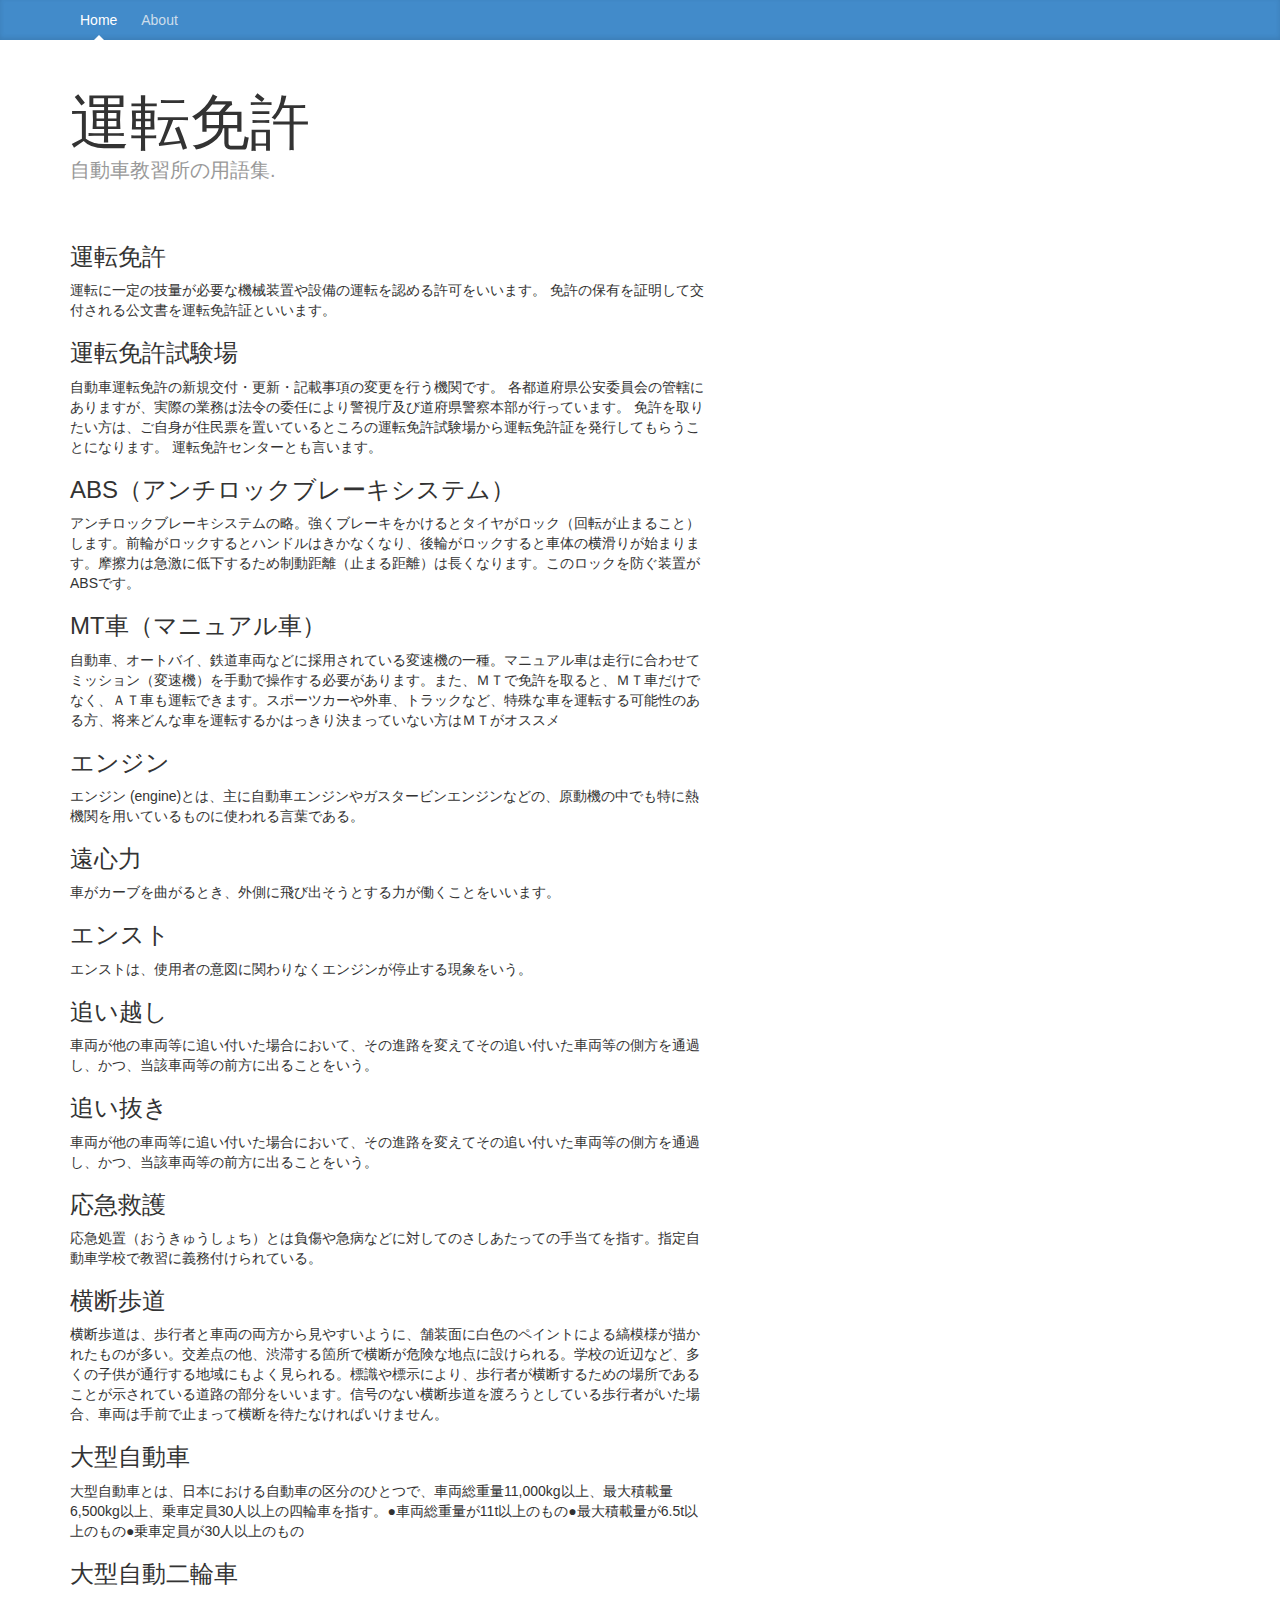
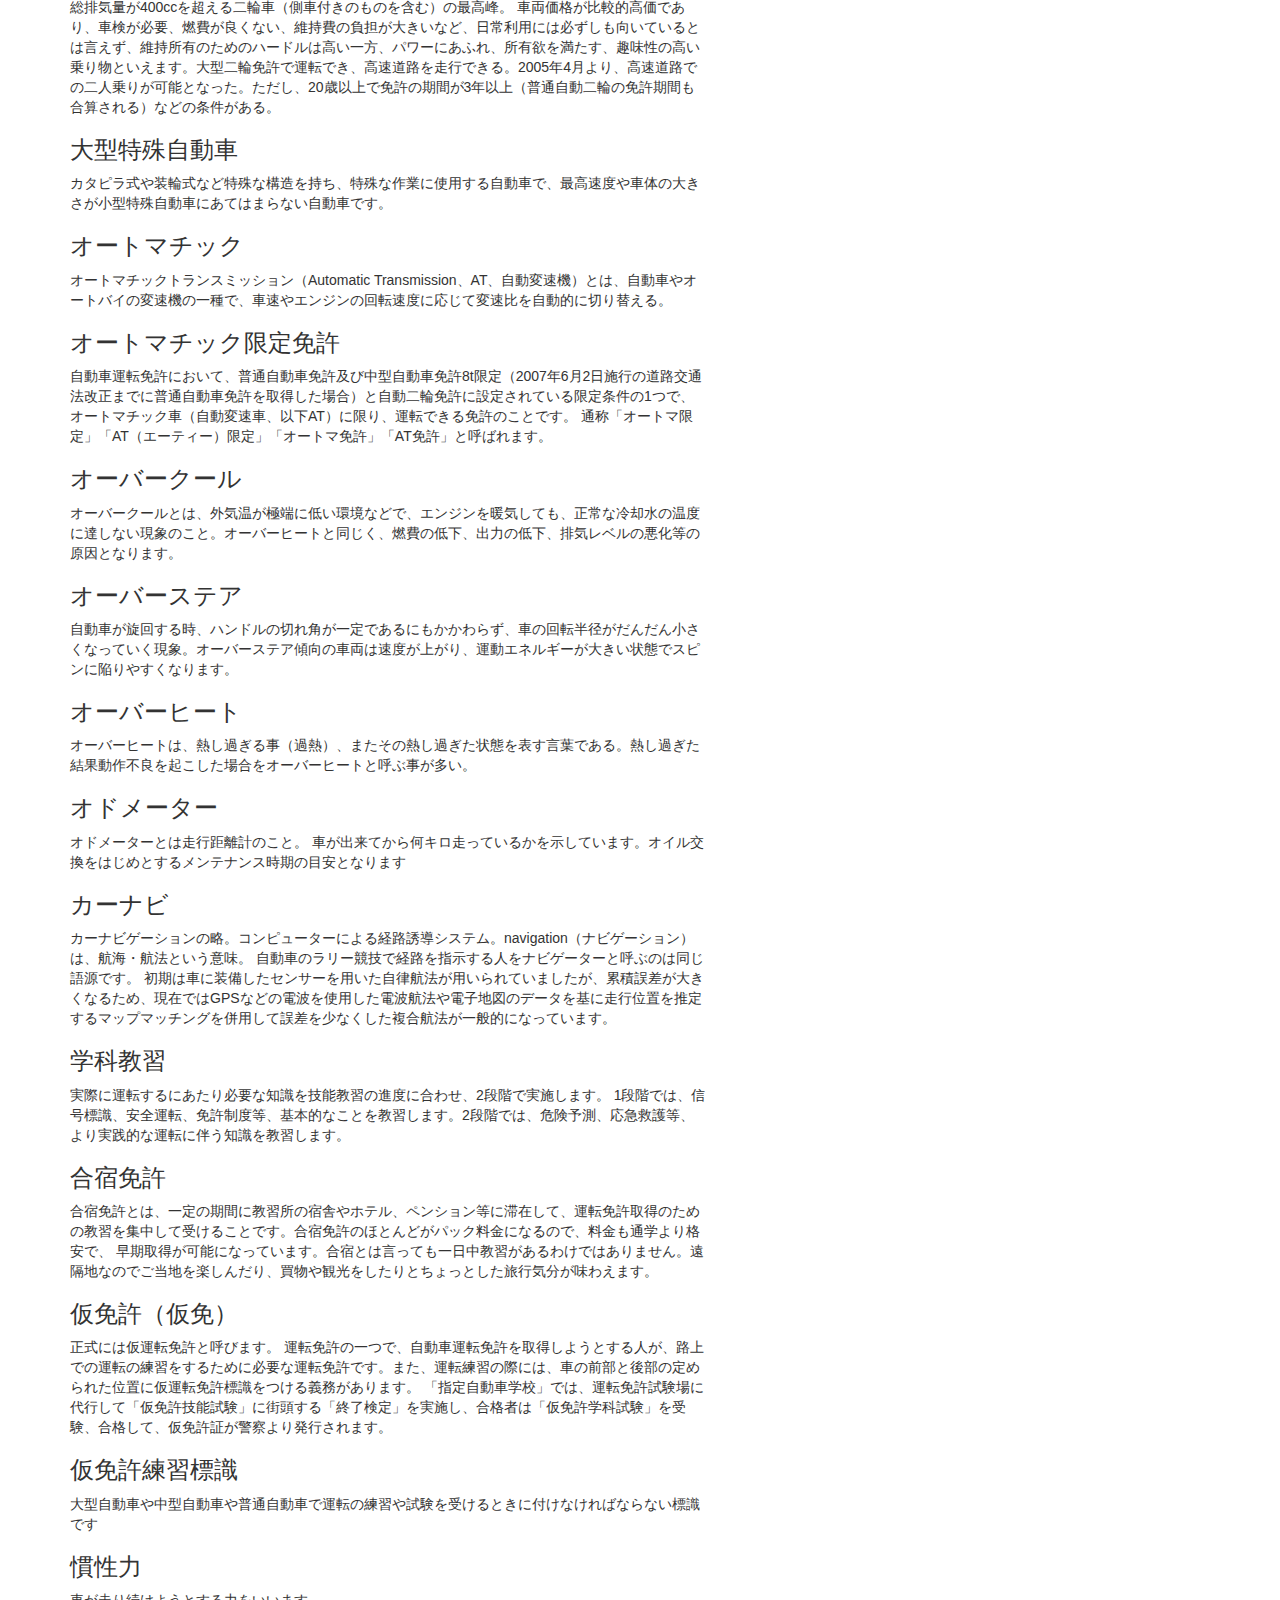
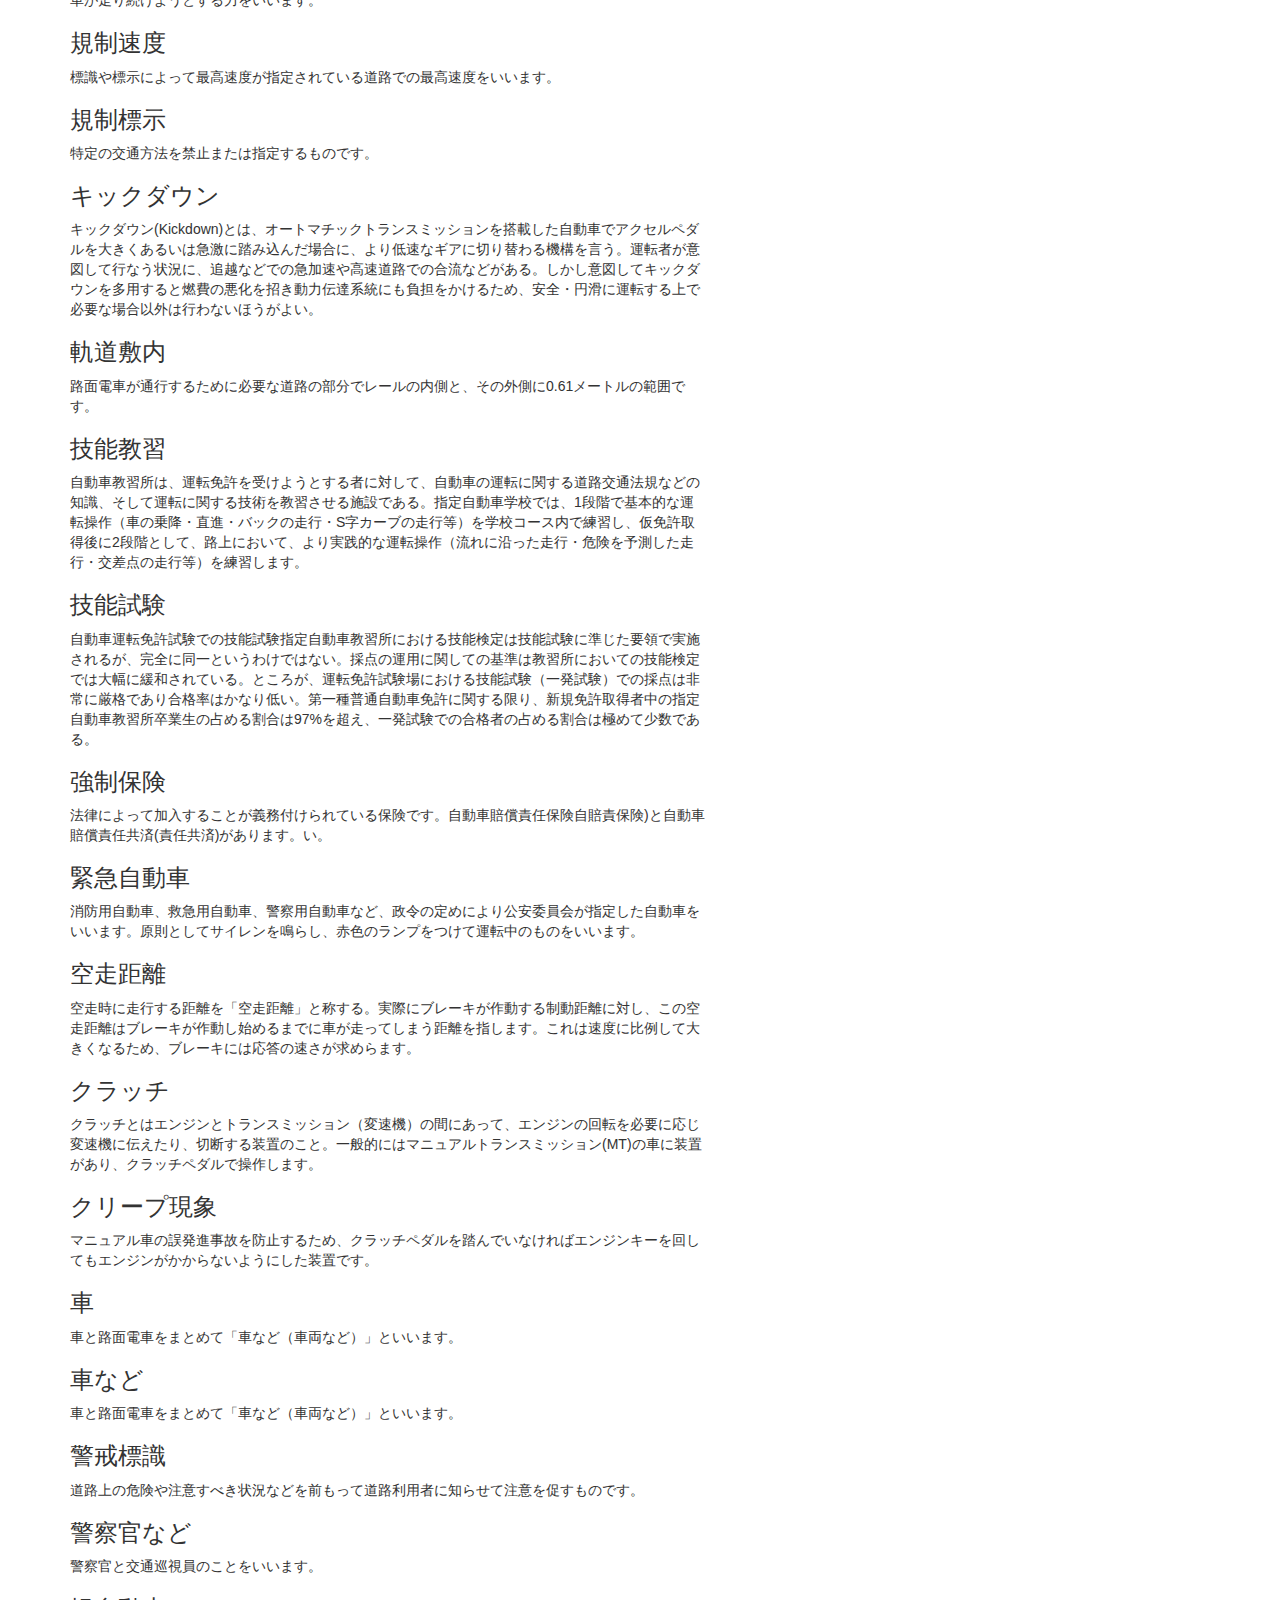
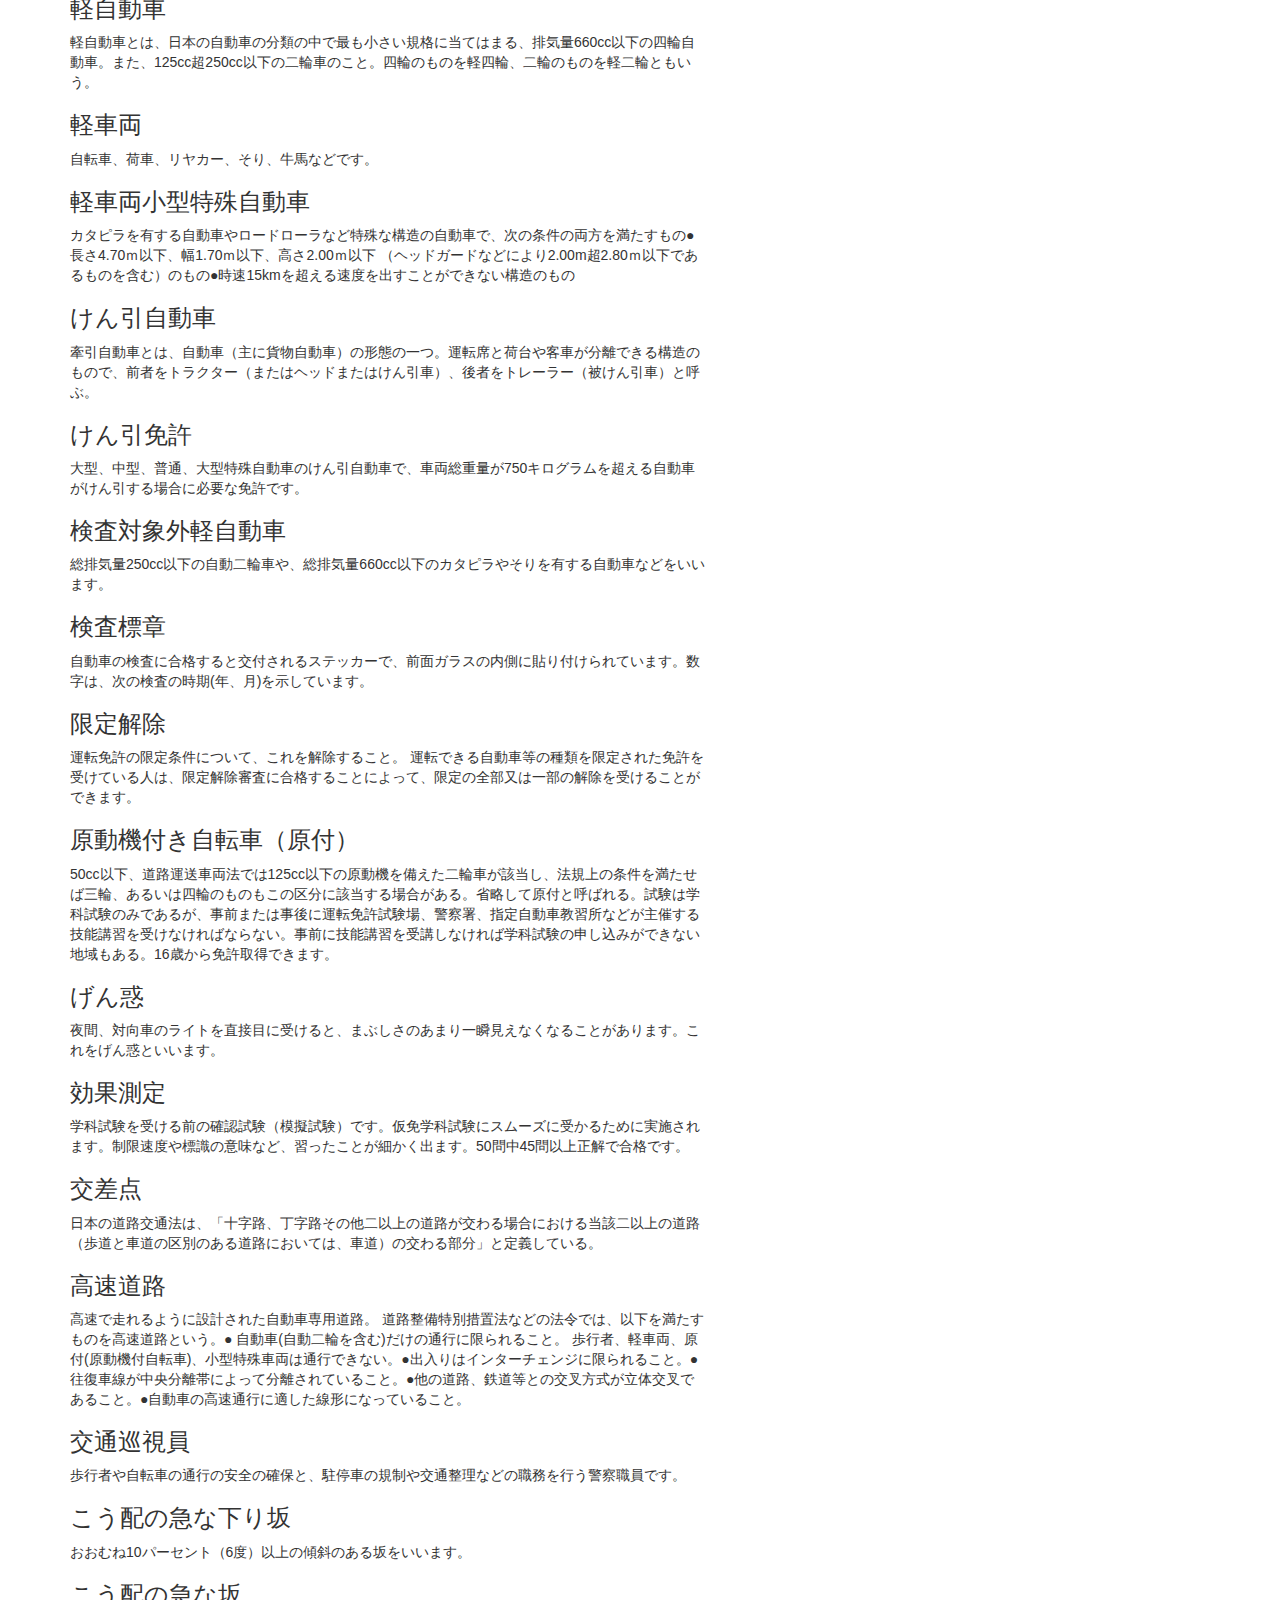
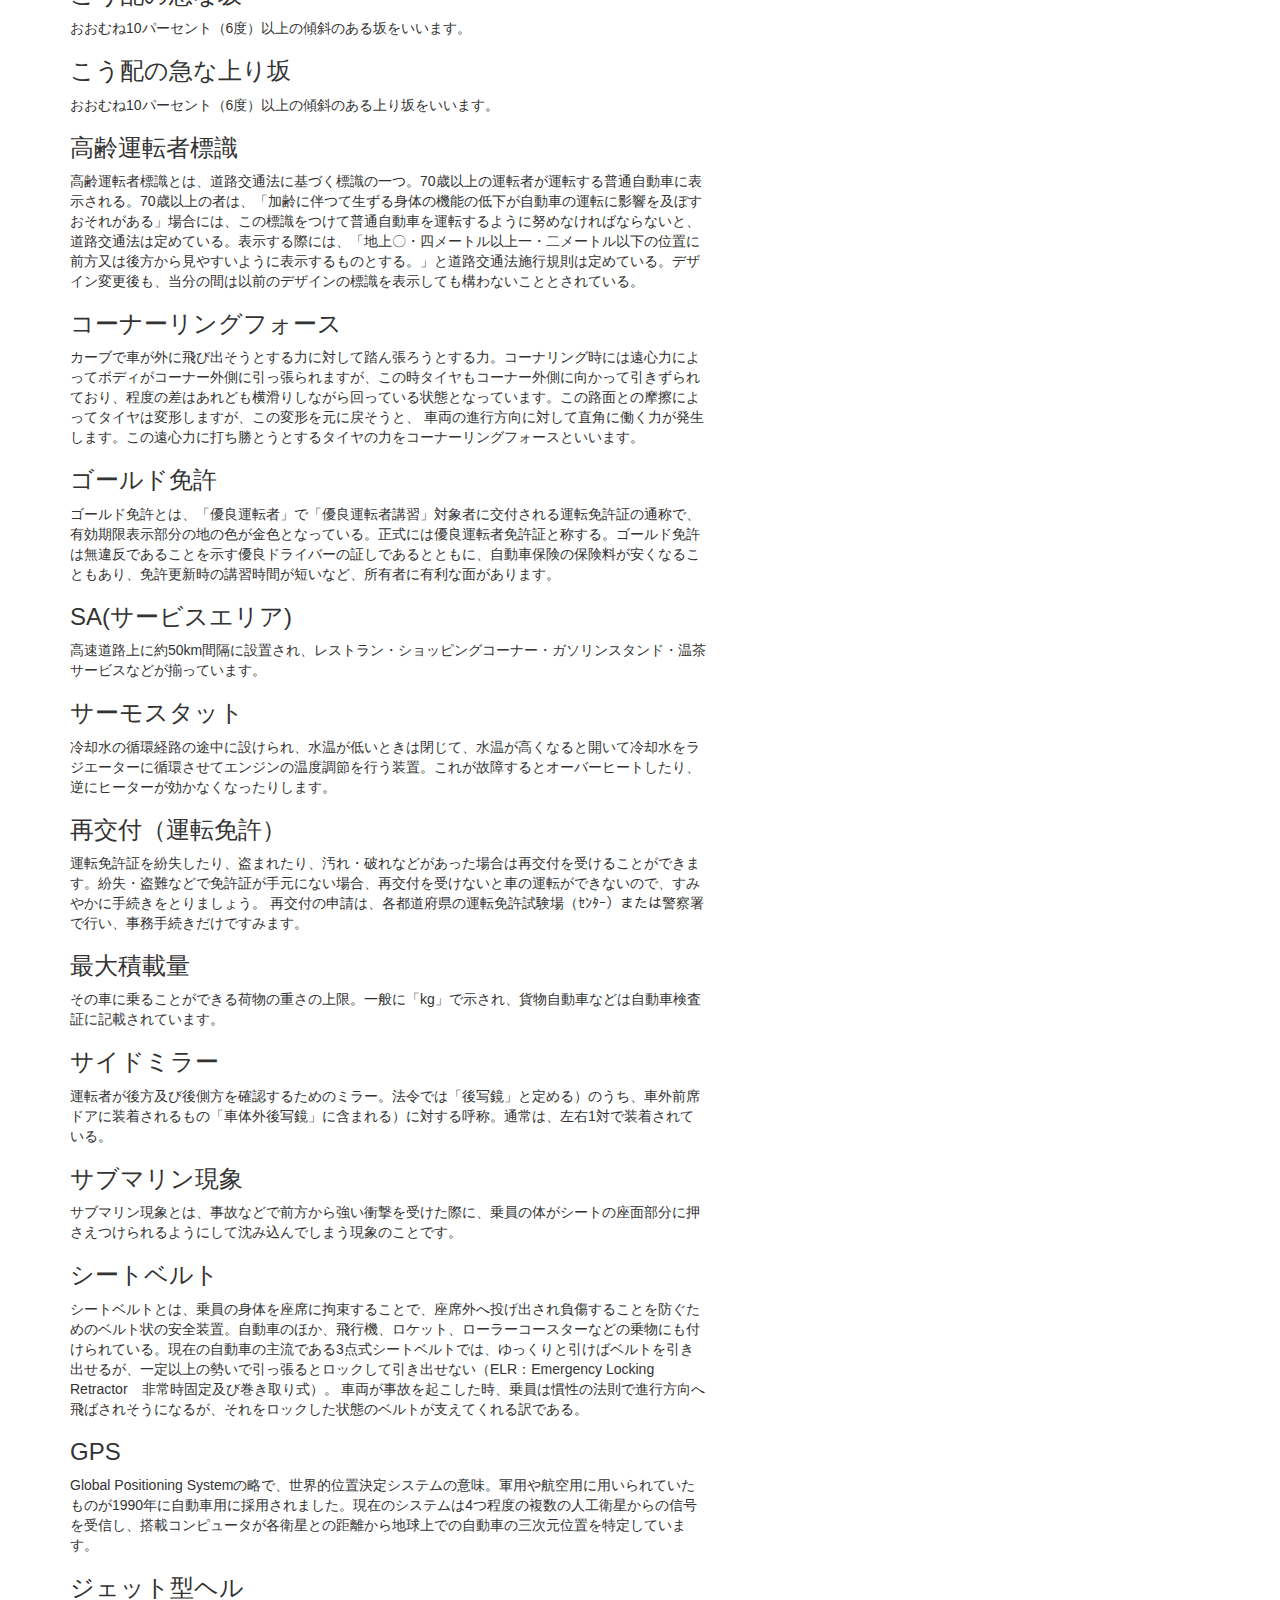
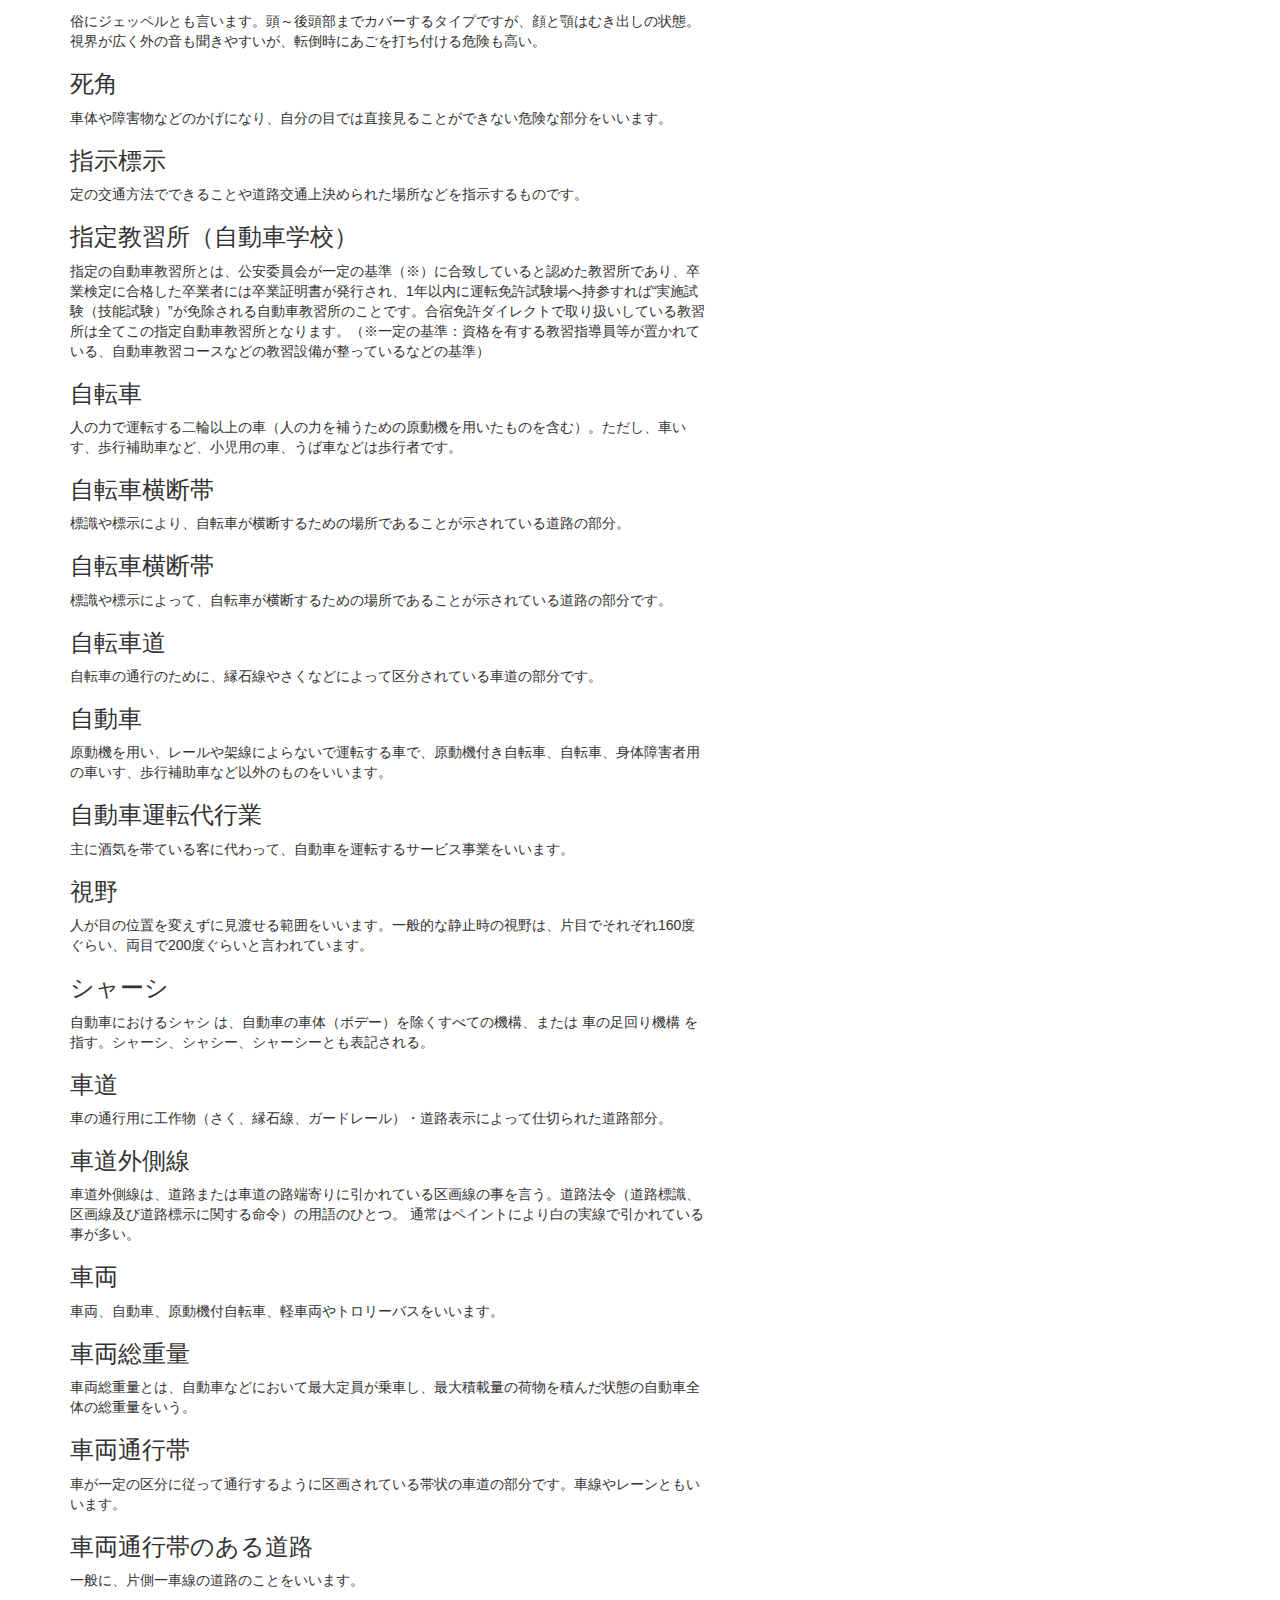
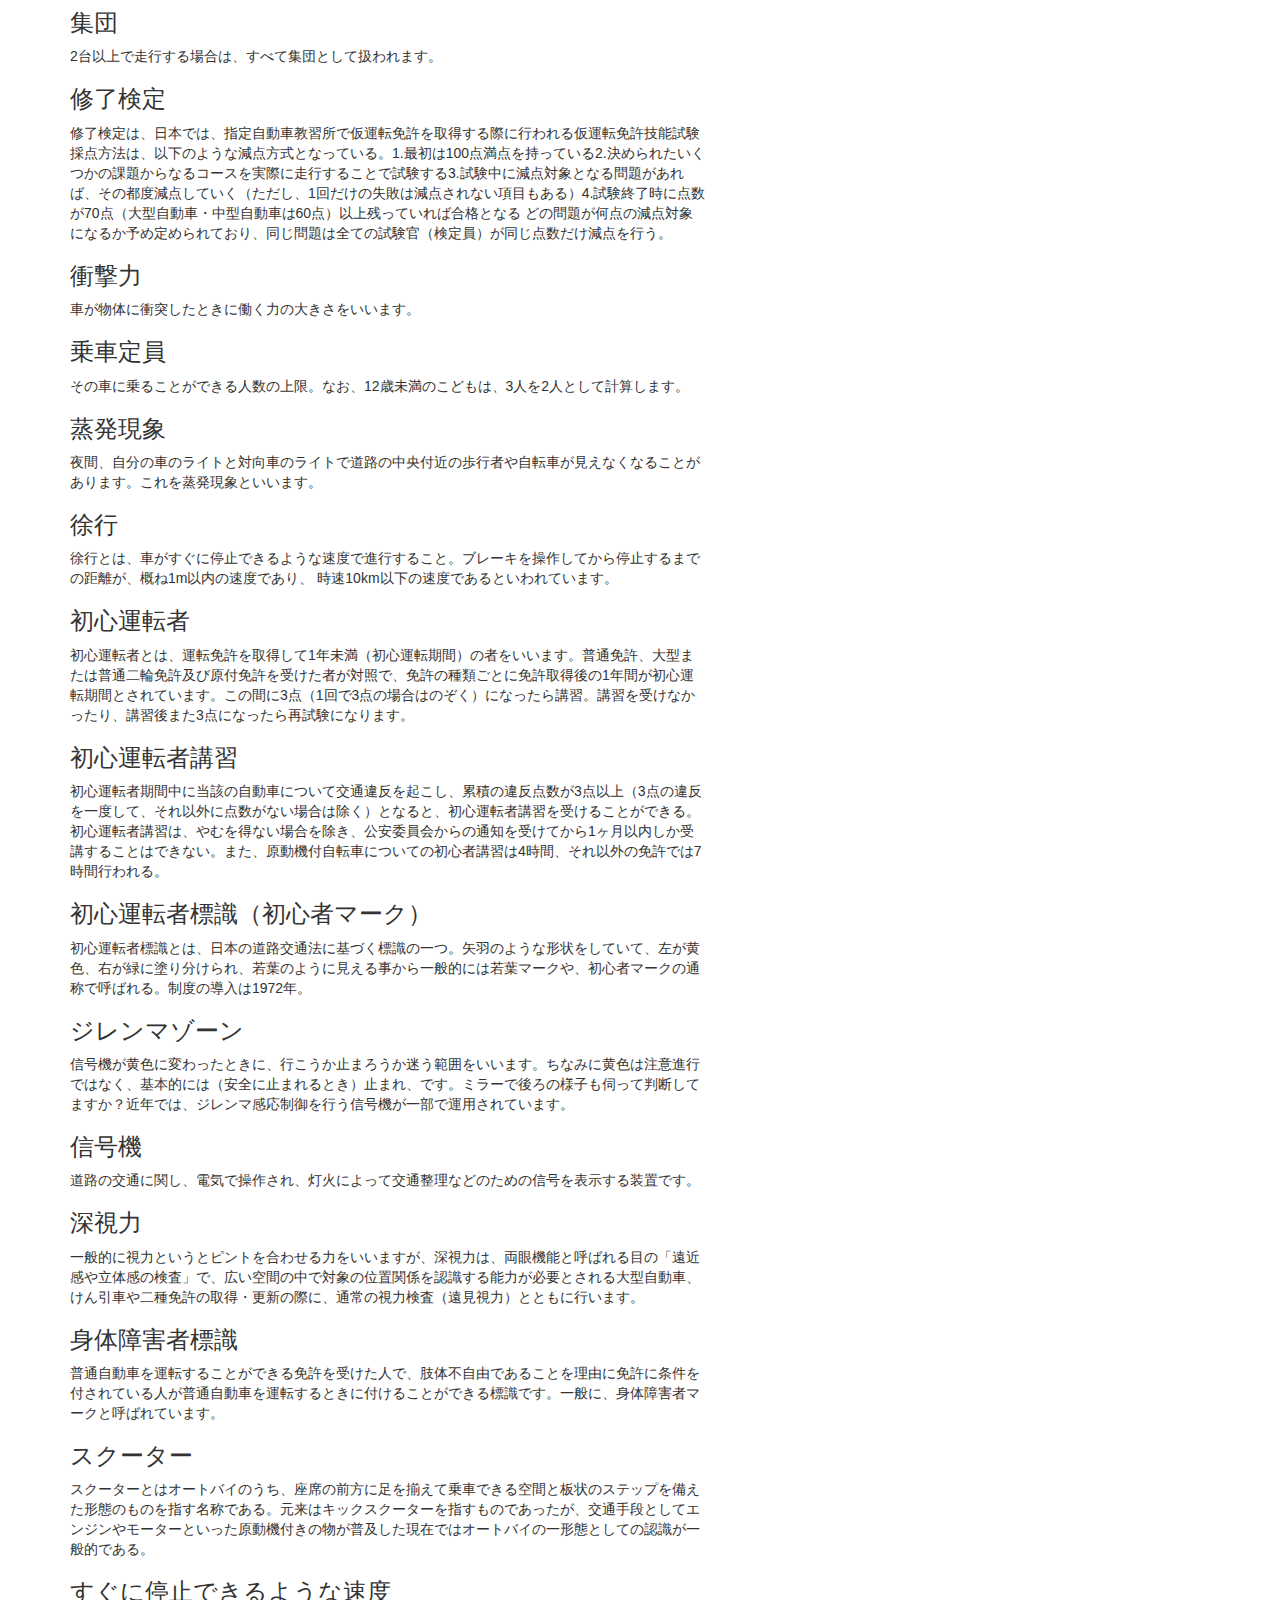
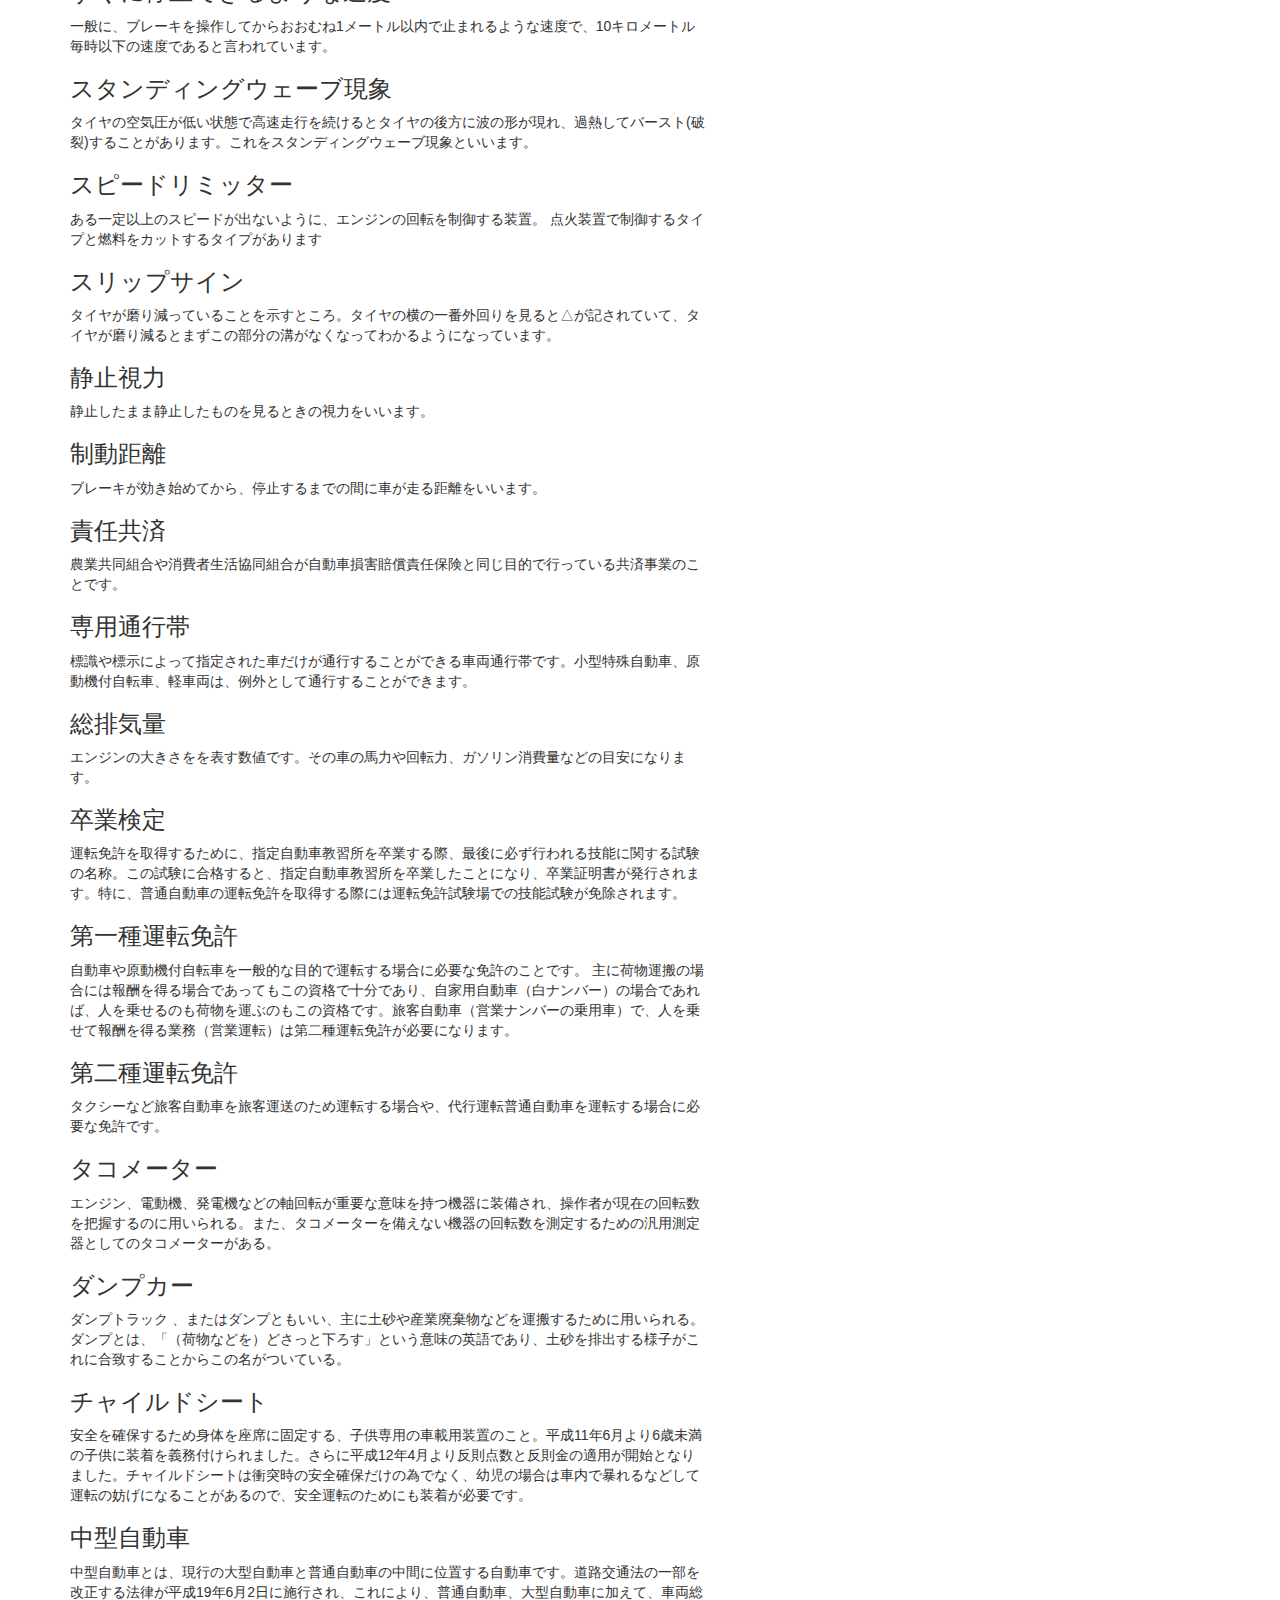
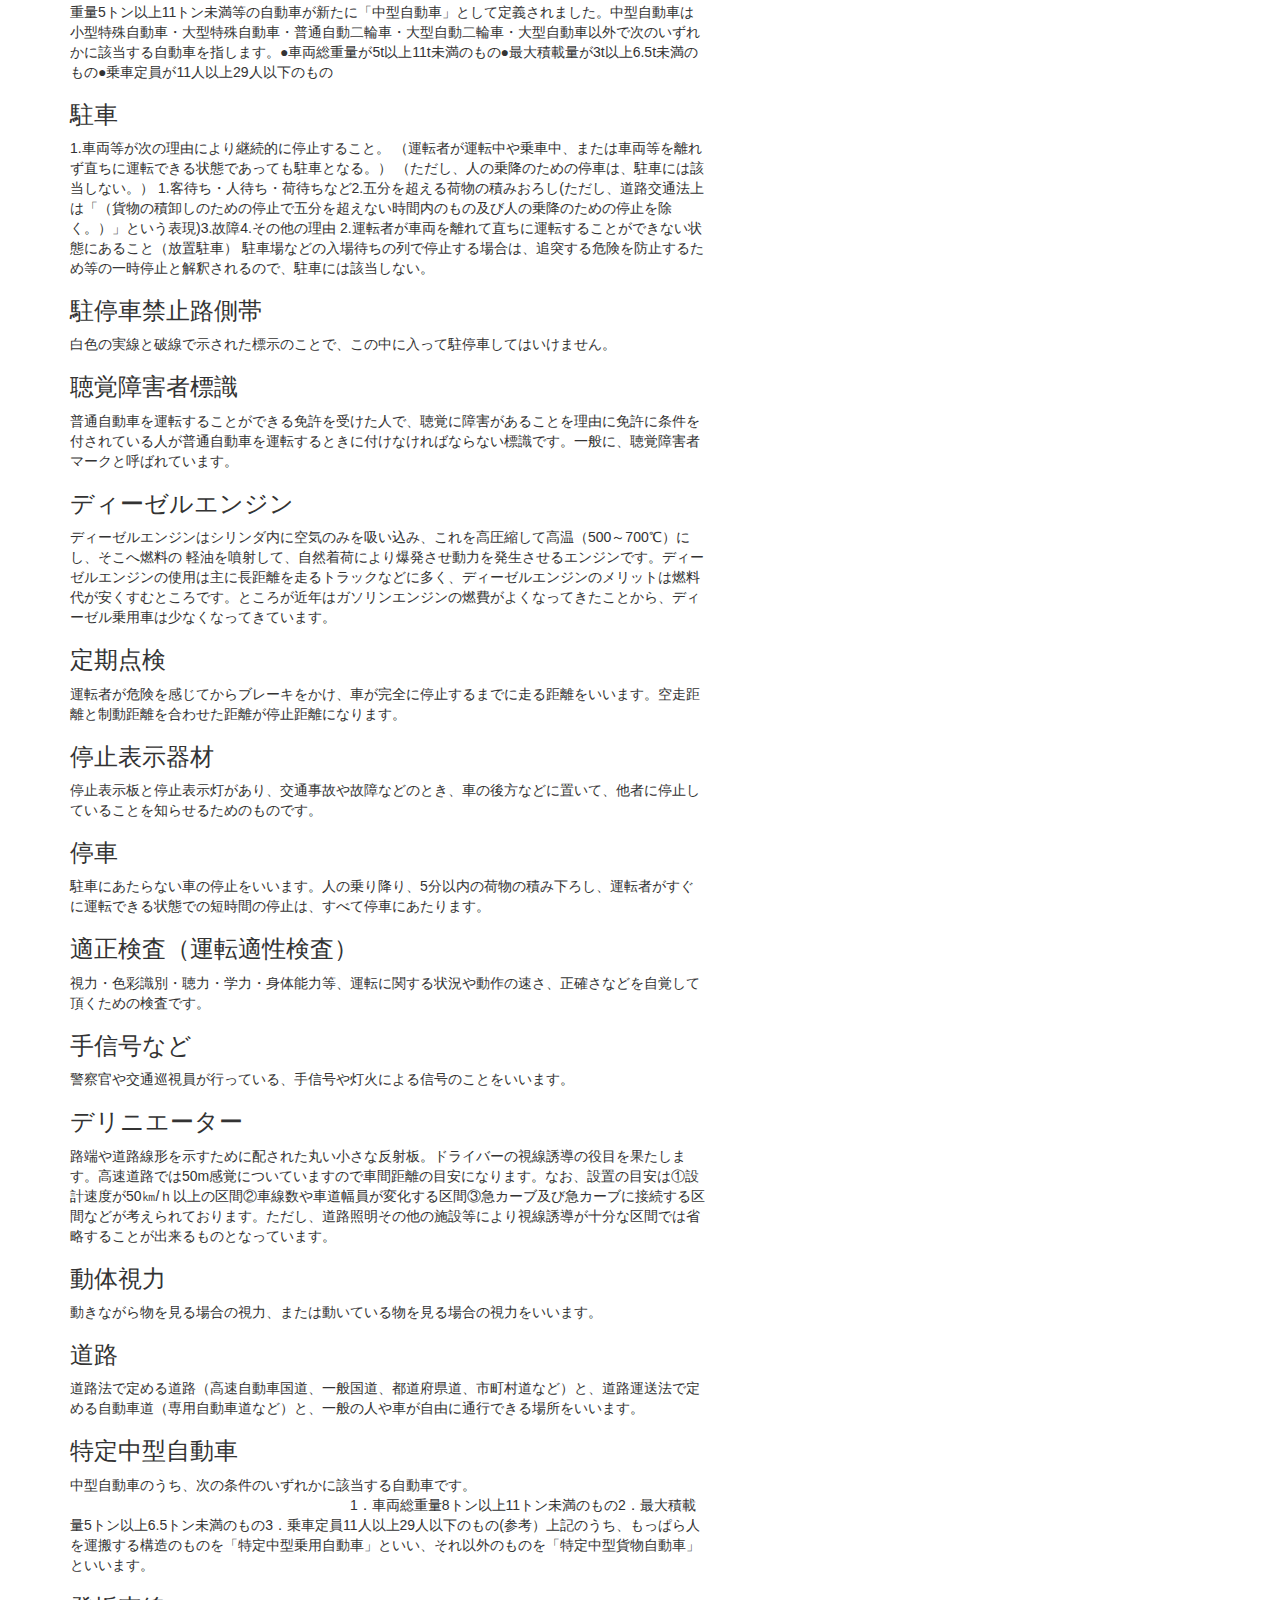
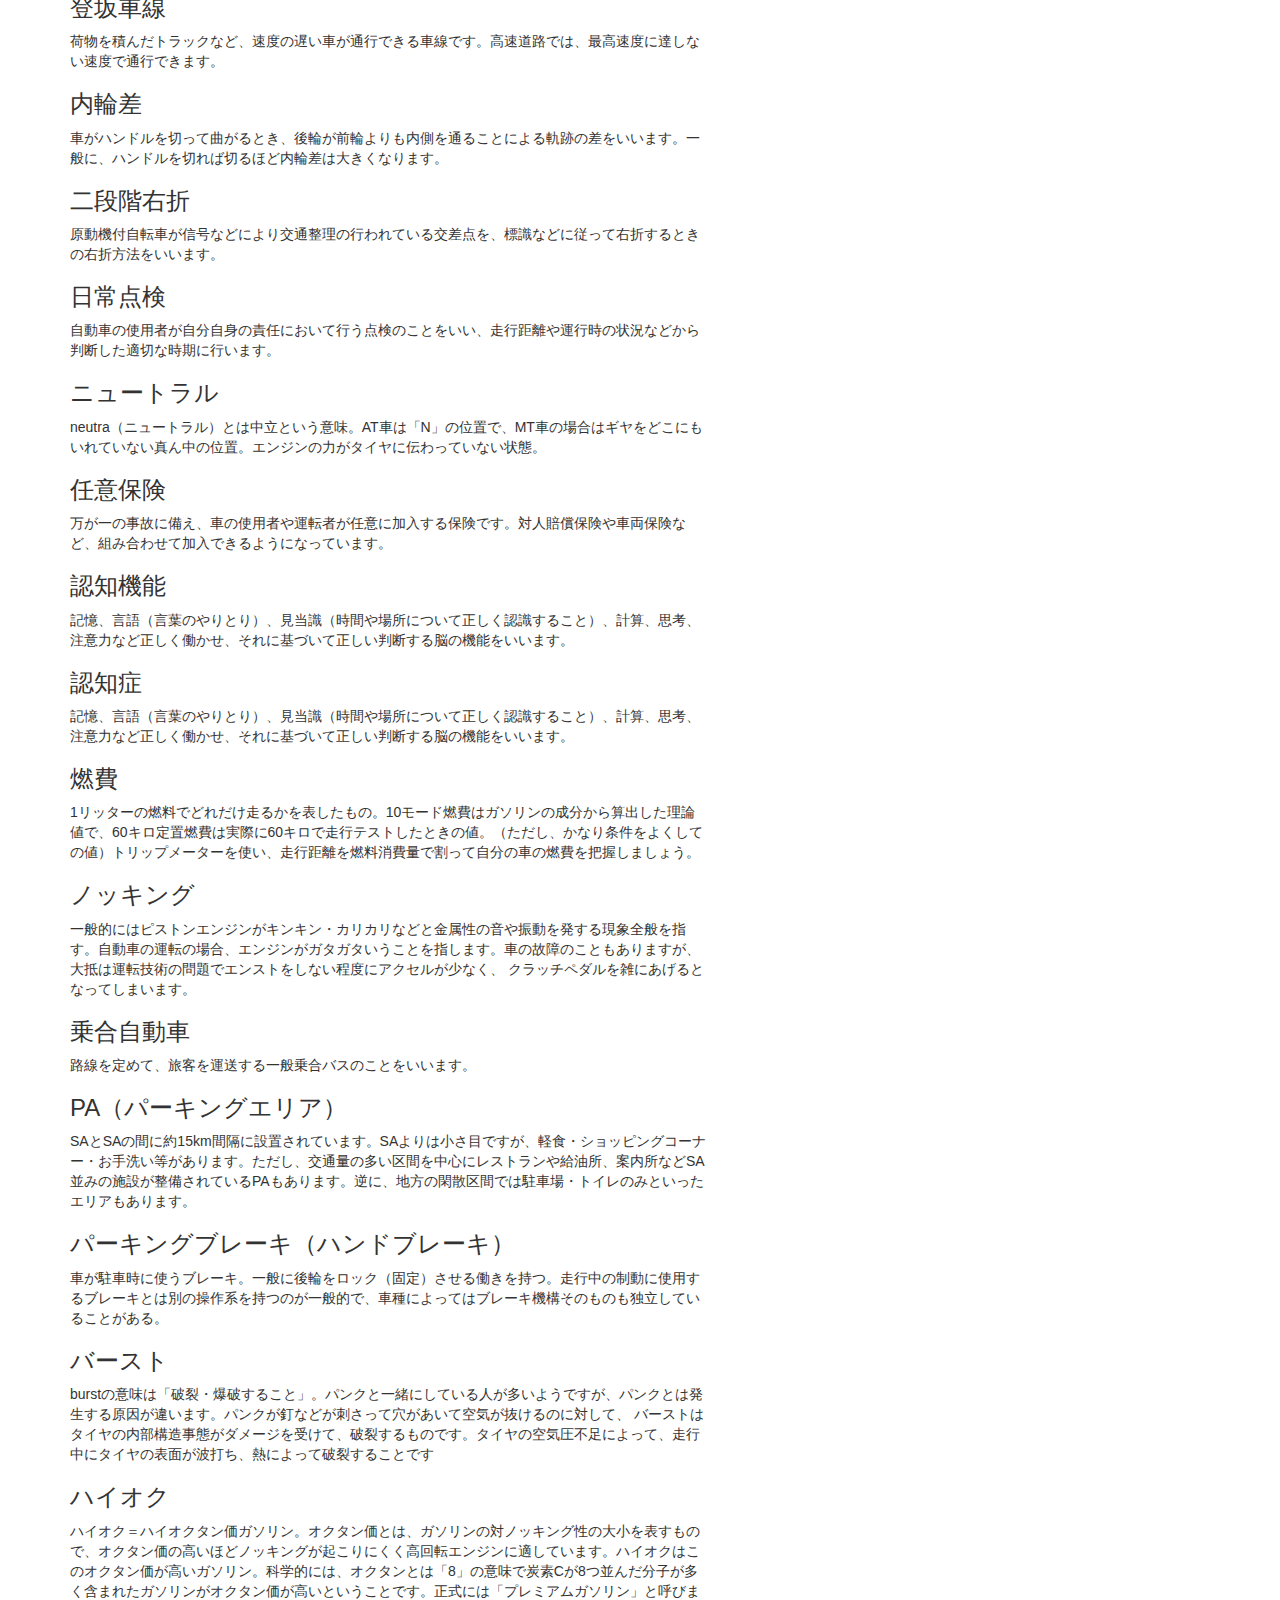
<file: index.html>
<!DOCTYPE html>
<html lang="en">
<head>
  <meta http-equiv="Content-Type" content="text/html; charset=UTF-8">
  <meta http-equiv="X-UA-Compatible" content="IE=edge">
  <meta name="viewport" content="width=device-width, initial-scale=1">
  <!-- The above 3 meta tags *must* come first in the head; any other head content must come *after* these tags -->
  <meta name="keywords" content="合宿免許,教習所,自動車学校,運転免許,自動車教習所,免許センター"/>
  <meta name="description"
        content="学科問題（無料）運転免許情報、免許試験、教習所情報など運転免許のことならお任せください。 また、教習所情報や資料請求(無料)お問い合わせ、仮申込みなども対応いたします。"/>
  <meta name="author" content="matt">
  <link rel="icon" href="/favicon.ico">
  <link rel="alternate" href="http://thatday.cn" hreflang="ja-jp" />
  <link rel="apple-touch-icon" sizes="57x57" href="/apple-icon-57x57.png">
  <link rel="apple-touch-icon" sizes="60x60" href="/apple-icon-60x60.png">
  <link rel="apple-touch-icon" sizes="72x72" href="/apple-icon-72x72.png">
  <link rel="apple-touch-icon" sizes="76x76" href="/apple-icon-76x76.png">
  <link rel="apple-touch-icon" sizes="114x114" href="/apple-icon-114x114.png">
  <link rel="apple-touch-icon" sizes="120x120" href="/apple-icon-120x120.png">
  <link rel="apple-touch-icon" sizes="144x144" href="/apple-icon-144x144.png">
  <link rel="apple-touch-icon" sizes="152x152" href="/apple-icon-152x152.png">
  <link rel="apple-touch-icon" sizes="180x180" href="/apple-icon-180x180.png">
  <link rel="icon" type="image/png" sizes="192x192" href="/android-icon-192x192.png">
  <link rel="icon" type="image/png" sizes="32x32" href="/favicon-32x32.png">
  <link rel="icon" type="image/png" sizes="96x96" href="/favicon-96x96.png">
  <link rel="icon" type="image/png" sizes="16x16" href="/favicon-16x16.png">
  <link rel="manifest" href="/manifest.json">
  <meta name="msapplication-TileColor" content="#ffffff">
  <meta name="msapplication-TileImage" content="/ms-icon-144x144.png">
  <meta name="theme-color" content="#ffffff">
  <title>運転免許/自動車教習所の用語集</title>

  <!-- Bootstrap core CSS -->
  <link href="stylesheets/bootstrap.min.css" rel="stylesheet">

  <!-- IE10 viewport hack for Surface/desktop Windows 8 bug -->
  <link href="stylesheets/ie10-viewport-bug-workaround.css" rel="stylesheet">

  <!-- Custom styles for this template -->
  <link href="stylesheets/blog.css" rel="stylesheet">

  <script src="javascripts/ie-emulation-modes-warning.js"></script>

  <!-- HTML5 shim and Respond.js for IE8 support of HTML5 elements and media queries -->
  <!--[if lt IE 9]>
  <script src="https://oss.maxcdn.com/html5shiv/3.7.3/html5shiv.min.js"></script>
  <script src="https://oss.maxcdn.com/respond/1.4.2/respond.min.js"></script>
  <![endif]-->
</head>

<body>

<div class="blog-masthead">
  <div class="container">
    <nav class="blog-nav">
      <a class="blog-nav-item active" href="/#">Home</a>
      <!--<a class="blog-nav-item" href="http://getbootstrap.com/examples/blog/#">New features</a>-->
      <!--<a class="blog-nav-item" href="http://getbootstrap.com/examples/blog/#">Press</a>-->
      <!--<a class="blog-nav-item" href="http://getbootstrap.com/examples/blog/#">New hires</a>-->
      <a class="blog-nav-item" href="/about">About</a>
    </nav>
  </div>
</div>

<div class="container">

  <div class="blog-header">
    <h1 class="blog-title">運転免許</h1>
    <p class="lead blog-description">自動車教習所の用語集.</p>
  </div>

  <div class="row">

    <div class="col-sm-8 blog-main">

      <div class="blog-post">
        <script async src="//pagead2.googlesyndication.com/pagead/js/adsbygoogle.js"></script>
        <!-- test 1 -->
        <ins class="adsbygoogle"
             style="display:block"
             data-ad-client="ca-pub-6432973664768227"
             data-ad-slot="9944921845"
             data-ad-format="auto"></ins>
        <script>
          (adsbygoogle = window.adsbygoogle || []).push({});
        </script>
        <h3 class="title">運転免許</h3>
        <p class="description">運転に一定の技量が必要な機械装置や設備の運転を認める許可をいいます。 免許の保有を証明して交付される公文書を運転免許証といいます。</p></div>
      <div><h3 class="title">運転免許試験場</h3>
        <p class="description">自動車運転免許の新規交付・更新・記載事項の変更を行う機関です。 各都道府県公安委員会の管轄にありますが、実際の業務は法令の委任により警視庁及び道府県警察本部が行っています。
          免許を取りたい方は、ご自身が住民票を置いているところの運転免許試験場から運転免許証を発行してもらうことになります。 運転免許センターとも言います。</p></div>
      <div><h3 class="title">ABS（アンチロックブレーキシステム）</h3>
        <p class="description">
          アンチロックブレーキシステムの略。強くブレーキをかけるとタイヤがロック（回転が止まること）します。前輪がロックするとハンドルはきかなくなり、後輪がロックすると車体の横滑りが始まります。摩擦力は急激に低下するため制動距離（止まる距離）は長くなります。このロックを防ぐ装置がABSです。</p>
      </div>
      <div><h3 class="title">MT車（マニュアル車）</h3>
        <p class="description">
          自動車、オートバイ、鉄道車両などに採用されている変速機の一種。マニュアル車は走行に合わせてミッション（変速機）を手動で操作する必要があります。また、ＭＴで免許を取ると、ＭＴ車だけでなく、ＡＴ車も運転できます。スポーツカーや外車、トラックなど、特殊な車を運転する可能性のある方、将来どんな車を運転するかはっきり決まっていない方はＭＴがオススメ</p>
      </div>
      <div><h3 class="title">エンジン</h3>
        <p class="description">エンジン (engine)とは、主に自動車エンジンやガスタービンエンジンなどの、原動機の中でも特に熱機関を用いているものに使われる言葉である。</p></div>
      <div>
        <script async src="//pagead2.googlesyndication.com/pagead/js/adsbygoogle.js"></script>
        <!-- test 1 -->
        <ins class="adsbygoogle"
             style="display:block"
             data-ad-client="ca-pub-6432973664768227"
             data-ad-slot="9944921845"
             data-ad-format="auto"></ins>
        <script>
          (adsbygoogle = window.adsbygoogle || []).push({});
        </script>
        <h3 class="title">遠心力</h3>
        <p class="description">車がカーブを曲がるとき、外側に飛び出そうとする力が働くことをいいます。</p></div>
      <div><h3 class="title">エンスト</h3>
        <p class="description">エンストは、使用者の意図に関わりなくエンジンが停止する現象をいう。</p></div>
      <div><h3 class="title">追い越し</h3>
        <p class="description">車両が他の車両等に追い付いた場合において、その進路を変えてその追い付いた車両等の側方を通過し、かつ、当該車両等の前方に出ることをいう。</p></div>
      <div><h3 class="title">追い抜き</h3>
        <p class="description">車両が他の車両等に追い付いた場合において、その進路を変えてその追い付いた車両等の側方を通過し、かつ、当該車両等の前方に出ることをいう。</p></div>
      <div><h3 class="title">応急救護</h3>
        <p class="description">応急処置（おうきゅうしょち）とは負傷や急病などに対してのさしあたっての手当てを指す。指定自動車学校で教習に義務付けられている。</p></div>
      <div><h3 class="title">横断歩道</h3>
        <p class="description">
          横断歩道は、歩行者と車両の両方から見やすいように、舗装面に白色のペイントによる縞模様が描かれたものが多い。交差点の他、渋滞する箇所で横断が危険な地点に設けられる。学校の近辺など、多くの子供が通行する地域にもよく見られる。標識や標示により、歩行者が横断するための場所であることが示されている道路の部分をいいます。信号のない横断歩道を渡ろうとしている歩行者がいた場合、車両は手前で止まって横断を待たなければいけません。</p>
      </div>
      <div><h3 class="title">大型自動車</h3>
        <p class="description">
          大型自動車とは、日本における自動車の区分のひとつで、車両総重量11,000kg以上、最大積載量6,500kg以上、乗車定員30人以上の四輪車を指す。●車両総重量が11t以上のもの●最大積載量が6.5t以上のもの●乗車定員が30人以上のもの</p>
      </div>
      <div><h3 class="title">大型自動二輪車</h3>
        <p class="description">総排気量が400ccを超える二輪車（側車付きのものを含む）の最高峰。
          車両価格が比較的高価であり、車検が必要、燃費が良くない、維持費の負担が大きいなど、日常利用には必ずしも向いているとは言えず、維持所有のためのハードルは高い一方、パワーにあふれ、所有欲を満たす、趣味性の高い乗り物といえます。大型二輪免許で運転でき、高速道路を走行できる。2005年4月より、高速道路での二人乗りが可能となった。ただし、20歳以上で免許の期間が3年以上（普通自動二輪の免許期間も合算される）などの条件がある。</p>
      </div>
      <div><h3 class="title">大型特殊自動車</h3>
        <p class="description">カタピラ式や装輪式など特殊な構造を持ち、特殊な作業に使用する自動車で、最高速度や車体の大きさが小型特殊自動車にあてはまらない自動車です。</p></div>
      <div><h3 class="title">オートマチック</h3>
        <p class="description">オートマチックトランスミッション（Automatic
          Transmission、AT、自動変速機）とは、自動車やオートバイの変速機の一種で、車速やエンジンの回転速度に応じて変速比を自動的に切り替える。</p></div>
      <div><h3 class="title">オートマチック限定免許</h3>
        <p class="description">
          自動車運転免許において、普通自動車免許及び中型自動車免許8t限定（2007年6月2日施行の道路交通法改正までに普通自動車免許を取得した場合）と自動二輪免許に設定されている限定条件の1つで、オートマチック車（自動変速車、以下AT）に限り、運転できる免許のことです。
          通称「オートマ限定」「AT（エーティー）限定」「オートマ免許」「AT免許」と呼ばれます。</p></div>
      <div><h3 class="title">オーバークール</h3>
        <p class="description">
          オーバークールとは、外気温が極端に低い環境などで、エンジンを暖気しても、正常な冷却水の温度に達しない現象のこと。オーバーヒートと同じく、燃費の低下、出力の低下、排気レベルの悪化等の原因となります。</p></div>
      <div><h3 class="title">オーバーステア</h3>
        <p class="description">
          自動車が旋回する時、ハンドルの切れ角が一定であるにもかかわらず、車の回転半径がだんだん小さくなっていく現象。オーバーステア傾向の車両は速度が上がり、運動エネルギーが大きい状態でスピンに陥りやすくなります。</p>
      </div>
      <div><h3 class="title">オーバーヒート</h3>
        <p class="description">オーバーヒートは、熱し過ぎる事（過熱）、またその熱し過ぎた状態を表す言葉である。熱し過ぎた結果動作不良を起こした場合をオーバーヒートと呼ぶ事が多い。</p></div>
      <div><h3 class="title">オドメーター</h3>
        <p class="description">オドメーターとは走行距離計のこと。 車が出来てから何キロ走っているかを示しています。オイル交換をはじめとするメンテナンス時期の目安となります</p></div>
      <div><h3 class="title">カーナビ</h3>
        <p class="description">カーナビゲーションの略。コンピューターによる経路誘導システム。navigation（ナビゲーション）は、航海・航法という意味。
          自動車のラリー競技で経路を指示する人をナビゲーターと呼ぶのは同じ語源です。
          初期は車に装備したセンサーを用いた自律航法が用いられていましたが、累積誤差が大きくなるため、現在ではGPSなどの電波を使用した電波航法や電子地図のデータを基に走行位置を推定するマップマッチングを併用して誤差を少なくした複合航法が一般的になっています。</p>
      </div>
      <div><h3 class="title">学科教習</h3>
        <p class="description">実際に運転するにあたり必要な知識を技能教習の進度に合わせ、2段階で実施します。
          1段階では、信号標識、安全運転、免許制度等、基本的なことを教習します。2段階では、危険予測、応急救護等、より実践的な運転に伴う知識を教習します。</p></div>
      <div><h3 class="title">合宿免許</h3>
        <p class="description">
          合宿免許とは、一定の期間に教習所の宿舎やホテル、ペンション等に滞在して、運転免許取得のための教習を集中して受けることです。合宿免許のほとんどがパック料金になるので、料金も通学より格安で、
          早期取得が可能になっています。合宿とは言っても一日中教習があるわけではありません。遠隔地なのでご当地を楽しんだり、買物や観光をしたりとちょっとした旅行気分が味わえます。</p></div>
      <div><h3 class="title">仮免許（仮免）</h3>
        <p class="description">正式には仮運転免許と呼びます。
          運転免許の一つで、自動車運転免許を取得しようとする人が、路上での運転の練習をするために必要な運転免許です。また、運転練習の際には、車の前部と後部の定められた位置に仮運転免許標識をつける義務があります。
          「指定自動車学校」では、運転免許試験場に代行して「仮免許技能試験」に街頭する「終了検定」を実施し、合格者は「仮免許学科試験」を受験、合格して、仮免許証が警察より発行されます。</p></div>
      <div><h3 class="title">仮免許練習標識</h3>
        <p class="description">大型自動車や中型自動車や普通自動車で運転の練習や試験を受けるときに付けなければならない標識です</p></div>
      <div>
        <script async src="//pagead2.googlesyndication.com/pagead/js/adsbygoogle.js"></script>
        <!-- test 1 -->
        <ins class="adsbygoogle"
             style="display:block"
             data-ad-client="ca-pub-6432973664768227"
             data-ad-slot="9944921845"
             data-ad-format="auto"></ins>
        <script>
          (adsbygoogle = window.adsbygoogle || []).push({});
        </script>
        <h3 class="title">慣性力</h3>
        <p class="description">車が走り続けようとする力をいいます。</p></div>
      <div><h3 class="title">規制速度</h3>
        <p class="description">標識や標示によって最高速度が指定されている道路での最高速度をいいます。</p></div>
      <div><h3 class="title">規制標示</h3>
        <p class="description">特定の交通方法を禁止または指定するものです。</p></div>
      <div><h3 class="title">キックダウン</h3>
        <p class="description">
          キックダウン(Kickdown)とは、オートマチックトランスミッションを搭載した自動車でアクセルペダルを大きくあるいは急激に踏み込んだ場合に、より低速なギアに切り替わる機構を言う。運転者が意図して行なう状況に、追越などでの急加速や高速道路での合流などがある。しかし意図してキックダウンを多用すると燃費の悪化を招き動力伝達系統にも負担をかけるため、安全・円滑に運転する上で必要な場合以外は行わないほうがよい。</p>
      </div>
      <div><h3 class="title">軌道敷内　</h3>
        <p class="description">路面電車が通行するために必要な道路の部分でレールの内側と、その外側に0.61メートルの範囲です。</p></div>
      <div><h3 class="title">技能教習</h3>
        <p class="description">
          自動車教習所は、運転免許を受けようとする者に対して、自動車の運転に関する道路交通法規などの知識、そして運転に関する技術を教習させる施設である。指定自動車学校では、1段階で基本的な運転操作（車の乗降・直進・バックの走行・S字カーブの走行等）を学校コース内で練習し、仮免許取得後に2段階として、路上において、より実践的な運転操作（流れに沿った走行・危険を予測した走行・交差点の走行等）を練習します。</p>
      </div>
      <div><h3 class="title">技能試験</h3>
        <p class="description">
          自動車運転免許試験での技能試験指定自動車教習所における技能検定は技能試験に準じた要領で実施されるが、完全に同一というわけではない。採点の運用に関しての基準は教習所においての技能検定では大幅に緩和されている。ところが、運転免許試験場における技能試験（一発試験）での採点は非常に厳格であり合格率はかなり低い。第一種普通自動車免許に関する限り、新規免許取得者中の指定自動車教習所卒業生の占める割合は97%を超え、一発試験での合格者の占める割合は極めて少数である。</p>
      </div>
      <div><h3 class="title">強制保険</h3>
        <p class="description">法律によって加入することが義務付けられている保険です。自動車賠償責任保険自賠責保険)と自動車賠償責任共済(責任共済)があります。い。</p></div>
      <div><h3 class="title">緊急自動車</h3>
        <p class="description">
          消防用自動車、救急用自動車、警察用自動車など、政令の定めにより公安委員会が指定した自動車をいいます。原則としてサイレンを鳴らし、赤色のランプをつけて運転中のものをいいます。</p></div>
      <div><h3 class="title">空走距離</h3>
        <p class="description">
          空走時に走行する距離を「空走距離」と称する。実際にブレーキが作動する制動距離に対し、この空走距離はブレーキが作動し始めるまでに車が走ってしまう距離を指します。これは速度に比例して大きくなるため、ブレーキには応答の速さが求めらます。</p>
      </div>
      <div><h3 class="title">クラッチ</h3>
        <p class="description">
          クラッチとはエンジンとトランスミッション（変速機）の間にあって、エンジンの回転を必要に応じ変速機に伝えたり、切断する装置のこと。一般的にはマニュアルトランスミッション(MT)の車に装置があり、クラッチペダルで操作します。</p>
      </div>
      <div><h3 class="title">クリープ現象</h3>
        <p class="description">マニュアル車の誤発進事故を防止するため、クラッチペダルを踏んでいなければエンジンキーを回してもエンジンがかからないようにした装置です。</p></div>
      <div><h3 class="title">車</h3>
        <p class="description">車と路面電車をまとめて「車など（車両など）」といいます。</p></div>
      <div><h3 class="title">車など</h3>
        <p class="description">車と路面電車をまとめて「車など（車両など）」といいます。</p></div>
      <div><h3 class="title">警戒標識</h3>
        <p class="description">道路上の危険や注意すべき状況などを前もって道路利用者に知らせて注意を促すものです。</p></div>
      <div><h3 class="title">警察官など　</h3>
        <p class="description">警察官と交通巡視員のことをいいます。</p></div>
      <div><h3 class="title">軽自動車</h3>
        <p class="description">
          軽自動車とは、日本の自動車の分類の中で最も小さい規格に当てはまる、排気量660cc以下の四輪自動車。また、125cc超250cc以下の二輪車のこと。四輪のものを軽四輪、二輪のものを軽二輪ともいう。</p></div>
      <div><h3 class="title">軽車両</h3>
        <p class="description">自転車、荷車、リヤカー、そり、牛馬などです。</p></div>
      <div><h3 class="title">軽車両小型特殊自動車</h3>
        <p class="description">カタピラを有する自動車やロードローラなど特殊な構造の自動車で、次の条件の両方を満たすもの●長さ4.70ｍ以下、幅1.70ｍ以下、高さ2.00ｍ以下
          （ヘッドガードなどにより2.00m超2.80ｍ以下であるものを含む）のもの●時速15kmを超える速度を出すことができない構造のもの</p></div>
      <div><h3 class="title">けん引自動車</h3>
        <p class="description">
          牽引自動車とは、自動車（主に貨物自動車）の形態の一つ。運転席と荷台や客車が分離できる構造のもので、前者をトラクター（またはヘッドまたはけん引車）、後者をトレーラー（被けん引車）と呼ぶ。</p></div>
      <div><h3 class="title">けん引免許　</h3>
        <p class="description">大型、中型、普通、大型特殊自動車のけん引自動車で、車両総重量が750キログラムを超える自動車がけん引する場合に必要な免許です。</p></div>
      <div><h3 class="title">検査対象外軽自動車</h3>
        <p class="description">総排気量250cc以下の自動二輪車や、総排気量660cc以下のカタピラやそりを有する自動車などをいいます。</p></div>
      <div><h3 class="title">検査標章</h3>
        <p class="description">自動車の検査に合格すると交付されるステッカーで、前面ガラスの内側に貼り付けられています。数字は、次の検査の時期(年、月)を示しています。</p></div>
      <div><h3 class="title">限定解除</h3>
        <p class="description">運転免許の限定条件について、これを解除すること。
          運転できる自動車等の種類を限定された免許を受けている人は、限定解除審査に合格することによって、限定の全部又は一部の解除を受けることができます。</p></div>
      <div><h3 class="title">原動機付き自転車（原付）</h3>
        <p class="description">
          50cc以下、道路運送車両法では125cc以下の原動機を備えた二輪車が該当し、法規上の条件を満たせば三輪、あるいは四輪のものもこの区分に該当する場合がある。省略して原付と呼ばれる。試験は学科試験のみであるが、事前または事後に運転免許試験場、警察署、指定自動車教習所などが主催する技能講習を受けなければならない。事前に技能講習を受講しなければ学科試験の申し込みができない地域もある。16歳から免許取得できます。</p>
      </div>
      <div><h3 class="title">げん惑</h3>
        <p class="description">夜間、対向車のライトを直接目に受けると、まぶしさのあまり一瞬見えなくなることがあります。これをげん惑といいます。</p></div>
      <div>
        <script async src="//pagead2.googlesyndication.com/pagead/js/adsbygoogle.js"></script>
        <!-- test 1 -->
        <ins class="adsbygoogle"
             style="display:block"
             data-ad-client="ca-pub-6432973664768227"
             data-ad-slot="9944921845"
             data-ad-format="auto"></ins>
        <script>
          (adsbygoogle = window.adsbygoogle || []).push({});
        </script>
        <h3 class="title">効果測定</h3>
        <p class="description">
          学科試験を受ける前の確認試験（模擬試験）です。仮免学科試験にスムーズに受かるために実施されます。制限速度や標識の意味など、習ったことが細かく出ます。50問中45問以上正解で合格です。</p></div>
      <div><h3 class="title">交差点</h3>
        <p class="description">日本の道路交通法は、「十字路、丁字路その他二以上の道路が交わる場合における当該二以上の道路（歩道と車道の区別のある道路においては、車道）の交わる部分」と定義している。</p>
      </div>
      <div><h3 class="title">高速道路</h3>
        <p class="description">高速で走れるように設計された自動車専用道路。 道路整備特別措置法などの法令では、以下を満たすものを高速道路という。● 自動車(自動二輪を含む)だけの通行に限られること。
          歩行者、軽車両、原付(原動機付自転車)、小型特殊車両は通行できない。●出入りはインターチェンジに限られること。●往復車線が中央分離帯によって分離されていること。●他の道路、鉄道等との交叉方式が立体交叉であること。●自動車の高速通行に適した線形になっていること。</p>
      </div>
      <div><h3 class="title">交通巡視員</h3>
        <p class="description">歩行者や自転車の通行の安全の確保と、駐停車の規制や交通整理などの職務を行う警察職員です。</p></div>
      <div><h3 class="title">こう配の急な下り坂</h3>
        <p class="description">おおむね10パーセント（6度）以上の傾斜のある坂をいいます。</p></div>
      <div><h3 class="title">こう配の急な坂</h3>
        <p class="description">おおむね10パーセント（6度）以上の傾斜のある坂をいいます。</p></div>
      <div><h3 class="title">こう配の急な上り坂</h3>
        <p class="description">おおむね10パーセント（6度）以上の傾斜のある上り坂をいいます。</p></div>
      <div><h3 class="title">高齢運転者標識</h3>
        <p class="description">
          高齢運転者標識とは、道路交通法に基づく標識の一つ。70歳以上の運転者が運転する普通自動車に表示される。70歳以上の者は、「加齢に伴つて生ずる身体の機能の低下が自動車の運転に影響を及ぼすおそれがある」場合には、この標識をつけて普通自動車を運転するように努めなければならないと、道路交通法は定めている。表示する際には、「地上〇・四メートル以上一・二メートル以下の位置に前方又は後方から見やすいように表示するものとする。」と道路交通法施行規則は定めている。デザイン変更後も、当分の間は以前のデザインの標識を表示しても構わないこととされている。</p>
      </div>
      <div><h3 class="title">コーナーリングフォース</h3>
        <p class="description">
          カーブで車が外に飛び出そうとする力に対して踏ん張ろうとする力。コーナリング時には遠心力によってボディがコーナー外側に引っ張られますが、この時タイヤもコーナー外側に向かって引きずられており、程度の差はあれども横滑りしながら回っている状態となっています。この路面との摩擦によってタイヤは変形しますが、この変形を元に戻そうと、
          車両の進行方向に対して直角に働く力が発生します。この遠心力に打ち勝とうとするタイヤの力をコーナーリングフォースといいます。</p></div>
      <div><h3 class="title">ゴールド免許</h3>
        <p class="description">
          ゴールド免許とは、「優良運転者」で「優良運転者講習」対象者に交付される運転免許証の通称で、有効期限表示部分の地の色が金色となっている。正式には優良運転者免許証と称する。ゴールド免許は無違反であることを示す優良ドライバーの証しであるとともに、自動車保険の保険料が安くなることもあり、免許更新時の講習時間が短いなど、所有者に有利な面があります。</p>
      </div>
      <div><h3 class="title">SA(サービスエリア)</h3>
        <p class="description">高速道路上に約50km間隔に設置され、レストラン・ショッピングコーナー・ガソリンスタンド・温茶サービスなどが揃っています。</p></div>
      <div><h3 class="title">サーモスタット</h3>
        <p class="description">
          冷却水の循環経路の途中に設けられ、水温が低いときは閉じて、水温が高くなると開いて冷却水をラジエーターに循環させてエンジンの温度調節を行う装置。これが故障するとオーバーヒートしたり、逆にヒーターが効かなくなったりします。</p>
      </div>
      <div>
        <script async src="//pagead2.googlesyndication.com/pagead/js/adsbygoogle.js"></script>
        <!-- test 1 -->
        <ins class="adsbygoogle"
             style="display:block"
             data-ad-client="ca-pub-6432973664768227"
             data-ad-slot="9944921845"
             data-ad-format="auto"></ins>
        <script>
          (adsbygoogle = window.adsbygoogle || []).push({});
        </script>
        <h3 class="title">再交付（運転免許）</h3>
        <p class="description">
          運転免許証を紛失したり、盗まれたり、汚れ・破れなどがあった場合は再交付を受けることができます。紛失・盗難などで免許証が手元にない場合、再交付を受けないと車の運転ができないので、すみやかに手続きをとりましょう。
          再交付の申請は、各都道府県の運転免許試験場（ｾﾝﾀｰ）または警察署で行い、事務手続きだけですみます。</p></div>
      <div><h3 class="title">最大積載量</h3>
        <p class="description">その車に乗ることができる荷物の重さの上限。一般に「kg」で示され、貨物自動車などは自動車検査証に記載されています。</p></div>
      <div><h3 class="title">サイドミラー</h3>
        <p class="description">
          運転者が後方及び後側方を確認するためのミラー。法令では「後写鏡」と定める）のうち、車外前席ドアに装着されるもの「車体外後写鏡」に含まれる）に対する呼称。通常は、左右1対で装着されている。</p></div>
      <div><h3 class="title">サブマリン現象</h3>
        <p class="description">サブマリン現象とは、事故などで前方から強い衝撃を受けた際に、乗員の体がシートの座面部分に押さえつけられるようにして沈み込んでしまう現象のことです。</p></div>
      <div><h3 class="title">シートベルト</h3>
        <p class="description">
          シートベルトとは、乗員の身体を座席に拘束することで、座席外へ投げ出され負傷することを防ぐためのベルト状の安全装置。自動車のほか、飛行機、ロケット、ローラーコースターなどの乗物にも付けられている。現在の自動車の主流である3点式シートベルトでは、ゆっくりと引けばベルトを引き出せるが、一定以上の勢いで引っ張るとロックして引き出せない（ELR：Emergency
          Locking Retractor　非常時固定及び巻き取り式）。 車両が事故を起こした時、乗員は慣性の法則で進行方向へ飛ばされそうになるが、それをロックした状態のベルトが支えてくれる訳である。</p></div>
      <div><h3 class="title">GPS</h3>
        <p class="description">Global Positioning
          Systemの略で、世界的位置決定システムの意味。軍用や航空用に用いられていたものが1990年に自動車用に採用されました。現在のシステムは4つ程度の複数の人工衛星からの信号を受信し、搭載コンピュータが各衛星との距離から地球上での自動車の三次元位置を特定しています。</p>
      </div>
      <div><h3 class="title">ジェット型ヘル</h3>
        <p class="description">俗にジェッペルとも言います。頭～後頭部までカバーするタイプですが、顔と顎はむき出しの状態。視界が広く外の音も聞きやすいが、転倒時にあごを打ち付ける危険も高い。</p></div>
      <div><h3 class="title">死角</h3>
        <p class="description">車体や障害物などのかげになり、自分の目では直接見ることができない危険な部分をいいます。</p></div>
      <div><h3 class="title">指示標示</h3>
        <p class="description">定の交通方法でできることや道路交通上決められた場所などを指示するものです。</p></div>
      <div>
        <script async src="//pagead2.googlesyndication.com/pagead/js/adsbygoogle.js"></script>
        <!-- test 1 -->
        <ins class="adsbygoogle"
             style="display:block"
             data-ad-client="ca-pub-6432973664768227"
             data-ad-slot="9944921845"
             data-ad-format="auto"></ins>
        <script>
          (adsbygoogle = window.adsbygoogle || []).push({});
        </script>
        <h3 class="title">指定教習所（自動車学校）</h3>
        <p class="description">
          指定の自動車教習所とは、公安委員会が一定の基準（※）に合致していると認めた教習所であり、卒業検定に合格した卒業者には卒業証明書が発行され、1年以内に運転免許試験場へ持参すれば“実施試験（技能試験）”が免除される自動車教習所のことです。合宿免許ダイレクトで取り扱いしている教習所は全てこの指定自動車教習所となります。（※一定の基準：資格を有する教習指導員等が置かれている、自動車教習コースなどの教習設備が整っているなどの基準）</p>
      </div>
      <div><h3 class="title">自転車</h3>
        <p class="description">人の力で運転する二輪以上の車（人の力を補うための原動機を用いたものを含む）。ただし、車いす、歩行補助車など、小児用の車、うば車などは歩行者です。</p></div>
      <div><h3 class="title">自転車横断帯</h3>
        <p class="description">標識や標示により、自転車が横断するための場所であることが示されている道路の部分。</p></div>
      <div><h3 class="title">自転車横断帯　</h3>
        <p class="description">標識や標示によって、自転車が横断するための場所であることが示されている道路の部分です。</p></div>
      <div><h3 class="title">自転車道</h3>
        <p class="description">自転車の通行のために、縁石線やさくなどによって区分されている車道の部分です。</p></div>
      <div><h3 class="title">自動車</h3>
        <p class="description">原動機を用い、レールや架線によらないで運転する車で、原動機付き自転車、自転車、身体障害者用の車いす、歩行補助車など以外のものをいいます。</p></div>
      <div><h3 class="title">自動車運転代行業</h3>
        <p class="description">主に酒気を帯ている客に代わって、自動車を運転するサービス事業をいいます。</p></div>
      <div><h3 class="title">視野</h3>
        <p class="description">人が目の位置を変えずに見渡せる範囲をいいます。一般的な静止時の視野は、片目でそれぞれ160度ぐらい、両目で200度ぐらいと言われています。</p></div>
      <div><h3 class="title">シャーシ</h3>
        <p class="description">自動車におけるシャシ は、自動車の車体（ボデー）を除くすべての機構、または 車の足回り機構 を指す。シャーシ、シャシー、シャーシーとも表記される。</p></div>
      <div><h3 class="title">車道</h3>
        <p class="description">車の通行用に工作物（さく、縁石線、ガードレール）・道路表示によって仕切られた道路部分。</p></div>
      <div><h3 class="title">車道外側線</h3>
        <p class="description">車道外側線は、道路または車道の路端寄りに引かれている区画線の事を言う。道路法令（道路標識、区画線及び道路標示に関する命令）の用語のひとつ。
          通常はペイントにより白の実線で引かれている事が多い。</p></div>
      <div><h3 class="title">車両　</h3>
        <p class="description">車両、自動車、原動機付自転車、軽車両やトロリーバスをいいます。</p></div>
      <div><h3 class="title">車両総重量</h3>
        <p class="description">車両総重量とは、自動車などにおいて最大定員が乗車し、最大積載量の荷物を積んだ状態の自動車全体の総重量をいう。</p></div>
      <div><h3 class="title">車両通行帯</h3>
        <p class="description">車が一定の区分に従って通行するように区画されている帯状の車道の部分です。車線やレーンともいいます。</p></div>
      <div><h3 class="title">車両通行帯のある道路</h3>
        <p class="description">一般に、片側一車線の道路のことをいいます。</p></div>
      <div><h3 class="title">集団</h3>
        <p class="description">2台以上で走行する場合は、すべて集団として扱われます。</p></div>
      <div><h3 class="title">修了検定</h3>
        <p class="description">
          修了検定は、日本では、指定自動車教習所で仮運転免許を取得する際に行われる仮運転免許技能試験採点方法は、以下のような減点方式となっている。1.最初は100点満点を持っている2.決められたいくつかの課題からなるコースを実際に走行することで試験する3.試験中に減点対象となる問題があれば、その都度減点していく（ただし、1回だけの失敗は減点されない項目もある）4.試験終了時に点数が70点（大型自動車・中型自動車は60点）以上残っていれば合格となる
          どの問題が何点の減点対象になるか予め定められており、同じ問題は全ての試験官（検定員）が同じ点数だけ減点を行う。</p></div>
      <div><h3 class="title">衝撃力　</h3>
        <p class="description">車が物体に衝突したときに働く力の大きさをいいます。</p></div>
      <div><h3 class="title">乗車定員</h3>
        <p class="description">その車に乗ることができる人数の上限。なお、12歳未満のこどもは、3人を2人として計算します。</p></div>
      <div><h3 class="title">蒸発現象</h3>
        <p class="description">夜間、自分の車のライトと対向車のライトで道路の中央付近の歩行者や自転車が見えなくなることがあります。これを蒸発現象といいます。</p></div>
      <div>
        <script async src="//pagead2.googlesyndication.com/pagead/js/adsbygoogle.js"></script>
        <!-- test 1 -->
        <ins class="adsbygoogle"
             style="display:block"
             data-ad-client="ca-pub-6432973664768227"
             data-ad-slot="9944921845"
             data-ad-format="auto"></ins>
        <script>
          (adsbygoogle = window.adsbygoogle || []).push({});
        </script>
        <h3 class="title">徐行</h3>
        <p class="description">徐行とは、車がすぐに停止できるような速度で進行すること。ブレーキを操作してから停止するまでの距離が、概ね1m以内の速度であり、
          時速10km以下の速度であるといわれています。</p></div>
      <div><h3 class="title">初心運転者</h3>
        <p class="description">
          初心運転者とは、運転免許を取得して1年未満（初心運転期間）の者をいいます。普通免許、大型または普通二輪免許及び原付免許を受けた者が対照で、免許の種類ごとに免許取得後の1年間が初心運転期間とされています。この間に3点（1回で3点の場合はのぞく）になったら講習。講習を受けなかったり、講習後また3点になったら再試験になります。</p>
      </div>
      <div><h3 class="title">初心運転者講習</h3>
        <p class="description">
          初心運転者期間中に当該の自動車について交通違反を起こし、累積の違反点数が3点以上（3点の違反を一度して、それ以外に点数がない場合は除く）となると、初心運転者講習を受けることができる。
          初心運転者講習は、やむを得ない場合を除き、公安委員会からの通知を受けてから1ヶ月以内しか受講することはできない。また、原動機付自転車についての初心者講習は4時間、それ以外の免許では7時間行われる。</p></div>
      <div><h3 class="title">初心運転者標識（初心者マーク）</h3>
        <p class="description">
          初心運転者標識とは、日本の道路交通法に基づく標識の一つ。矢羽のような形状をしていて、左が黄色、右が緑に塗り分けられ、若葉のように見える事から一般的には若葉マークや、初心者マークの通称で呼ばれる。制度の導入は1972年。</p>
      </div>
      <div><h3 class="title">ジレンマゾーン</h3>
        <p class="description">
          信号機が黄色に変わったときに、行こうか止まろうか迷う範囲をいいます。ちなみに黄色は注意進行ではなく、基本的には（安全に止まれるとき）止まれ、です。ミラーで後ろの様子も伺って判断してますか？近年では、ジレンマ感応制御を行う信号機が一部で運用されています。</p>
      </div>
      <div><h3 class="title">信号機</h3>
        <p class="description">道路の交通に関し、電気で操作され、灯火によって交通整理などのための信号を表示する装置です。</p></div>
      <div><h3 class="title">深視力</h3>
        <p class="description">
          一般的に視力というとピントを合わせる力をいいますが、深視力は、両眼機能と呼ばれる目の「遠近感や立体感の検査」で、広い空間の中で対象の位置関係を認識する能力が必要とされる大型自動車、けん引車や二種免許の取得・更新の際に、通常の視力検査（遠見視力）とともに行います。</p>
      </div>
      <div><h3 class="title">身体障害者標識</h3>
        <p class="description">
          普通自動車を運転することができる免許を受けた人で、肢体不自由であることを理由に免許に条件を付されている人が普通自動車を運転するときに付けることができる標識です。一般に、身体障害者マークと呼ばれています。</p>
      </div>
      <div>
        <script async src="//pagead2.googlesyndication.com/pagead/js/adsbygoogle.js"></script>
        <!-- test 1 -->
        <ins class="adsbygoogle"
             style="display:block"
             data-ad-client="ca-pub-6432973664768227"
             data-ad-slot="9944921845"
             data-ad-format="auto"></ins>
        <script>
          (adsbygoogle = window.adsbygoogle || []).push({});
        </script>
        <h3 class="title">スクーター</h3>
        <p class="description">
          スクーターとはオートバイのうち、座席の前方に足を揃えて乗車できる空間と板状のステップを備えた形態のものを指す名称である。元来はキックスクーターを指すものであったが、交通手段としてエンジンやモーターといった原動機付きの物が普及した現在ではオートバイの一形態としての認識が一般的である。</p>
      </div>
      <div><h3 class="title">すぐに停止できるような速度</h3>
        <p class="description">一般に、ブレーキを操作してからおおむね1メートル以内で止まれるような速度で、10キロメートル毎時以下の速度であると言われています。</p></div>
      <div><h3 class="title">スタンディングウェーブ現象</h3>
        <p class="description">タイヤの空気圧が低い状態で高速走行を続けるとタイヤの後方に波の形が現れ、過熱してバースト(破裂)することがあります。これをスタンディングウェーブ現象といいます。</p>
      </div>
      <div><h3 class="title">スピードリミッター</h3>
        <p class="description">ある一定以上のスピードが出ないように、エンジンの回転を制御する装置。 点火装置で制御するタイプと燃料をカットするタイプがあります</p></div>
      <div><h3 class="title">スリップサイン</h3>
        <p class="description">タイヤが磨り減っていることを示すところ。タイヤの横の一番外回りを見ると△が記されていて、タイヤが磨り減るとまずこの部分の溝がなくなってわかるようになっています。</p>
      </div>
      <div><h3 class="title">静止視力</h3>
        <p class="description">静止したまま静止したものを見るときの視力をいいます。</p></div>
      <div><h3 class="title">制動距離</h3>
        <p class="description">ブレーキが効き始めてから、停止するまでの間に車が走る距離をいいます。</p></div>
      <div><h3 class="title">責任共済</h3>
        <p class="description">農業共同組合や消費者生活協同組合が自動車損害賠償責任保険と同じ目的で行っている共済事業のことです。</p></div>
      <div><h3 class="title">専用通行帯　</h3>
        <p class="description">標識や標示によって指定された車だけが通行することができる車両通行帯です。小型特殊自動車、原動機付自転車、軽車両は、例外として通行することができます。</p></div>
      <div><h3 class="title">総排気量</h3>
        <p class="description">エンジンの大きさをを表す数値です。その車の馬力や回転力、ガソリン消費量などの目安になります。</p></div>
      <div><h3 class="title">卒業検定</h3>
        <p class="description">
          運転免許を取得するために、指定自動車教習所を卒業する際、最後に必ず行われる技能に関する試験の名称。この試験に合格すると、指定自動車教習所を卒業したことになり、卒業証明書が発行されます。特に、普通自動車の運転免許を取得する際には運転免許試験場での技能試験が免除されます。</p>
      </div>
      <div><h3 class="title">第一種運転免許</h3>
        <p class="description">自動車や原動機付自転車を一般的な目的で運転する場合に必要な免許のことです。
          主に荷物運搬の場合には報酬を得る場合であってもこの資格で十分であり、自家用自動車（白ナンバー）の場合であれば、人を乗せるのも荷物を運ぶのもこの資格です。旅客自動車（営業ナンバーの乗用車）で、人を乗せて報酬を得る業務（営業運転）は第二種運転免許が必要になります。</p>
      </div>
      <div><h3 class="title">第二種運転免許</h3>
        <p class="description">タクシーなど旅客自動車を旅客運送のため運転する場合や、代行運転普通自動車を運転する場合に必要な免許です。</p></div>
      <div><h3 class="title">タコメーター</h3>
        <p class="description">
          エンジン、電動機、発電機などの軸回転が重要な意味を持つ機器に装備され、操作者が現在の回転数を把握するのに用いられる。また、タコメーターを備えない機器の回転数を測定するための汎用測定器としてのタコメーターがある。</p>
      </div>
      <div><h3 class="title">ダンプカー</h3>
        <p class="description">ダンプトラック
          、またはダンプともいい、主に土砂や産業廃棄物などを運搬するために用いられる。ダンプとは、「（荷物などを）どさっと下ろす」という意味の英語であり、土砂を排出する様子がこれに合致することからこの名がついている。</p>
      </div>
      <div><h3 class="title">チャイルドシート</h3>
        <p class="description">
          安全を確保するため身体を座席に固定する、子供専用の車載用装置のこと。平成11年6月より6歳未満の子供に装着を義務付けられました。さらに平成12年4月より反則点数と反則金の適用が開始となりました。チャイルドシートは衝突時の安全確保だけの為でなく、幼児の場合は車内で暴れるなどして運転の妨げになることがあるので、安全運転のためにも装着が必要です。</p>
      </div>
      <div><h3 class="title">中型自動車</h3>
        <p class="description">
          中型自動車とは、現行の大型自動車と普通自動車の中間に位置する自動車です。道路交通法の一部を改正する法律が平成19年6月2日に施行され、これにより、普通自動車、大型自動車に加えて、車両総重量5トン以上11トン未満等の自動車が新たに「中型自動車」として定義されました。中型自動車は小型特殊自動車・大型特殊自動車・普通自動二輪車・大型自動二輪車・大型自動車以外で次のいずれかに該当する自動車を指します。●車両総重量が5t以上11t未満のもの●最大積載量が3t以上6.5t未満のもの●乗車定員が11人以上29人以下のもの</p>
      </div>
      <div><h3 class="title">駐車</h3>
        <p class="description">1.車両等が次の理由により継続的に停止すること。 （運転者が運転中や乗車中、または車両等を離れず直ちに運転できる状態であっても駐車となる。）
          （ただし、人の乗降のための停車は、駐車には該当しない。）
          1.客待ち・人待ち・荷待ちなど2.五分を超える荷物の積みおろし(ただし、道路交通法上は「（貨物の積卸しのための停止で五分を超えない時間内のもの及び人の乗降のための停止を除く。）」という表現)3.故障4.その他の理由
          2.運転者が車両を離れて直ちに運転することができない状態にあること（放置駐車） 駐車場などの入場待ちの列で停止する場合は、追突する危険を防止するため等の一時停止と解釈されるので、駐車には該当しない。</p></div>
      <div>
        <script async src="//pagead2.googlesyndication.com/pagead/js/adsbygoogle.js"></script>
        <!-- test 1 -->
        <ins class="adsbygoogle"
             style="display:block"
             data-ad-client="ca-pub-6432973664768227"
             data-ad-slot="9944921845"
             data-ad-format="auto"></ins>
        <script>
          (adsbygoogle = window.adsbygoogle || []).push({});
        </script>
        <h3 class="title">駐停車禁止路側帯</h3>
        <p class="description">白色の実線と破線で示された標示のことで、この中に入って駐停車してはいけません。</p></div>
      <div><h3 class="title">聴覚障害者標識</h3>
        <p class="description">
          普通自動車を運転することができる免許を受けた人で、聴覚に障害があることを理由に免許に条件を付されている人が普通自動車を運転するときに付けなければならない標識です。一般に、聴覚障害者マークと呼ばれています。</p>
      </div>
      <div><h3 class="title">ディーゼルエンジン</h3>
        <p class="description">ディーゼルエンジンはシリンダ内に空気のみを吸い込み、これを高圧縮して高温（500～700℃）にし、そこへ燃料の
          軽油を噴射して、自然着荷により爆発させ動力を発生させるエンジンです。ディーゼルエンジンの使用は主に長距離を走るトラックなどに多く、ディーゼルエンジンのメリットは燃料代が安くすむところです。ところが近年はガソリンエンジンの燃費がよくなってきたことから、ディーゼル乗用車は少なくなってきています。</p>
      </div>
      <div><h3 class="title">定期点検</h3>
        <p class="description">運転者が危険を感じてからブレーキをかけ、車が完全に停止するまでに走る距離をいいます。空走距離と制動距離を合わせた距離が停止距離になります。</p></div>
      <div><h3 class="title">停止表示器材</h3>
        <p class="description">停止表示板と停止表示灯があり、交通事故や故障などのとき、車の後方などに置いて、他者に停止していることを知らせるためのものです。</p></div>
      <div><h3 class="title">停車</h3>
        <p class="description">駐車にあたらない車の停止をいいます。人の乗り降り、5分以内の荷物の積み下ろし、運転者がすぐに運転できる状態での短時間の停止は、すべて停車にあたります。</p></div>
      <div><h3 class="title">適正検査（運転適性検査）</h3>
        <p class="description">視力・色彩識別・聴力・学力・身体能力等、運転に関する状況や動作の速さ、正確さなどを自覚して頂くための検査です。</p></div>
      <div><h3 class="title">手信号など</h3>
        <p class="description">警察官や交通巡視員が行っている、手信号や灯火による信号のことをいいます。</p></div>
      <div><h3 class="title">デリニエーター</h3>
        <p class="description">
          路端や道路線形を示すために配された丸い小さな反射板。ドライバーの視線誘導の役目を果たします。高速道路では50m感覚についていますので車間距離の目安になります。なお、設置の目安は①設計速度が50㎞/ｈ以上の区間②車線数や車道幅員が変化する区間③急カーブ及び急カーブに接続する区間などが考えられております。ただし、道路照明その他の施設等により視線誘導が十分な区間では省略することが出来るものとなっています。</p>
      </div>
      <div><h3 class="title">動体視力</h3>
        <p class="description">動きながら物を見る場合の視力、または動いている物を見る場合の視力をいいます。</p></div>
      <div><h3 class="title">道路</h3>
        <p class="description">
          道路法で定める道路（高速自動車国道、一般国道、都道府県道、市町村道など）と、道路運送法で定める自動車道（専用自動車道など）と、一般の人や車が自由に通行できる場所をいいます。</p></div>
      <div><h3 class="title">特定中型自動車</h3>
        <p class="description">中型自動車のうち、次の条件のいずれかに該当する自動車です。
          　　　　　　　　　　　　　　　　　　　　1．車両総重量8トン以上11トン未満のもの2．最大積載量5トン以上6.5トン未満のもの3．乗車定員11人以上29人以下のもの(参考）上記のうち、もっぱら人を運搬する構造のものを「特定中型乗用自動車」といい、それ以外のものを「特定中型貨物自動車」といいます。</p>
      </div>
      <div><h3 class="title">登坂車線</h3>
        <p class="description">荷物を積んだトラックなど、速度の遅い車が通行できる車線です。高速道路では、最高速度に達しない速度で通行できます。</p></div>
      <div><h3 class="title">内輪差　</h3>
        <p class="description">車がハンドルを切って曲がるとき、後輪が前輪よりも内側を通ることによる軌跡の差をいいます。一般に、ハンドルを切れば切るほど内輪差は大きくなります。</p></div>
      <div><h3 class="title">二段階右折</h3>
        <p class="description">原動機付自転車が信号などにより交通整理の行われている交差点を、標識などに従って右折するときの右折方法をいいます。</p></div>
      <div><h3 class="title">日常点検</h3>
        <p class="description">自動車の使用者が自分自身の責任において行う点検のことをいい、走行距離や運行時の状況などから判断した適切な時期に行います。</p></div>
      <div><h3 class="title">ニュートラル</h3>
        <p class="description">neutra（ニュートラル）とは中立という意味。AT車は「N」の位置で、MT車の場合はギヤをどこにもいれていない真ん中の位置。エンジンの力がタイヤに伝わっていない状態。</p>
      </div>
      <div><h3 class="title">任意保険</h3>
        <p class="description">万が一の事故に備え、車の使用者や運転者が任意に加入する保険です。対人賠償保険や車両保険など、組み合わせて加入できるようになっています。</p></div>
      <div>
        <script async src="//pagead2.googlesyndication.com/pagead/js/adsbygoogle.js"></script>
        <!-- test 1 -->
        <ins class="adsbygoogle"
             style="display:block"
             data-ad-client="ca-pub-6432973664768227"
             data-ad-slot="9944921845"
             data-ad-format="auto"></ins>
        <script>
          (adsbygoogle = window.adsbygoogle || []).push({});
        </script>
        <h3 class="title">認知機能</h3>
        <p class="description">記憶、言語（言葉のやりとり）、見当識（時間や場所について正しく認識すること）、計算、思考、注意力など正しく働かせ、それに基づいて正しい判断する脳の機能をいいます。</p>
      </div>
      <div><h3 class="title">認知症　</h3>
        <p class="description">記憶、言語（言葉のやりとり）、見当識（時間や場所について正しく認識すること）、計算、思考、注意力など正しく働かせ、それに基づいて正しい判断する脳の機能をいいます。</p>
      </div>
      <div><h3 class="title">燃費</h3>
        <p class="description">
          1リッターの燃料でどれだけ走るかを表したもの。10モード燃費はガソリンの成分から算出した理論値で、60キロ定置燃費は実際に60キロで走行テストしたときの値。（ただし、かなり条件をよくしての値）トリップメーターを使い、走行距離を燃料消費量で割って自分の車の燃費を把握しましょう。</p>
      </div>
      <div><h3 class="title">ノッキング</h3>
        <p class="description">一般的にはピストンエンジンがキンキン・カリカリなどと金属性の音や振動を発する現象全般を指す。自動車の運転の場合、エンジンがガタガタいうことを指します。車の故障のこともありますが、
          大抵は運転技術の問題でエンストをしない程度にアクセルが少なく、 クラッチペダルを雑にあげるとなってしまいます。</p></div>
      <div><h3 class="title">乗合自動車</h3>
        <p class="description">路線を定めて、旅客を運送する一般乗合バスのことをいいます。</p></div>
      <div><h3 class="title">PA（パーキングエリア）</h3>
        <p class="description">
          SAとSAの間に約15km間隔に設置されています。SAよりは小さ目ですが、軽食・ショッピングコーナー・お手洗い等があります。ただし、交通量の多い区間を中心にレストランや給油所、案内所などSA並みの施設が整備されているPAもあります。逆に、地方の閑散区間では駐車場・トイレのみといったエリアもあります。</p>
      </div>
      <div><h3 class="title">パーキングブレーキ（ハンドブレーキ）</h3>
        <p class="description">
          車が駐車時に使うブレーキ。一般に後輪をロック（固定）させる働きを持つ。走行中の制動に使用するブレーキとは別の操作系を持つのが一般的で、車種によってはブレーキ機構そのものも独立していることがある。</p></div>
      <div><h3 class="title">バースト</h3>
        <p class="description">burstの意味は「破裂・爆破すること」。パンクと一緒にしている人が多いようですが、パンクとは発生する原因が違います。パンクが釘などが刺さって穴があいて空気が抜けるのに対して、
          バーストはタイヤの内部構造事態がダメージを受けて、破裂するものです。タイヤの空気圧不足によって、走行中にタイヤの表面が波打ち、熱によって破裂することです</p></div>
      <div><h3 class="title">ハイオク</h3>
        <p class="description">
          ハイオク＝ハイオクタン価ガソリン。オクタン価とは、ガソリンの対ノッキング性の大小を表すもので、オクタン価の高いほどノッキングが起こりにくく高回転エンジンに適しています。ハイオクはこのオクタン価が高いガソリン。科学的には、オクタンとは「8」の意味で炭素Cが8つ並んだ分子が多く含まれたガソリンがオクタン価が高いということです。正式には「プレミアムガソリン」と呼びます。</p>
      </div>
      <div><h3 class="title">ハイドロプレーニング現象</h3>
        <p class="description">雨の中を高速で走行すると、路面とタイヤの間に水の膜が発生し、タイヤが浮いてハンドルやブレーキが効かなくなることがあります。これをハイドロプレーニング現象といいます。</p>
      </div>
      <div><h3 class="title">ハイビーム</h3>
        <p class="description">
          ハザードランプは、別名非常点滅表示灯ともいいます。左右の黄色のランプが同時に点滅します。駐車時にしようしたり、高速道路で前方が渋滞中に「減速します」という合図に使ったりします。</p></div>
      <div><h3 class="title">ハイブリッドカー</h3>
        <p class="description">
          hybridとは雑種・混血の意味。そこからエンジンとモーターのように複数の動力源を組み合わせて駆動する自動車を指します。1997年末には世界初の量産乗用車としてトヨタがプリウスを発売しました。ハイブリッドカーはガソリン車と比べて燃費が良い次世代の自動車として注目が集まっています。また、ハイブリッドカーはCO2の排出を押さえることができ、とても環境に良いというメリットもあります。</p>
      </div>
      <div><h3 class="title">ハザードランプ</h3>
        <p class="description">
          ハザードランプは、別名非常点滅表示灯ともいいます。左右の黄色のランプが同時に点滅します。駐車時にしようしたり、高速道路で前方が渋滞中に「減速します」という合図に使ったりします。</p></div>
      <div><h3 class="title">パワステ（パワーステアリング）</h3>
        <p class="description">
          パワステ＝パワーステアリング。油圧を利用して、ハンドルを回す力を軽くできる装置です。しかし、この装置はエンジンがかかっているときにだけ作動するもので、故障してエンジンが止まったり、エンジンを止めて走行しているときは作動しません。</p>
      </div>
      <div>
        <script async src="//pagead2.googlesyndication.com/pagead/js/adsbygoogle.js"></script>
        <!-- test 1 -->
        <ins class="adsbygoogle"
             style="display:block"
             data-ad-client="ca-pub-6432973664768227"
             data-ad-slot="9944921845"
             data-ad-format="auto"></ins>
        <script>
          (adsbygoogle = window.adsbygoogle || []).push({});
        </script>
        <h3 class="title">ハンドルの遊び</h3>
        <p class="description">ハンドルを少し切ってもタイヤが動かず、車が蛇行しないように設けられている部分。 遊びが少ないとハンドルは重くなり、前輪の受ける振動でハンドルが振れます。
          遊びが多いとハンドル操作が遅れたり、車がふらつき不安定な走行になります。</p></div>
      <div><h3 class="title">ハンドルの復元力</h3>
        <p class="description">ハンドルを切った後、力を緩めるとハンドルが元に戻ろうとする力のことをいいます。</p></div>
      <div><h3 class="title">非常信号用具</h3>
        <p class="description">赤色懐中電灯と発炎筒の2種類があります。</p></div>
      <div><h3 class="title">非常点滅表示灯</h3>
        <p class="description">
          車をやむを得ず停止させるときや故障したときなどに表示するランプです。一般にハザードとも呼ばれ、高速道路の渋滞の最後尾などで追突事故を防止するために使用される場合もあります。</p></div>
      <div><h3 class="title">標示</h3>
        <p class="description">ペイントなどによって路面に示された線や記号、文字のことをいいます。標示には、規制標示と指示標示があります。</p></div>
      <div><h3 class="title">標識　</h3>
        <p class="description">道路交通の規制や指示などを示す標示板のことをいいます。標識には、本標識と補助標識があります。</p></div>
      <div><h3 class="title">フェード現象</h3>
        <p class="description">下り坂などでブレーキを使いすぎると、ブレーキ装置が過熱してブレーキの効きが悪くなることがあります。これをフェード現象といいます。</p></div>
      <div><h3 class="title">普通自転車</h3>
        <p class="description">二輪または三輪の自転車で、次の条件にあてはまるものをいいます。
          　　　　　　　　　　　　1．車長1.9メートル以下、車幅0.6メートル以下のもの2．側車や、運転席以外の乗車装置がないもの</p></div>
      <div><h3 class="title">普通自動車　</h3>
        <p class="description">
          大型自動車、中型自動車、大型特殊自動車、大型および普通自動二輪車、小型特殊自動車以外の自動車で、次の条件のすべてに該当する自動車をいいます。1．車両総重量5トン未満のもの2．最大積載量3トン未満のもの3．乗車定員10人以下のもの</p>
      </div>
      <div><h3 class="title">普通自動二輪車</h3>
        <p class="description">エンジンの総排気量が50ccを超え、400cc以下の二輪の自動車(側車付きのものを含む)です。</p></div>
      <div><h3 class="title">フットレスト</h3>
        <p class="description">
          ドライバーの左足を休ませるためにある足置き台。足元を安定させ疲れにくくする。オーナーリング時の足の踏ん張りにも役立ちます。（踏ん張らなければいけないほどスピードを出さないようにしましょう）</p></div>
      <div><h3 class="title">不凍液</h3>
        <p class="description">
          不凍液（ふとうえき）とは、水冷エンジンや住宅の暖房ヒーターの一部などの内部を循環する冷却水の一種で、冬期（寒冷地）において凍結しないように作られた液体のこと。冷却水が凍結すると退席が膨張しラジエーターやエンジンなどを破損することがあります。これを防止するための液です。また、エンジン用の不凍液は、錆を防ぐ防食剤や冷却効率を高める消泡剤など、他の機能を発揮する成分が含まれていることから、2年程度を目途として定期的に交換した方が良いとされています。（※新車時から10年間交換不要とするメーカーもあります）</p>
      </div>
      <div><h3 class="title">フルフェイス</h3>
        <p class="description">
          頭部～顎までの首の上全体を包み込む形状のヘルメット。オートバイ・四輪者・自転車(ダート競技用）など各分野で使われています。視界を確保する部分以外は覆われているので、高い安全性が利点として上げられます。</p></div>
      <div><h3 class="title">ブレーキ</h3>
        <p class="description">ブレーキ
          は、運動、移動する物体の減速、あるいは停止を行う装置である。これらの動作を制動と呼ぶため、制動装置ともいわれる。自動車用ブレーキの場合、ブレーキペダルを足で操作するので、フットブレーキとも呼ばれる。</p></div>
      <div><h3 class="title">ペーパードライバー</h3>
        <p class="description">運転免許を取得し、現に有効な免許を保有しているものの、自家用車を所有していないなどの理由で、普段運転することがない者を指します。</p></div>
      <div><h3 class="title">ペーパ-ロック現象</h3>
        <p class="description">下り坂などでブレーキを使いすぎると、ブレーキ液内に気泡が発生し、ブレーキが効かなくなることがあります。これをベーパーロック現象といいます。</p></div>
      <div><h3 class="title">ヘルメット</h3>
        <p class="description">頭部を危険から守るための、勤続やプラスチック製などの兜（かぶと）形の帽子。 自転車・オートバイ乗車時に使用するものなど、構造用途によりいろいろに種類がある。</p></div>
      <div><h3 class="title">ホイールスピン</h3>
        <p class="description">タイヤの空転のこと。例えば地面が滑りやすい状態でアクセルを多く踏むとおこります。</p></div>
      <div><h3 class="title">法定速度</h3>
        <p class="description">標識や標示によって最高速度が指定されていない道路での最高速度をいいます。</p></div>
      <div><h3 class="title">保険標章</h3>
        <p class="description">検査対象外軽自動車や原動機付自転車のナンバープレートに貼り付けられているステッカーで、自賠責保険に加入していることを示しています。</p></div>
      <div><h3 class="title">歩行者</h3>
        <p class="description">
          道路を通行している人をいいます。また、次の人も歩行者として見なされます。1．うば車や小児用の車、身体障害者用の車いす、歩行補助車などで通行している人。2．自動二輪車、原動機付自転車を押して歩いている人（エンジンをかけているものや他の車をけん引しているもの、側車付のものを除きます）。</p>
      </div>
      <div><h3 class="title">歩行者用道路　</h3>
        <p class="description">歩行者の安全のために標識によって、車の通行が禁止されている道路です。</p></div>
      <div><h3 class="title">歩行者用路側帯</h3>
        <p class="description">白色の二本の実線で示された標示のことで、この中に入って駐停車してはいけません。歩行者だけが通行することができる路側帯です。</p></div>
      <div><h3 class="title">補習講習</h3>
        <p class="description">検定試験（技能の試験）に不合格になった場合の運転の補習です。 教習所の料金設定により、追加料金がかからない場合や追加料金が発生する場合があります。</p></div>
      <div><h3 class="title">補助標識　</h3>
        <p class="description">規制標識など本標識に取り付けられ、その意味を補足するものです。規制の理由を示したり、規制が適用される時間、曜日、自動車の種類を特定しています。</p></div>
      <div><h3 class="title">歩道</h3>
        <p class="description">歩行者の通行のために、縁石線、さく、ガードレールなどによって区分されている道路の部分をいいます。</p></div>
      <div><h3 class="title">本線車道</h3>
        <p class="description">高速道路で通常高速走行をする部分（加速車線、減速車線、登坂車線、路側帯や路肩を除いた部分）をいいます。または自動車専用道路でこれに相当する部分です。</p></div>
      <div><h3 class="title">本標識　</h3>
        <p class="description">規制標識、指示標識、警戒標識、案内標識の4種類があります。</p></div>
      <div><h3 class="title">ポンピングブレーキ</h3>
        <p class="description">ポンピングブレーキとは後続車に追突を避ける意味からも、 これからブレーキを踏みますと通知させるために、
          最初軽くﾌﾞﾚｰｷを踏み、2回目以降に徐々に強めにブレーキを踏むことをいいます。</p></div>
      <div><h3 class="title">本免許</h3>
        <p class="description">一人で一般道路を走行する為の免許です。仮免許所持者が一定時間の路上教習を受けた後、「本免技能試験」「本免許学科試験」の両方に合格した後発行されます。
          「指定自動車教習所」では「卒業検定」と呼ばれる「本免技能試験」を実施できますので、卒業者は、試験場で「本面学科試験」のみ受験することとなります。</p></div>
      <div><h3 class="title">マフラ</h3>
        <p class="description">マフラとは消音機のこと。 エンジンから排出されるガスは、高温高圧でそのまま大気中に放出すると 急激に膨張して大きな排気音となります。この排気音を低下させるのがマフラです。</p>
      </div>
      <div><h3 class="title">みきわめ</h3>
        <p class="description">自動車教習所における教習において、教習効果の確認のことを言います。 技能教習の最後（第一段階・第二段階、両方）に行います、是に合格すると検定を受けることができます。</p>
      </div>
      <div><h3 class="title">ミニカー</h3>
        <p class="description">総排気量が50ｃｃ以下または定格出力0.60キロワット以下の原動機を有する普通自動車をいいます</p></div>
      <div><h3 class="title">無免許運転</h3>
        <p class="description">免許が必要なものを免許を受けないで運転・操作することをいいます。
          次の場合、無免許運転になります。①免許を受けないで運転②有効期間のすぎた免許証で運転③免許の取り消しを受けた後の運転④免許の停止、仮停止期間中の運転⑤試験合格者の免許証交付前の運転⑥免許外運転
          （普通免許で大型自動車を運転したり、 第一種免許で第二種免許を必要とする自動車を運転したりすることなど）</p></div>
      <div><h3 class="title">明順応</h3>
        <p class="description">暗いところから急に明るいところへ出ると、最初はまぶしくてよく見えませんが、しばらくすると目が慣れて通常どおり見えるようになります。これを明順応といいます。</p></div>
      <div><h3 class="title">夜間</h3>
        <p class="description">日没から日の出までの時間帯をいいます。</p></div>
      <div>
        <script async src="//pagead2.googlesyndication.com/pagead/js/adsbygoogle.js"></script>
        <!-- test 1 -->
        <ins class="adsbygoogle"
             style="display:block"
             data-ad-client="ca-pub-6432973664768227"
             data-ad-slot="9944921845"
             data-ad-format="auto"></ins>
        <script>
          (adsbygoogle = window.adsbygoogle || []).push({});
        </script>
        <h3 class="title">優先道路</h3>
        <p class="description">「優先道路」の標識がある道路や、交差点の中まで中央線などの標示がある道路をいいます。</p></div>
      <div><h3 class="title">幼児</h3>
        <p class="description">6歳未満のこどものことをいいます。</p></div>
      <div><h3 class="title">ラジエター</h3>
        <p class="description">
          人間が高温の熱を出すと歩くことも出来なくなるようにエンジンにも適温があります。ラジエターはエンジンを冷やすための冷却気でエンジンの前にあり、走行中風を受けることで中の水が冷える仕組みになっています。</p></div>
      <div><h3 class="title">リバースステア</h3>
        <p class="description">自動車が旋回する時、ハンドルの切れ角が一定であるにもかかわらず、速度が遅い時は車の回転半径がだんだん大きくなり、速度を早くすると回転半径がだんだん小さくなる現象。</p>
      </div>
      <div><h3 class="title">累積点数</h3>
        <p class="description">点数制度において、過去3年以内の交通違反行為のそれぞれに定められている処分点数の合計のこと。</p></div>
      <div><h3 class="title">レッドゾーン</h3>
        <p class="description">タコメーターの赤く表示された部分。これ以上回転数を上げるとエンジンが損傷・破壊する可能性があることを警告しています。</p></div>
      <div><h3 class="title">ロービーム</h3>
        <p class="description">
          下向きのヘッドライトのこと。40m先まで照らすように調節されています。勝手に60mにしたりすることはできません。車検に通らなくなります。また、ヘッドライトの色は白もしくは淡黄色と決められています。これ以外の色は道路運送車両法で禁止されています。また電球は普通ハロゲンランプが使用されていますが、最近では、エネルギー効率が良いため
          消費電力が少なく寿命も長いHIDランプといわれるタイプの装着が増えてきています。</p></div>
      <div><h3 class="title">路肩</h3>
        <p class="description">道路の主要構造部を保護したり、車道の効用を保つために、車道や歩道などに接続して設けられている道路の端の部分をいいます。</p></div>
      <div><h3 class="title">路線バスなど</h3>
        <p class="description">つぎのような自動車をいいます。1．乗合自動車2．通学、通園バス3．公安委員会が指定した自動車(通勤送迎用バスなど)</p></div>
      <div><h3 class="title">路側帯</h3>
        <p class="description">歩行者の通行や、車道の効用を保つために、歩道のない道路（歩道が片側のときは、歩道のない側）に、標示によって区分された道路の端の帯状の部分です。</p></div>
      <div><h3 class="title">路面電車</h3>
        <p class="description">道路に敷かれたレールによって運転する車（電車）です。</p></div>
      <div><h3 class="title">代行運転自動車標識</h3>
        <p class="description">主に酒気を帯ている客に代わって運転する普通自動車に付けなければならない標識です。</p>
      </div>

      <nav>
        <script async src="//pagead2.googlesyndication.com/pagead/js/adsbygoogle.js"></script>
        <!-- test 1 -->
        <ins class="adsbygoogle"
             style="display:block"
             data-ad-client="ca-pub-6432973664768227"
             data-ad-slot="9944921845"
             data-ad-format="auto"></ins>
        <script>
          (adsbygoogle = window.adsbygoogle || []).push({});
        </script>
        <!--<ul class="pager">-->
        <!--<li><a href="http://getbootstrap.com/examples/blog/#">Previous</a></li>-->
        <!--<li><a href="http://getbootstrap.com/examples/blog/#">Next</a></li>-->
        <!--</ul>-->
      </nav>

    </div><!-- /.blog-main -->

    <div class="col-sm-3 col-sm-offset-1 blog-sidebar" id="sidebar" data-spy="affix" data-offset-top="60">
      <div class="sidebar-module sidebar-module-inset">
        <!--<h4>About</h4>-->
        <!--<p>Etiam porta <em>sem malesuada magna</em> mollis euismod. Cras mattis consectetur purus sit amet fermentum.-->
        <!--Aenean lacinia bibendum nulla sed consectetur.</p>-->
        <script async src="//pagead2.googlesyndication.com/pagead/js/adsbygoogle.js"></script>
        <!-- 测试 -->
        <ins class="adsbygoogle"
             style="display:inline-block;width:300px;height:600px"
             data-ad-client="ca-pub-6432973664768227"
             data-ad-slot="6991455441"></ins>
        <script>
          (adsbygoogle = window.adsbygoogle || []).push({});
        </script>
      </div>
      <div class="sidebar-module">
        <!--<h4>Archives</h4>-->
        <!--<ol class="list-unstyled">-->
        <!--<li><a href="http://getbootstrap.com/examples/blog/#">March 2014</a></li>-->
        <!--<li><a href="http://getbootstrap.com/examples/blog/#">February 2014</a></li>-->
        <!--<li><a href="http://getbootstrap.com/examples/blog/#">January 2014</a></li>-->
        <!--<li><a href="http://getbootstrap.com/examples/blog/#">December 2013</a></li>-->
        <!--<li><a href="http://getbootstrap.com/examples/blog/#">November 2013</a></li>-->
        <!--<li><a href="http://getbootstrap.com/examples/blog/#">October 2013</a></li>-->
        <!--<li><a href="http://getbootstrap.com/examples/blog/#">September 2013</a></li>-->
        <!--<li><a href="http://getbootstrap.com/examples/blog/#">August 2013</a></li>-->
        <!--<li><a href="http://getbootstrap.com/examples/blog/#">July 2013</a></li>-->
        <!--<li><a href="http://getbootstrap.com/examples/blog/#">June 2013</a></li>-->
        <!--<li><a href="http://getbootstrap.com/examples/blog/#">May 2013</a></li>-->
        <!--<li><a href="http://getbootstrap.com/examples/blog/#">April 2013</a></li>-->
        <!--</ol>-->
      </div>
      <div class="sidebar-module">
        <!--<h4>Elsewhere</h4>-->
        <!--<ol class="list-unstyled">-->
        <!--<li><a href="http://getbootstrap.com/examples/blog/#">GitHub</a></li>-->
        <!--<li><a href="http://getbootstrap.com/examples/blog/#">Twitter</a></li>-->
        <!--<li><a href="http://getbootstrap.com/examples/blog/#">Facebook</a></li>-->
        <!--</ol>-->
      </div>
    </div><!-- /.blog-sidebar -->

  </div><!-- /.row -->

</div><!-- /.container -->

<footer class="blog-footer">
  <p>Blog template built for <a href="http://getbootstrap.com/">Bootstrap</a> by <a
      href="https://twitter.com/mdo">@mdo</a>.</p>
  <p>
    <a href="http://getbootstrap.com/examples/blog/#">Back to top</a>
  </p>
</footer>


<!-- Bootstrap core JavaScript
================================================== -->
<!-- Placed at the end of the document so the pages load faster -->
<script src="javascripts/jquery.min.js"></script>
<script src="javascripts/bootstrap.min.js"></script>
<!-- IE10 viewport hack for Surface/desktop Windows 8 bug -->
<script src="javascripts/ie10-viewport-bug-workaround.js"></script>

<script type="text/javascript">
  //  $.ready(function () {
  //    $('#sidebar').affix({
  //      offset: 100
  //    })
  //  })

</script>

</body>
<script>
  (function(i,s,o,g,r,a,m){i['GoogleAnalyticsObject']=r;i[r]=i[r]||function(){
      (i[r].q=i[r].q||[]).push(arguments)},i[r].l=1*new Date();a=s.createElement(o),
    m=s.getElementsByTagName(o)[0];a.async=1;a.src=g;m.parentNode.insertBefore(a,m)
        })(window,document,'script','https://www.google-analytics.com/analytics.js','ga');

  ga('create', 'UA-97399769-1', 'auto');
    ga('send', 'pageview');

</script>
</html>
</file>
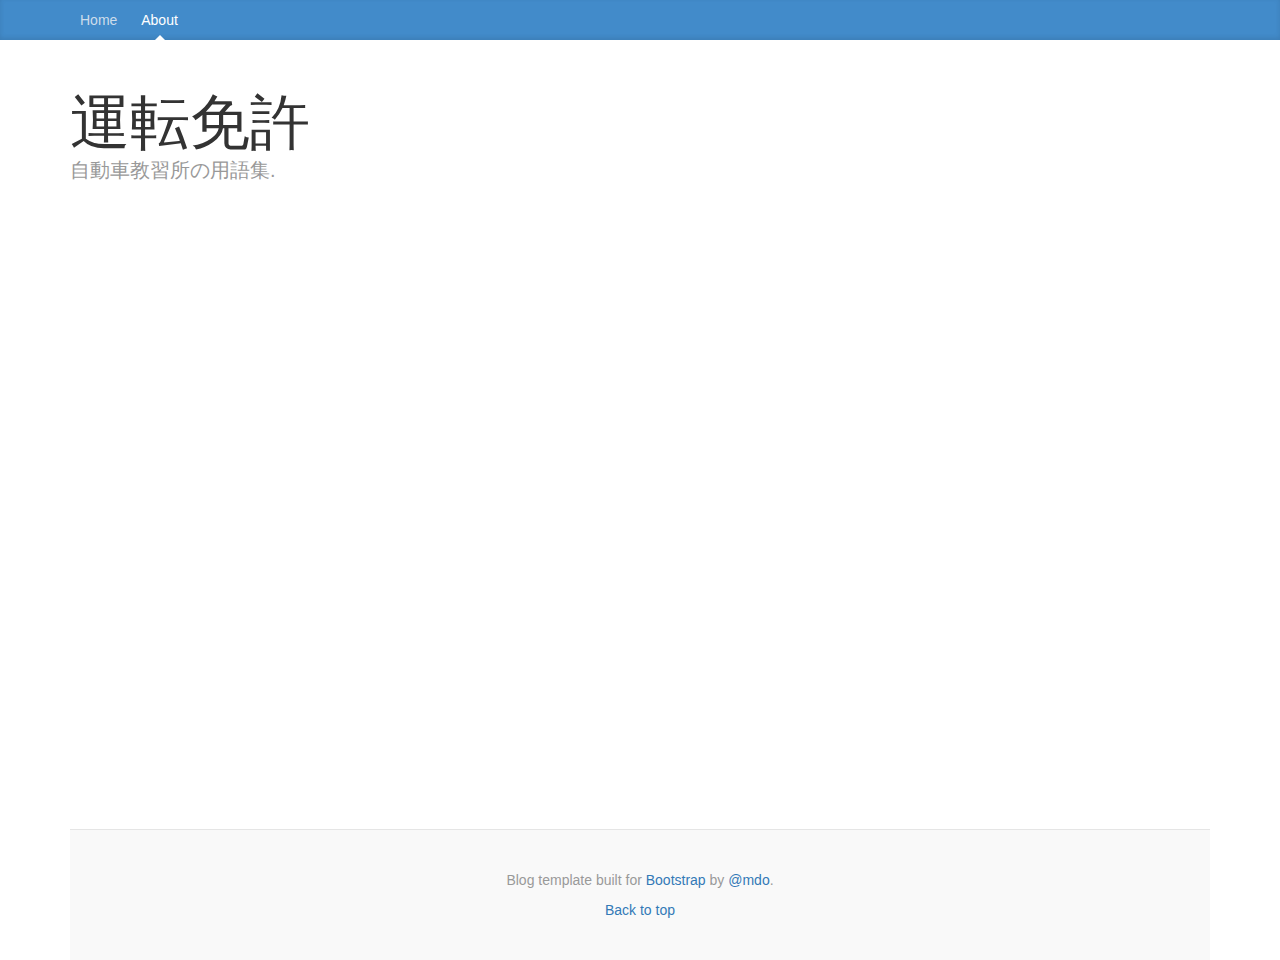
<file: about.html>
<!DOCTYPE html>
<html lang="en">
<head>
  <meta http-equiv="Content-Type" content="text/html; charset=UTF-8">
  <meta http-equiv="X-UA-Compatible" content="IE=edge">
  <meta name="viewport" content="width=device-width, initial-scale=1">
  <!-- The above 3 meta tags *must* come first in the head; any other head content must come *after* these tags -->
  <meta name="keywords" content="合宿免許,教習所,自動車学校,運転免許,自動車教習所,免許センター" />
  <meta name="description" content="学科問題（無料）運転免許情報、免許試験、教習所情報など運転免許のことならお任せください。 また、教習所情報や資料請求(無料)お問い合わせ、仮申込みなども対応いたします。" />
  <meta name="author" content="matt">
  <link rel="icon" href="/favicon.ico">
  <link rel="alternate" href="http://thatday.cn" hreflang="ja-jp" />
  <link rel="apple-touch-icon" sizes="57x57" href="/apple-icon-57x57.png">
  <link rel="apple-touch-icon" sizes="60x60" href="/apple-icon-60x60.png">
  <link rel="apple-touch-icon" sizes="72x72" href="/apple-icon-72x72.png">
  <link rel="apple-touch-icon" sizes="76x76" href="/apple-icon-76x76.png">
  <link rel="apple-touch-icon" sizes="114x114" href="/apple-icon-114x114.png">
  <link rel="apple-touch-icon" sizes="120x120" href="/apple-icon-120x120.png">
  <link rel="apple-touch-icon" sizes="144x144" href="/apple-icon-144x144.png">
  <link rel="apple-touch-icon" sizes="152x152" href="/apple-icon-152x152.png">
  <link rel="apple-touch-icon" sizes="180x180" href="/apple-icon-180x180.png">
  <link rel="icon" type="image/png" sizes="192x192"  href="/android-icon-192x192.png">
  <link rel="icon" type="image/png" sizes="32x32" href="/favicon-32x32.png">
  <link rel="icon" type="image/png" sizes="96x96" href="/favicon-96x96.png">
  <link rel="icon" type="image/png" sizes="16x16" href="/favicon-16x16.png">
  <link rel="manifest" href="/manifest.json">
  <meta name="msapplication-TileColor" content="#ffffff">
  <meta name="msapplication-TileImage" content="/ms-icon-144x144.png">
  <meta name="theme-color" content="#ffffff">
  <title>運転免許/自動車教習所の用語集</title>

  <!-- Bootstrap core CSS -->
  <link href="stylesheets/bootstrap.min.css" rel="stylesheet">

  <!-- IE10 viewport hack for Surface/desktop Windows 8 bug -->
  <link href="stylesheets/ie10-viewport-bug-workaround.css" rel="stylesheet">

  <!-- Custom styles for this template -->
  <link href="stylesheets/blog.css" rel="stylesheet">

  <script src="javascripts/ie-emulation-modes-warning.js"></script>

  <!-- HTML5 shim and Respond.js for IE8 support of HTML5 elements and media queries -->
  <!--[if lt IE 9]>
  <script src="https://oss.maxcdn.com/html5shiv/3.7.3/html5shiv.min.js"></script>
  <script src="https://oss.maxcdn.com/respond/1.4.2/respond.min.js"></script>
  <![endif]-->
</head>

<body>

<div class="blog-masthead">
  <div class="container">
    <nav class="blog-nav">
      <a class="blog-nav-item" href="/#">Home</a>
      <!--<a class="blog-nav-item" href="http://getbootstrap.com/examples/blog/#">New features</a>-->
      <!--<a class="blog-nav-item" href="http://getbootstrap.com/examples/blog/#">Press</a>-->
      <!--<a class="blog-nav-item" href="http://getbootstrap.com/examples/blog/#">New hires</a>-->
      <a class="blog-nav-item active" href="/about">About</a>
    </nav>
  </div>
</div>

<div class="container">

  <div class="blog-header">
    <h1 class="blog-title">運転免許</h1>
    <p class="lead blog-description">自動車教習所の用語集.</p>
  </div>

  <div class="row">

    <div class="col-sm-8 blog-main">

      <div class="blog-post">
        <script async src="//pagead2.googlesyndication.com/pagead/js/adsbygoogle.js"></script>
        <!-- test 1 -->
        <ins class="adsbygoogle"
             style="display:block"
             data-ad-client="ca-pub-6432973664768227"
             data-ad-slot="9944921845"
             data-ad-format="auto"></ins>
        <script>
          (adsbygoogle = window.adsbygoogle || []).push({});
        </script>
      </div>

      <!--<nav>-->
      <!--<ul class="pager">-->
      <!--<li><a href="http://getbootstrap.com/examples/blog/#">Previous</a></li>-->
      <!--<li><a href="http://getbootstrap.com/examples/blog/#">Next</a></li>-->
      <!--</ul>-->
      <!--</nav>-->

    </div><!-- /.blog-main -->

    <div class="col-sm-3 col-sm-offset-1 blog-sidebar" id="sidebar" data-spy="affix" data-offset-top="60">
      <div class="sidebar-module sidebar-module-inset">
        <script async src="//pagead2.googlesyndication.com/pagead/js/adsbygoogle.js"></script>
        <!-- 测试 -->
        <ins class="adsbygoogle"
             style="display:inline-block;width:300px;height:600px"
             data-ad-client="ca-pub-6432973664768227"
             data-ad-slot="6991455441"></ins>
        <script>
          (adsbygoogle = window.adsbygoogle || []).push({});
        </script>
        <!--<h4>About</h4>-->
        <!--<p>Etiam porta <em>sem malesuada magna</em> mollis euismod. Cras mattis consectetur purus sit amet fermentum.-->
        <!--Aenean lacinia bibendum nulla sed consectetur.</p>-->
      </div>
      <div class="sidebar-module">
        <!--<h4>Archives</h4>-->
        <!--<ol class="list-unstyled">-->
        <!--<li><a href="http://getbootstrap.com/examples/blog/#">March 2014</a></li>-->
        <!--<li><a href="http://getbootstrap.com/examples/blog/#">February 2014</a></li>-->
        <!--<li><a href="http://getbootstrap.com/examples/blog/#">January 2014</a></li>-->
        <!--<li><a href="http://getbootstrap.com/examples/blog/#">December 2013</a></li>-->
        <!--<li><a href="http://getbootstrap.com/examples/blog/#">November 2013</a></li>-->
        <!--<li><a href="http://getbootstrap.com/examples/blog/#">October 2013</a></li>-->
        <!--<li><a href="http://getbootstrap.com/examples/blog/#">September 2013</a></li>-->
        <!--<li><a href="http://getbootstrap.com/examples/blog/#">August 2013</a></li>-->
        <!--<li><a href="http://getbootstrap.com/examples/blog/#">July 2013</a></li>-->
        <!--<li><a href="http://getbootstrap.com/examples/blog/#">June 2013</a></li>-->
        <!--<li><a href="http://getbootstrap.com/examples/blog/#">May 2013</a></li>-->
        <!--<li><a href="http://getbootstrap.com/examples/blog/#">April 2013</a></li>-->
        <!--</ol>-->
      </div>
      <div class="sidebar-module">
        <!--<h4>Elsewhere</h4>-->
        <!--<ol class="list-unstyled">-->
        <!--<li><a href="http://getbootstrap.com/examples/blog/#">GitHub</a></li>-->
        <!--<li><a href="http://getbootstrap.com/examples/blog/#">Twitter</a></li>-->
        <!--<li><a href="http://getbootstrap.com/examples/blog/#">Facebook</a></li>-->
        <!--</ol>-->
        <!--</div>-->
      </div><!-- /.blog-sidebar -->

    </div><!-- /.row -->

  </div><!-- /.container -->

  <footer class="blog-footer">
    <p>Blog template built for <a href="http://getbootstrap.com/">Bootstrap</a> by <a
        href="https://twitter.com/mdo">@mdo</a>.</p>
    <p>
      <a href="http://getbootstrap.com/examples/blog/#">Back to top</a>
    </p>
  </footer>


  <!-- Bootstrap core JavaScript
  ================================================== -->
  <!-- Placed at the end of the document so the pages load faster -->
  <script src="javascripts/jquery.min.js"></script>
  <script src="javascripts/bootstrap.min.js"></script>
  <!-- IE10 viewport hack for Surface/desktop Windows 8 bug -->
  <script src="javascripts/ie10-viewport-bug-workaround.js"></script>


</body>
</html>
</file>
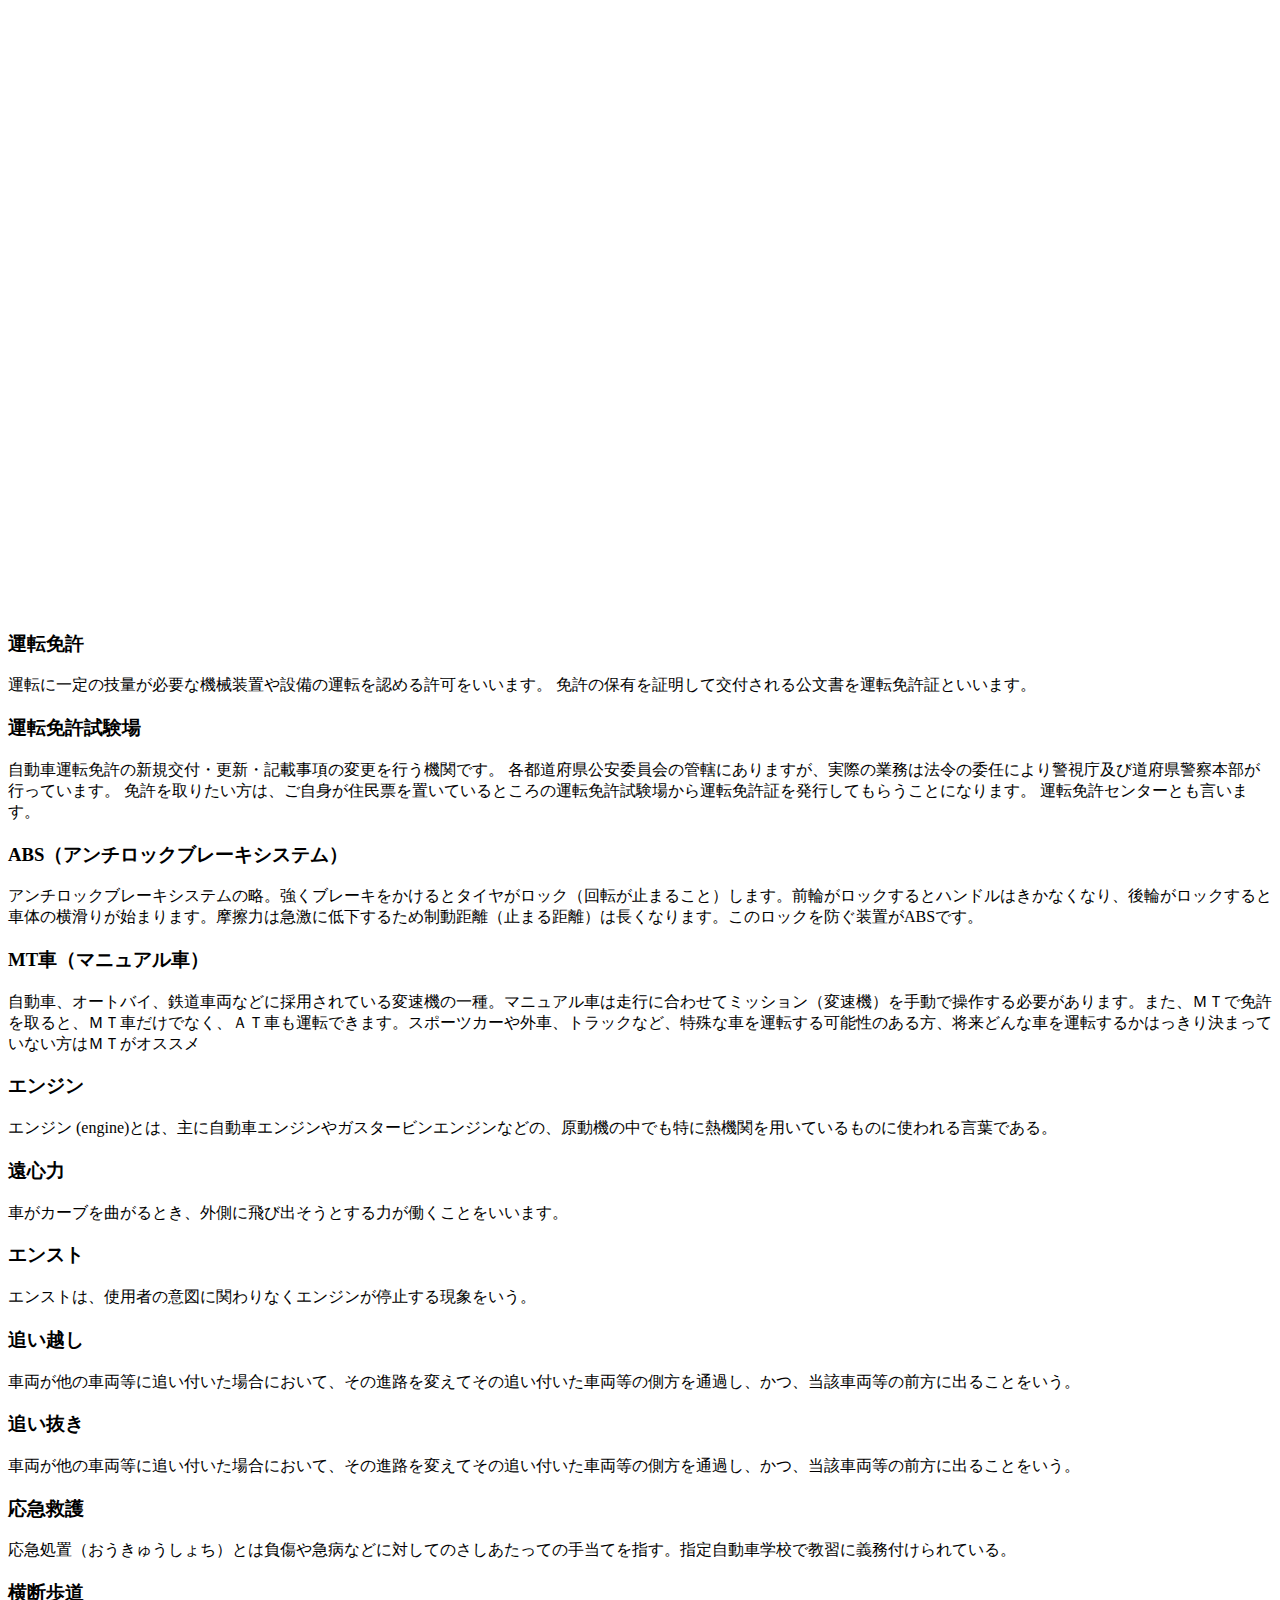
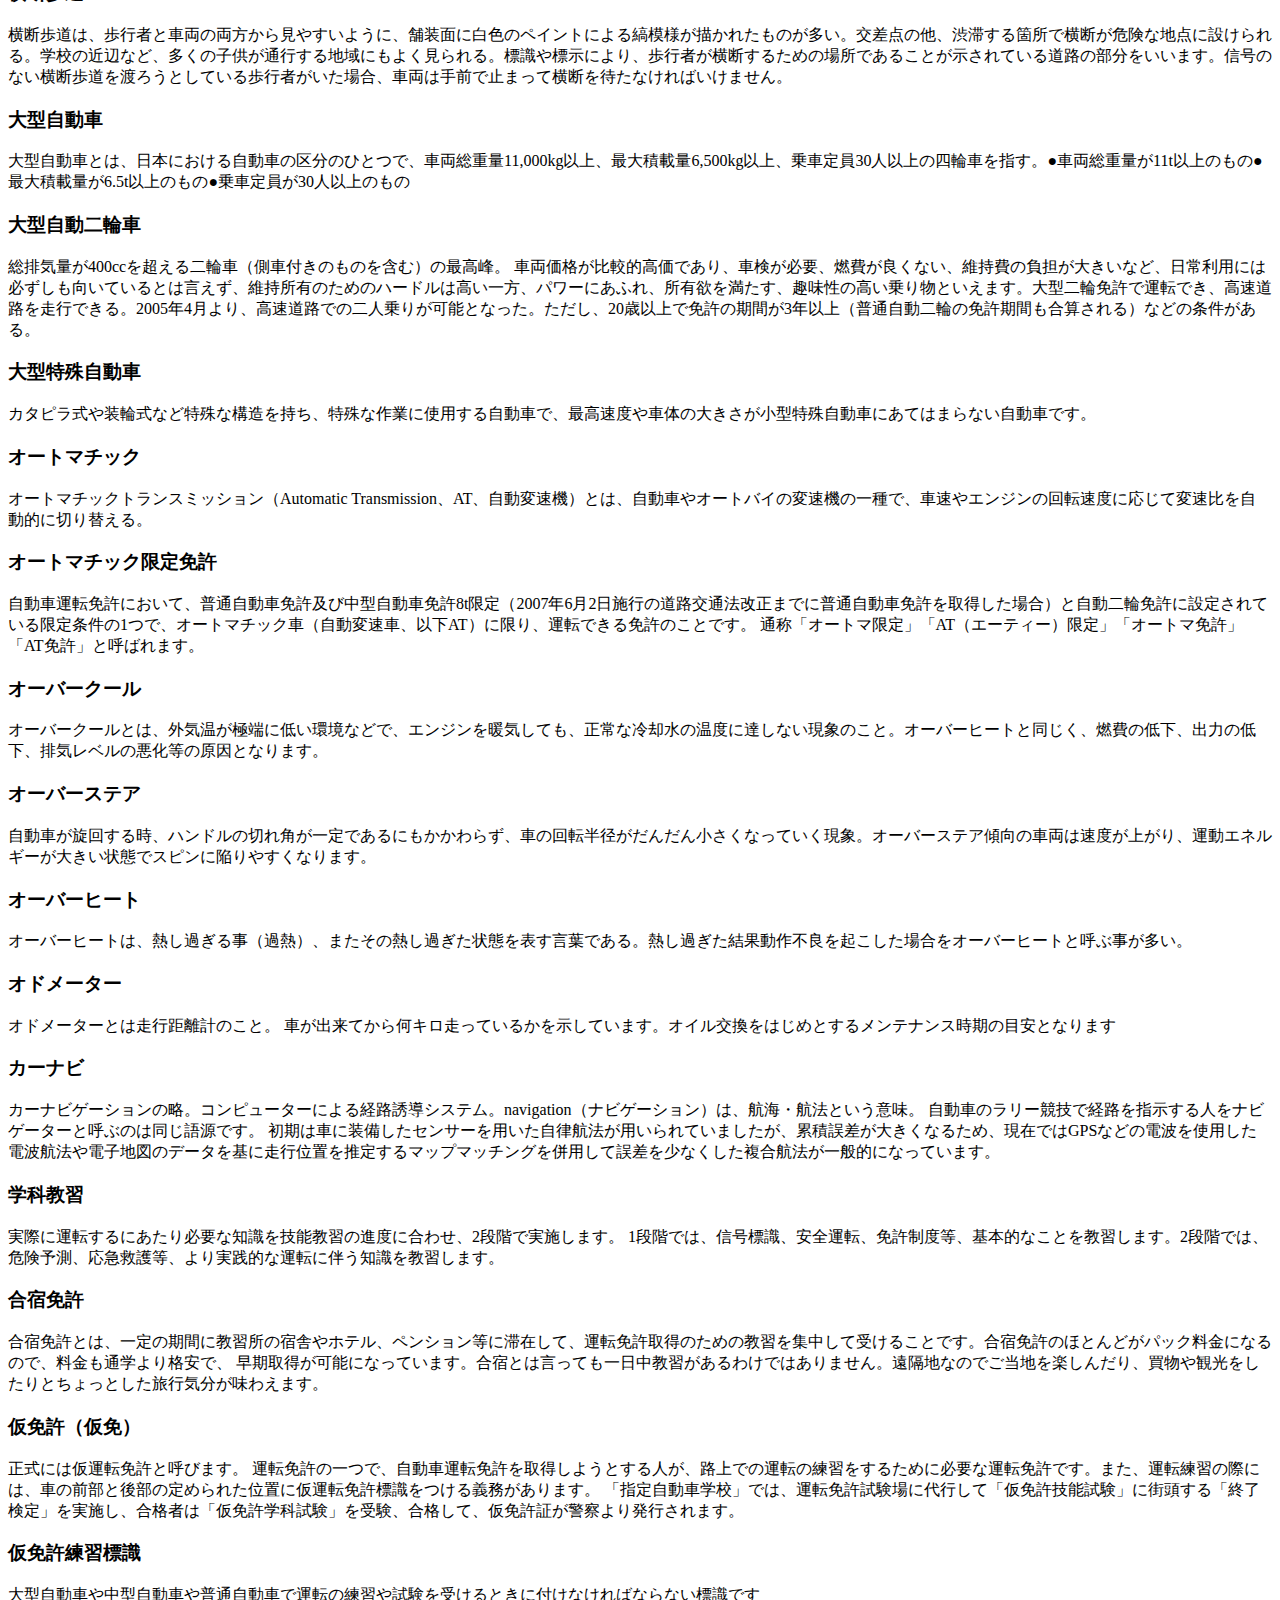
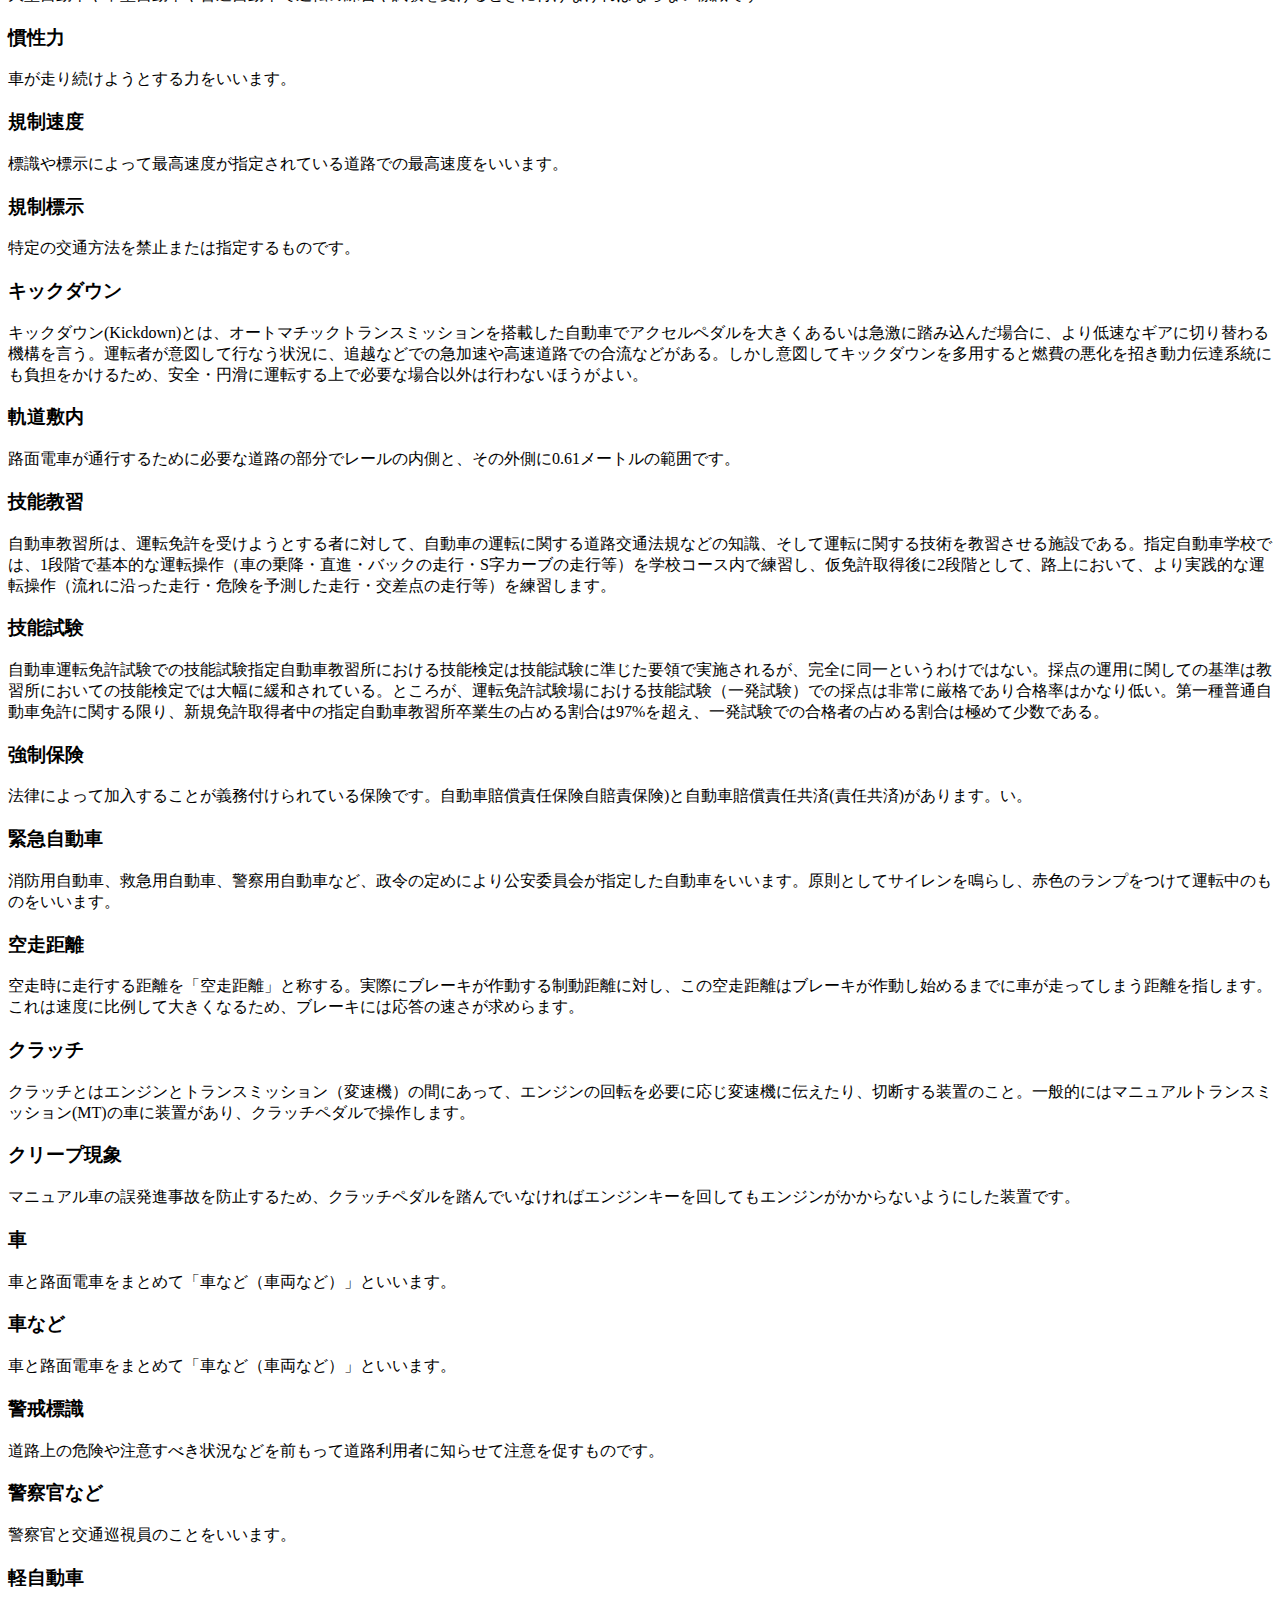
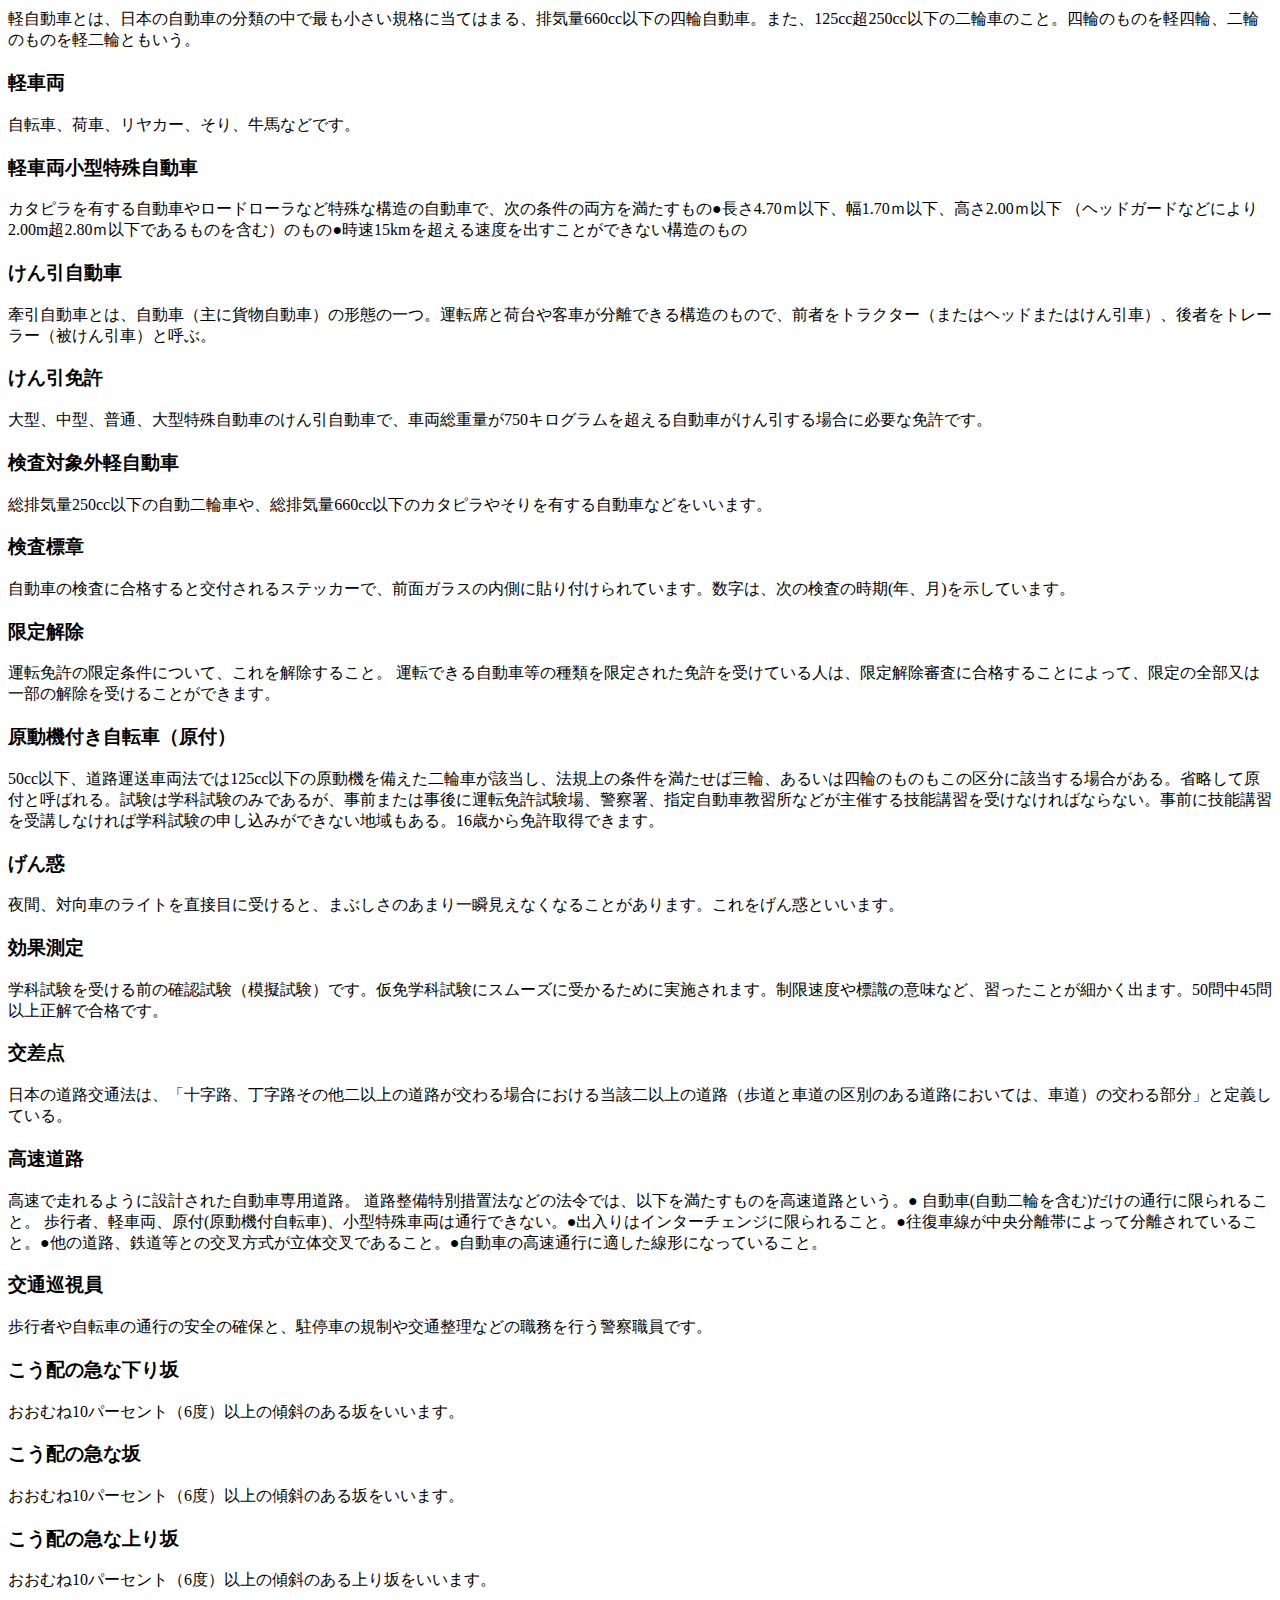
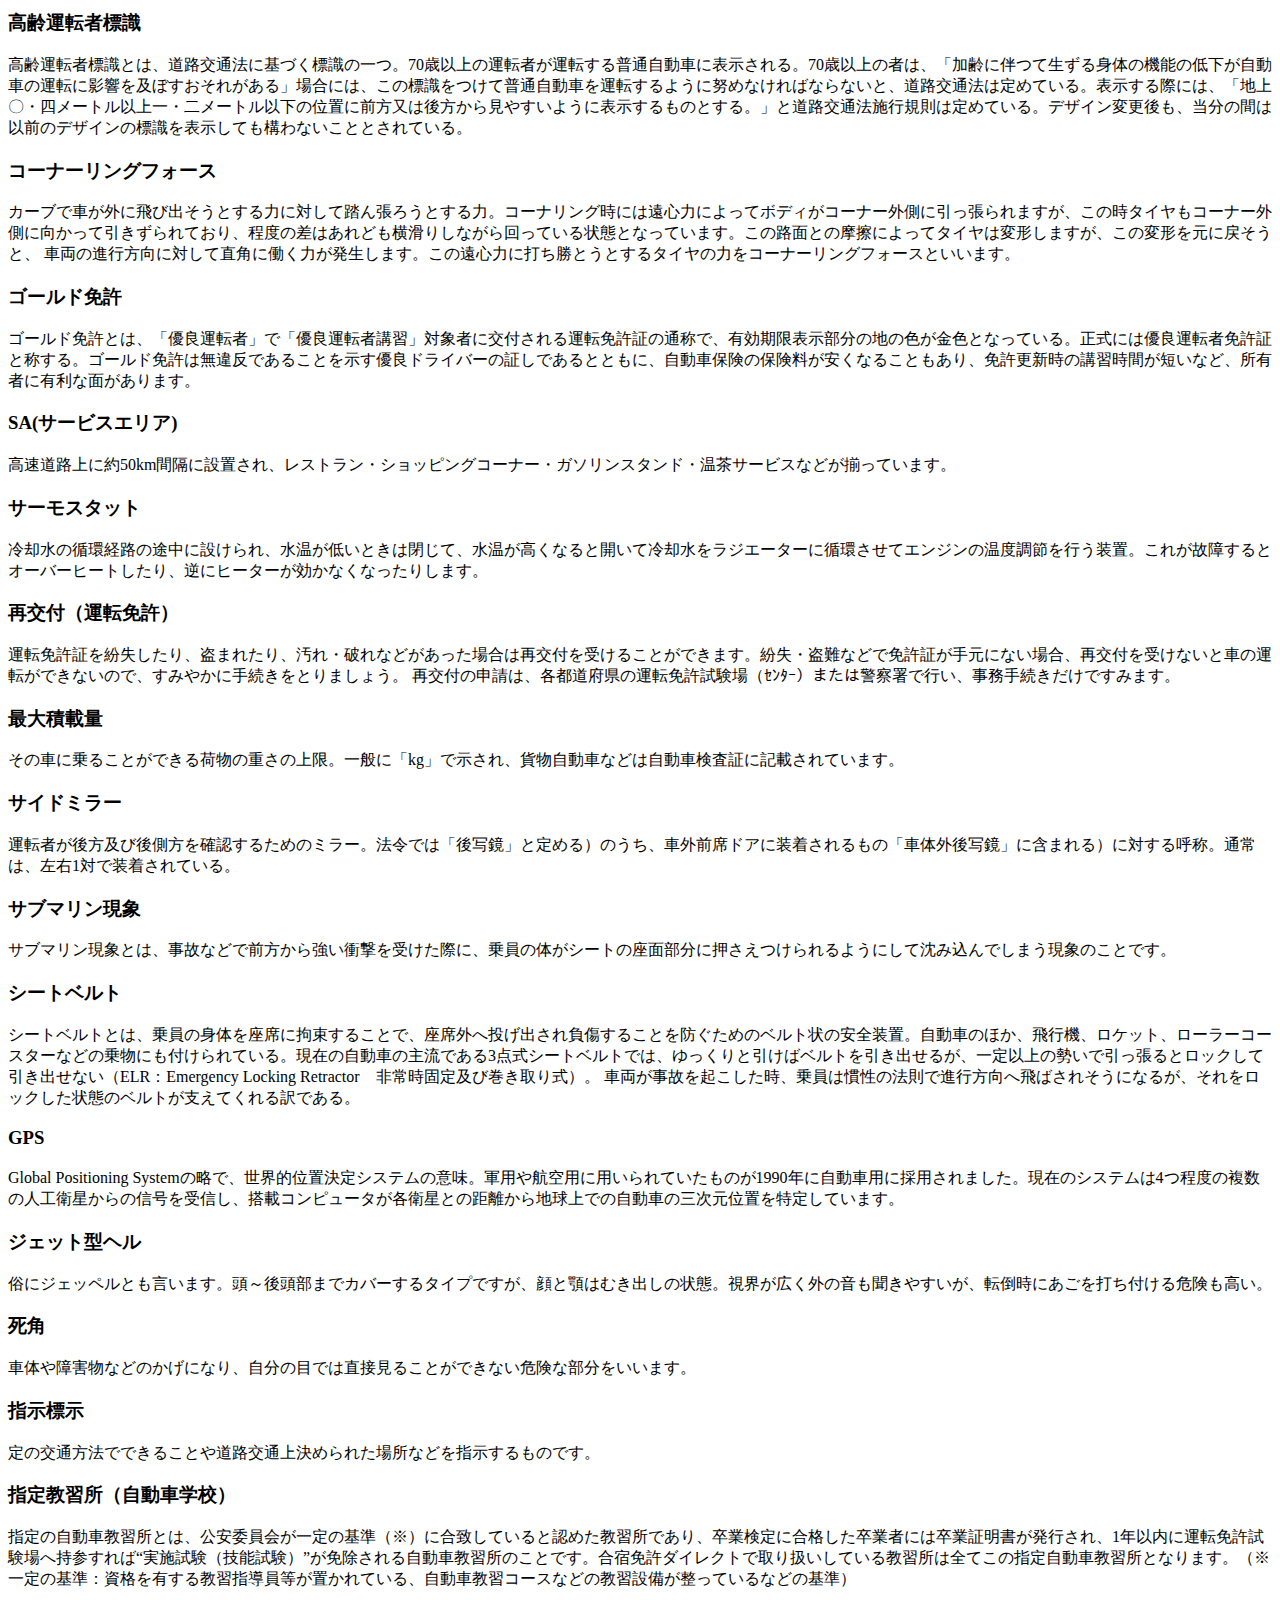
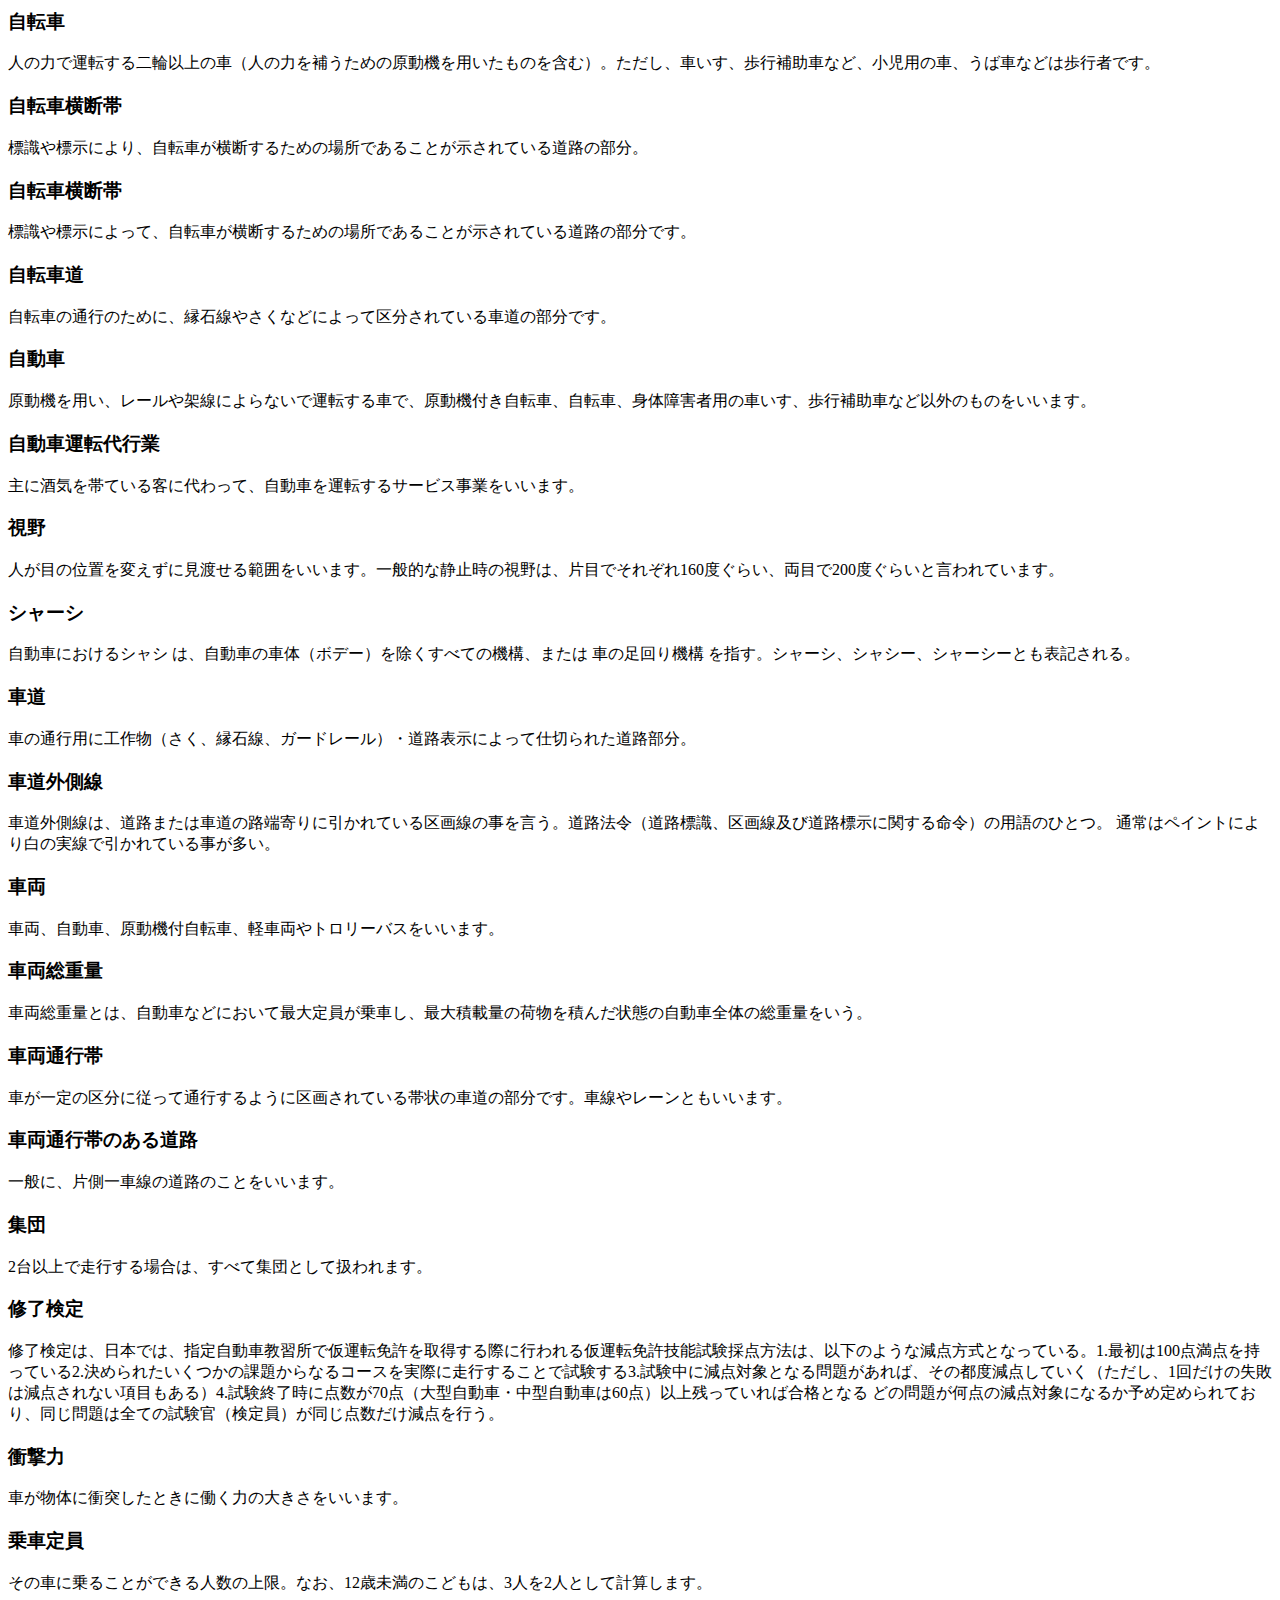
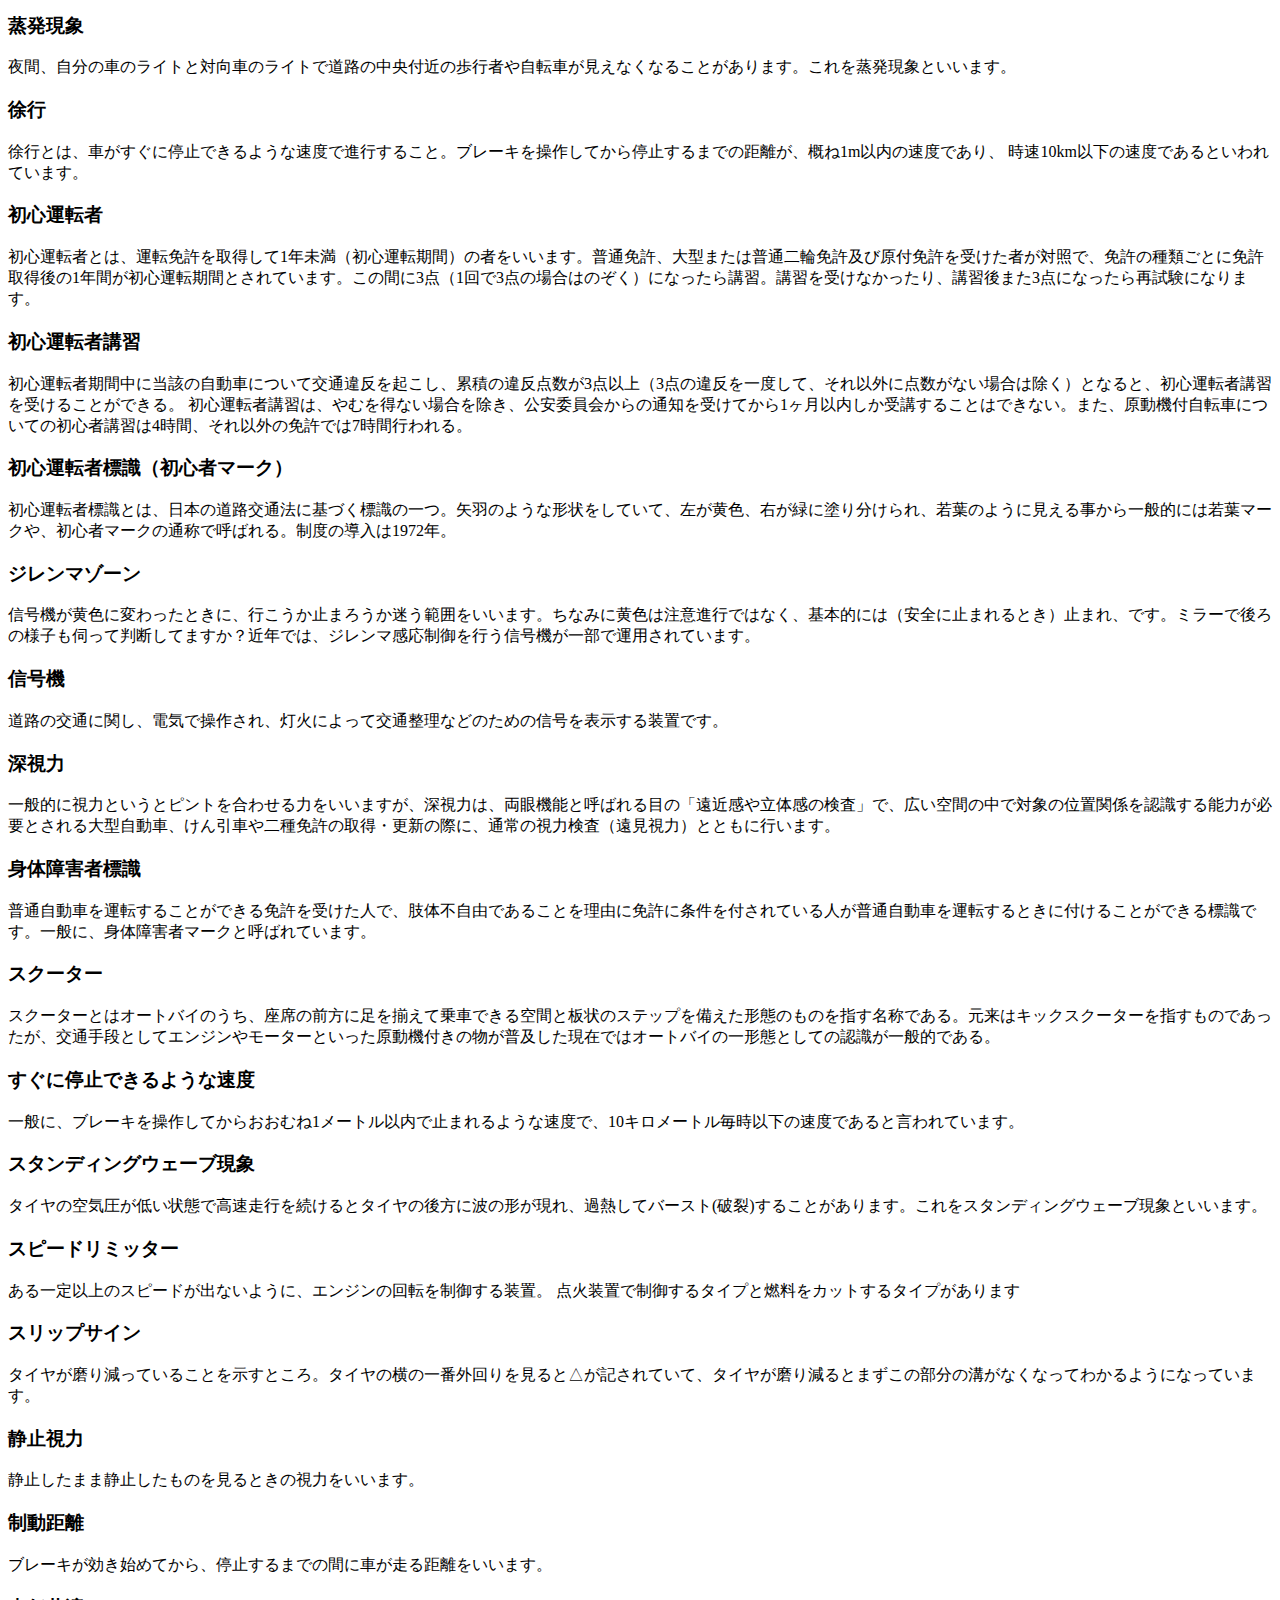
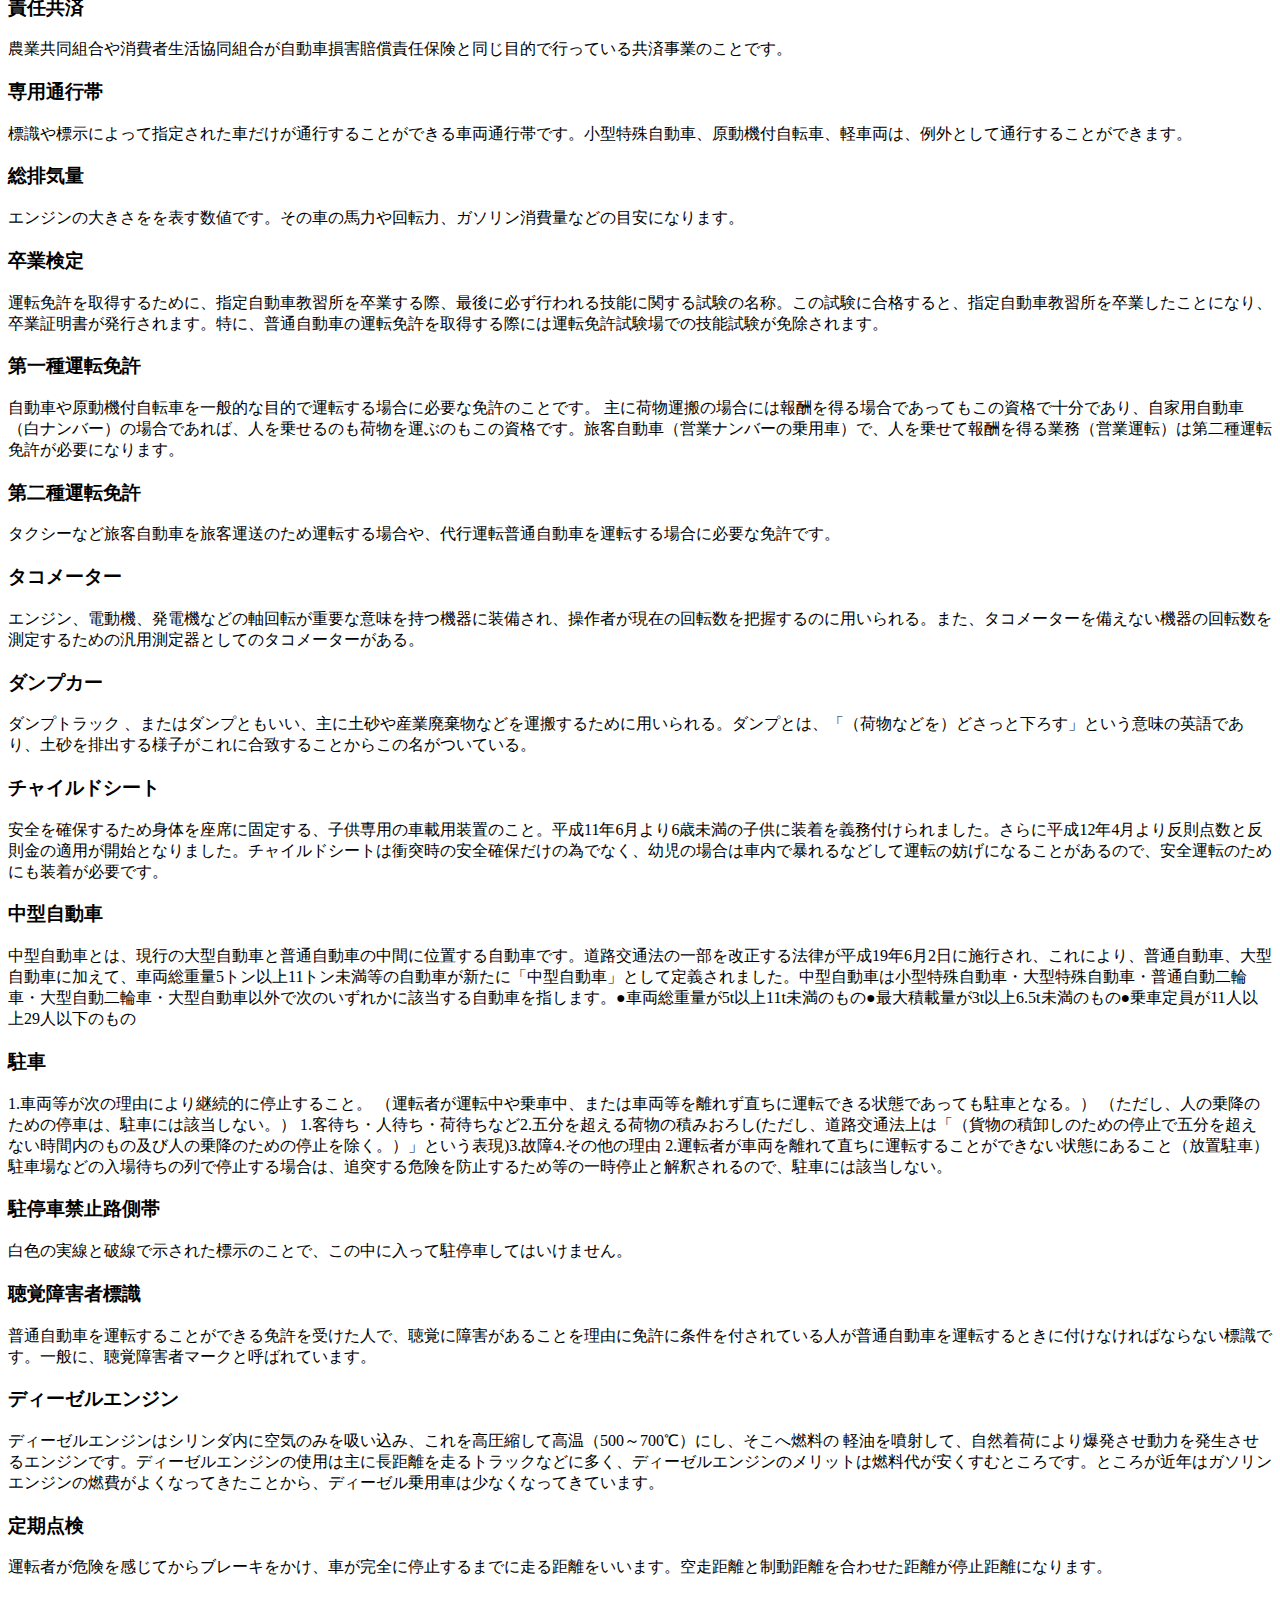
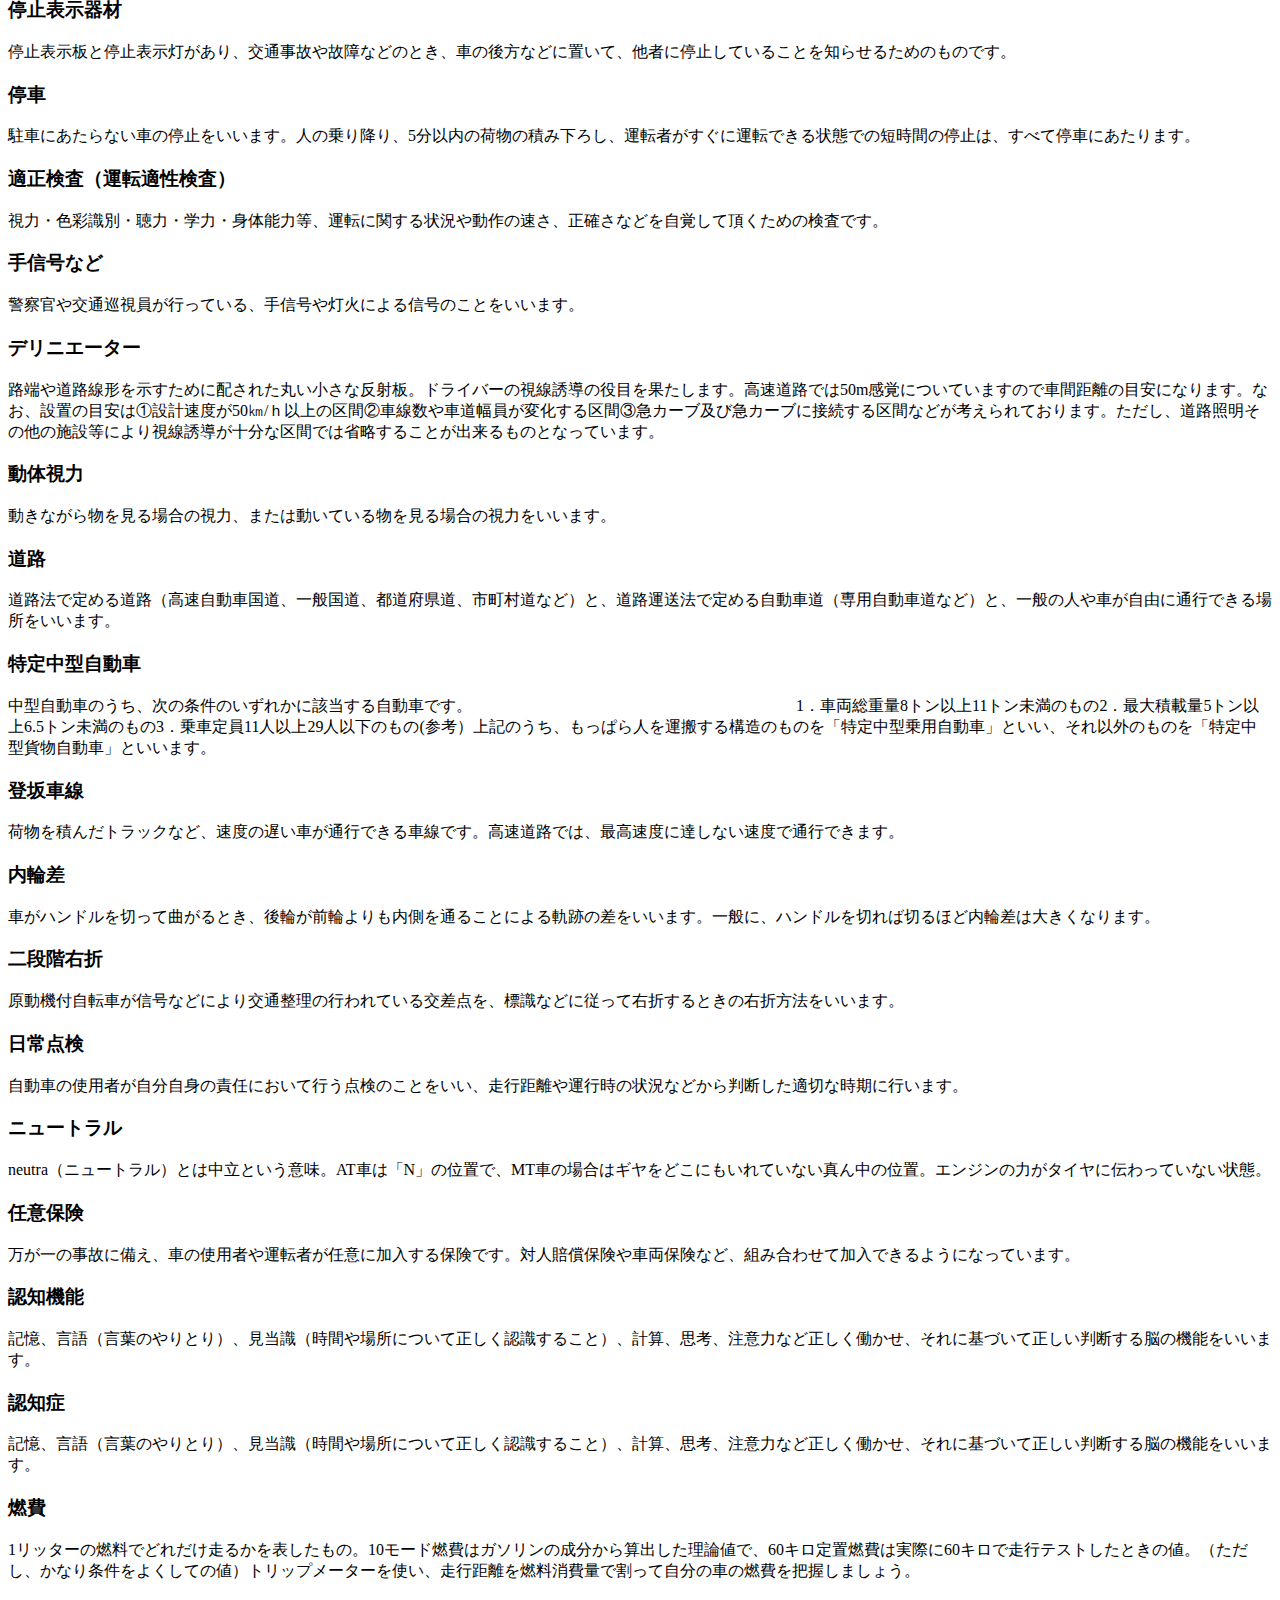
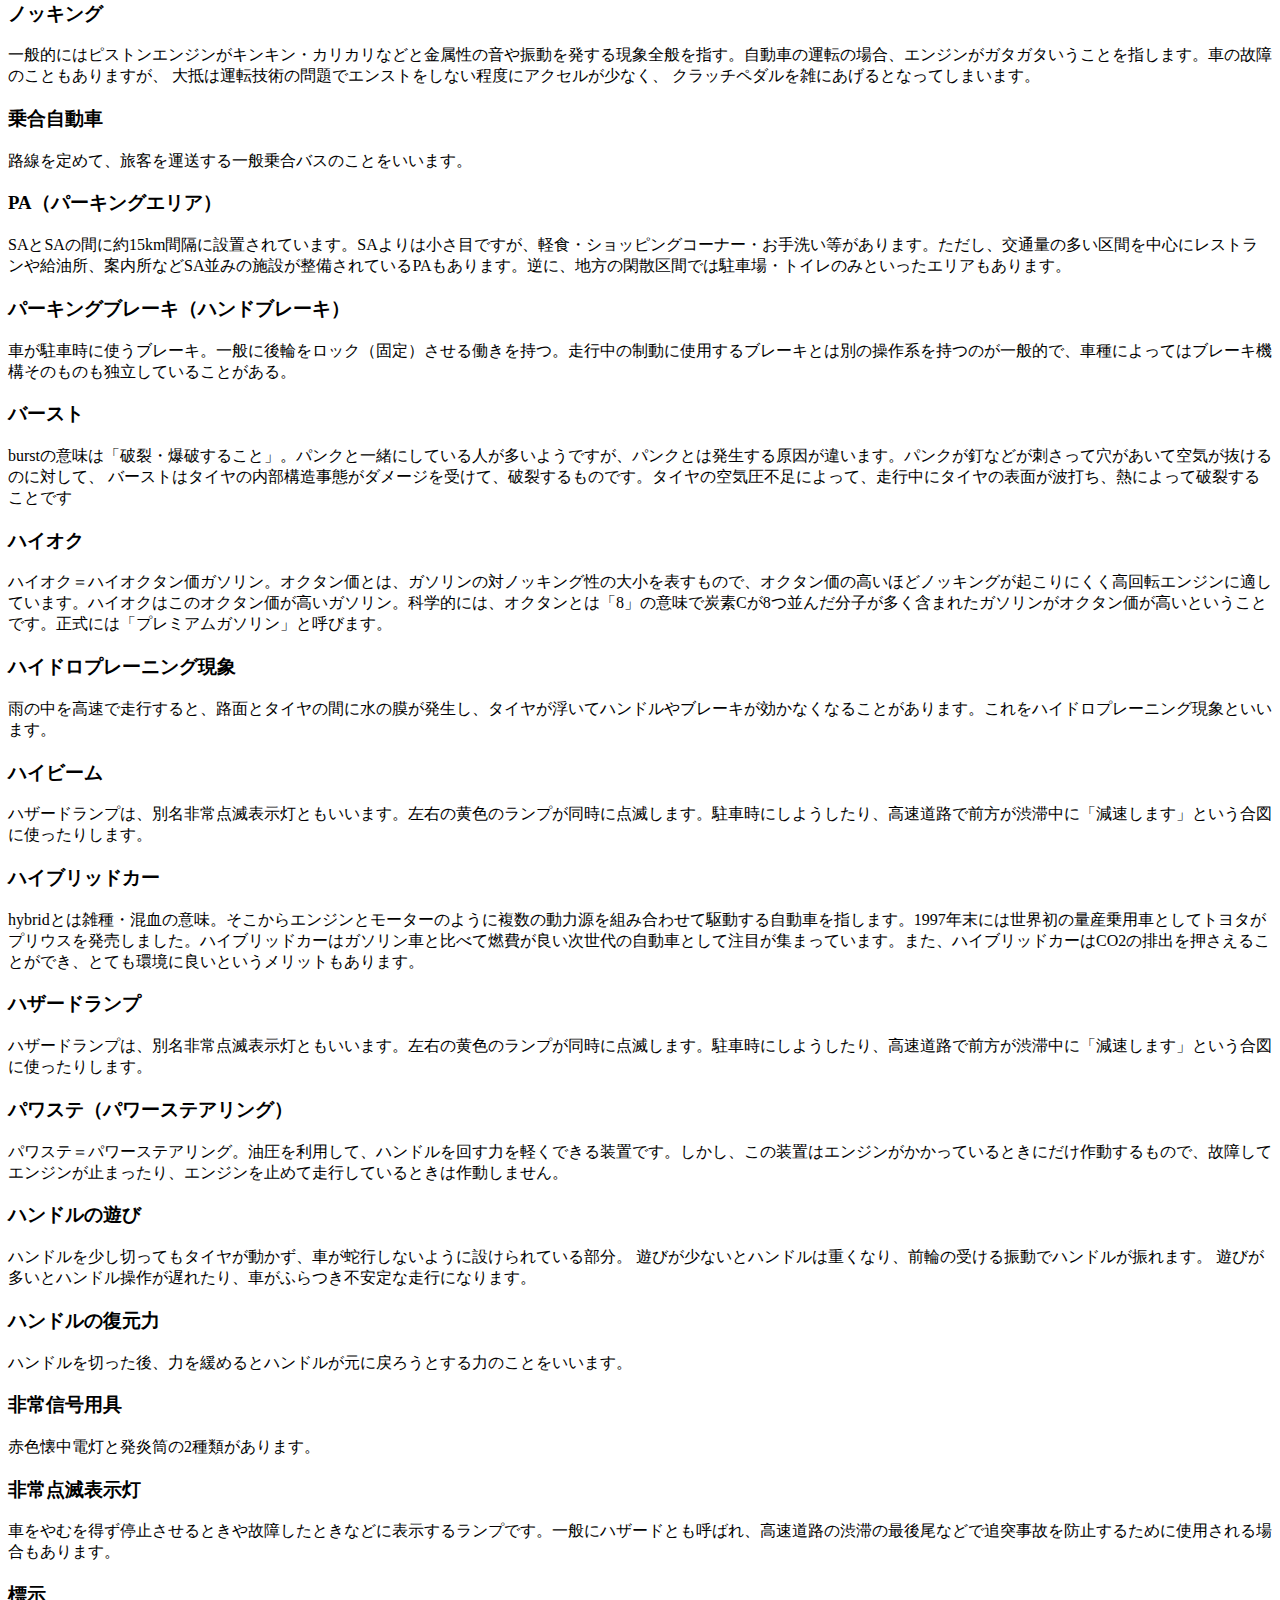
<file: index_bk.html>
<!DOCTYPE html><html lang="en"><head><meta charset="UTF-8"><title>Title</title></head><body>



<script async src="//pagead2.googlesyndication.com/pagead/js/adsbygoogle.js"></script>
<!-- 测试 -->
<ins class="adsbygoogle"
     style="display:inline-block;width:300px;height:600px"
     data-ad-client="ca-pub-6432973664768227"
     data-ad-slot="6991455441"></ins>
<script>
(adsbygoogle = window.adsbygoogle || []).push({});
</script>



<div><div><h3 class="title">運転免許</h3><p class="description">運転に一定の技量が必要な機械装置や設備の運転を認める許可をいいます。 免許の保有を証明して交付される公文書を運転免許証といいます。</p></div><div><h3 class="title">運転免許試験場</h3><p class="description">自動車運転免許の新規交付・更新・記載事項の変更を行う機関です。 各都道府県公安委員会の管轄にありますが、実際の業務は法令の委任により警視庁及び道府県警察本部が行っています。 免許を取りたい方は、ご自身が住民票を置いているところの運転免許試験場から運転免許証を発行してもらうことになります。 運転免許センターとも言います。</p></div><div><h3 class="title">ABS（アンチロックブレーキシステム）</h3><p class="description">アンチロックブレーキシステムの略。強くブレーキをかけるとタイヤがロック（回転が止まること）します。前輪がロックするとハンドルはきかなくなり、後輪がロックすると車体の横滑りが始まります。摩擦力は急激に低下するため制動距離（止まる距離）は長くなります。このロックを防ぐ装置がABSです。</p></div><div><h3 class="title">MT車（マニュアル車）</h3><p class="description">自動車、オートバイ、鉄道車両などに採用されている変速機の一種。マニュアル車は走行に合わせてミッション（変速機）を手動で操作する必要があります。また、ＭＴで免許を取ると、ＭＴ車だけでなく、ＡＴ車も運転できます。スポーツカーや外車、トラックなど、特殊な車を運転する可能性のある方、将来どんな車を運転するかはっきり決まっていない方はＭＴがオススメ</p></div><div><h3 class="title">エンジン</h3><p class="description">エンジン (engine)とは、主に自動車エンジンやガスタービンエンジンなどの、原動機の中でも特に熱機関を用いているものに使われる言葉である。</p></div><div><h3 class="title">遠心力</h3><p class="description">車がカーブを曲がるとき、外側に飛び出そうとする力が働くことをいいます。</p></div><div><h3 class="title">エンスト</h3><p class="description">エンストは、使用者の意図に関わりなくエンジンが停止する現象をいう。</p></div><div><h3 class="title">追い越し</h3><p class="description">車両が他の車両等に追い付いた場合において、その進路を変えてその追い付いた車両等の側方を通過し、かつ、当該車両等の前方に出ることをいう。</p></div><div><h3 class="title">追い抜き</h3><p class="description">車両が他の車両等に追い付いた場合において、その進路を変えてその追い付いた車両等の側方を通過し、かつ、当該車両等の前方に出ることをいう。</p></div><div><h3 class="title">応急救護</h3><p class="description">応急処置（おうきゅうしょち）とは負傷や急病などに対してのさしあたっての手当てを指す。指定自動車学校で教習に義務付けられている。</p></div><div><h3 class="title">横断歩道</h3><p class="description">横断歩道は、歩行者と車両の両方から見やすいように、舗装面に白色のペイントによる縞模様が描かれたものが多い。交差点の他、渋滞する箇所で横断が危険な地点に設けられる。学校の近辺など、多くの子供が通行する地域にもよく見られる。標識や標示により、歩行者が横断するための場所であることが示されている道路の部分をいいます。信号のない横断歩道を渡ろうとしている歩行者がいた場合、車両は手前で止まって横断を待たなければいけません。</p></div><div><h3 class="title">大型自動車</h3><p class="description">大型自動車とは、日本における自動車の区分のひとつで、車両総重量11,000kg以上、最大積載量6,500kg以上、乗車定員30人以上の四輪車を指す。●車両総重量が11t以上のもの●最大積載量が6.5t以上のもの●乗車定員が30人以上のもの</p></div><div><h3 class="title">大型自動二輪車</h3><p class="description">総排気量が400ccを超える二輪車（側車付きのものを含む）の最高峰。 車両価格が比較的高価であり、車検が必要、燃費が良くない、維持費の負担が大きいなど、日常利用には必ずしも向いているとは言えず、維持所有のためのハードルは高い一方、パワーにあふれ、所有欲を満たす、趣味性の高い乗り物といえます。大型二輪免許で運転でき、高速道路を走行できる。2005年4月より、高速道路での二人乗りが可能となった。ただし、20歳以上で免許の期間が3年以上（普通自動二輪の免許期間も合算される）などの条件がある。</p></div><div><h3 class="title">大型特殊自動車</h3><p class="description">カタピラ式や装輪式など特殊な構造を持ち、特殊な作業に使用する自動車で、最高速度や車体の大きさが小型特殊自動車にあてはまらない自動車です。</p></div><div><h3 class="title">オートマチック</h3><p class="description">オートマチックトランスミッション（Automatic Transmission、AT、自動変速機）とは、自動車やオートバイの変速機の一種で、車速やエンジンの回転速度に応じて変速比を自動的に切り替える。</p></div><div><h3 class="title">オートマチック限定免許</h3><p class="description">自動車運転免許において、普通自動車免許及び中型自動車免許8t限定（2007年6月2日施行の道路交通法改正までに普通自動車免許を取得した場合）と自動二輪免許に設定されている限定条件の1つで、オートマチック車（自動変速車、以下AT）に限り、運転できる免許のことです。 通称「オートマ限定」「AT（エーティー）限定」「オートマ免許」「AT免許」と呼ばれます。</p></div><div><h3 class="title">オーバークール</h3><p class="description">オーバークールとは、外気温が極端に低い環境などで、エンジンを暖気しても、正常な冷却水の温度に達しない現象のこと。オーバーヒートと同じく、燃費の低下、出力の低下、排気レベルの悪化等の原因となります。</p></div><div><h3 class="title">オーバーステア</h3><p class="description">自動車が旋回する時、ハンドルの切れ角が一定であるにもかかわらず、車の回転半径がだんだん小さくなっていく現象。オーバーステア傾向の車両は速度が上がり、運動エネルギーが大きい状態でスピンに陥りやすくなります。</p></div><div><h3 class="title">オーバーヒート</h3><p class="description">オーバーヒートは、熱し過ぎる事（過熱）、またその熱し過ぎた状態を表す言葉である。熱し過ぎた結果動作不良を起こした場合をオーバーヒートと呼ぶ事が多い。</p></div><div><h3 class="title">オドメーター</h3><p class="description">オドメーターとは走行距離計のこと。 車が出来てから何キロ走っているかを示しています。オイル交換をはじめとするメンテナンス時期の目安となります</p></div><div><h3 class="title">カーナビ</h3><p class="description">カーナビゲーションの略。コンピューターによる経路誘導システム。navigation（ナビゲーション）は、航海・航法という意味。 自動車のラリー競技で経路を指示する人をナビゲーターと呼ぶのは同じ語源です。 初期は車に装備したセンサーを用いた自律航法が用いられていましたが、累積誤差が大きくなるため、現在ではGPSなどの電波を使用した電波航法や電子地図のデータを基に走行位置を推定するマップマッチングを併用して誤差を少なくした複合航法が一般的になっています。</p></div><div><h3 class="title">学科教習</h3><p class="description">実際に運転するにあたり必要な知識を技能教習の進度に合わせ、2段階で実施します。 1段階では、信号標識、安全運転、免許制度等、基本的なことを教習します。2段階では、危険予測、応急救護等、より実践的な運転に伴う知識を教習します。</p></div><div><h3 class="title">合宿免許</h3><p class="description">合宿免許とは、一定の期間に教習所の宿舎やホテル、ペンション等に滞在して、運転免許取得のための教習を集中して受けることです。合宿免許のほとんどがパック料金になるので、料金も通学より格安で、 早期取得が可能になっています。合宿とは言っても一日中教習があるわけではありません。遠隔地なのでご当地を楽しんだり、買物や観光をしたりとちょっとした旅行気分が味わえます。</p></div><div><h3 class="title">仮免許（仮免）</h3><p class="description">正式には仮運転免許と呼びます。 運転免許の一つで、自動車運転免許を取得しようとする人が、路上での運転の練習をするために必要な運転免許です。また、運転練習の際には、車の前部と後部の定められた位置に仮運転免許標識をつける義務があります。 「指定自動車学校」では、運転免許試験場に代行して「仮免許技能試験」に街頭する「終了検定」を実施し、合格者は「仮免許学科試験」を受験、合格して、仮免許証が警察より発行されます。</p></div><div><h3 class="title">仮免許練習標識</h3><p class="description">大型自動車や中型自動車や普通自動車で運転の練習や試験を受けるときに付けなければならない標識です</p></div><div><h3 class="title">慣性力</h3><p class="description">車が走り続けようとする力をいいます。</p></div><div><h3 class="title">規制速度</h3><p class="description">標識や標示によって最高速度が指定されている道路での最高速度をいいます。</p></div><div><h3 class="title">規制標示</h3><p class="description">特定の交通方法を禁止または指定するものです。</p></div><div><h3 class="title">キックダウン</h3><p class="description">キックダウン(Kickdown)とは、オートマチックトランスミッションを搭載した自動車でアクセルペダルを大きくあるいは急激に踏み込んだ場合に、より低速なギアに切り替わる機構を言う。運転者が意図して行なう状況に、追越などでの急加速や高速道路での合流などがある。しかし意図してキックダウンを多用すると燃費の悪化を招き動力伝達系統にも負担をかけるため、安全・円滑に運転する上で必要な場合以外は行わないほうがよい。</p></div><div><h3 class="title">軌道敷内　</h3><p class="description">路面電車が通行するために必要な道路の部分でレールの内側と、その外側に0.61メートルの範囲です。</p></div><div><h3 class="title">技能教習</h3><p class="description">自動車教習所は、運転免許を受けようとする者に対して、自動車の運転に関する道路交通法規などの知識、そして運転に関する技術を教習させる施設である。指定自動車学校では、1段階で基本的な運転操作（車の乗降・直進・バックの走行・S字カーブの走行等）を学校コース内で練習し、仮免許取得後に2段階として、路上において、より実践的な運転操作（流れに沿った走行・危険を予測した走行・交差点の走行等）を練習します。</p></div><div><h3 class="title">技能試験</h3><p class="description">自動車運転免許試験での技能試験指定自動車教習所における技能検定は技能試験に準じた要領で実施されるが、完全に同一というわけではない。採点の運用に関しての基準は教習所においての技能検定では大幅に緩和されている。ところが、運転免許試験場における技能試験（一発試験）での採点は非常に厳格であり合格率はかなり低い。第一種普通自動車免許に関する限り、新規免許取得者中の指定自動車教習所卒業生の占める割合は97%を超え、一発試験での合格者の占める割合は極めて少数である。</p></div><div><h3 class="title">強制保険</h3><p class="description">法律によって加入することが義務付けられている保険です。自動車賠償責任保険自賠責保険)と自動車賠償責任共済(責任共済)があります。い。</p></div><div><h3 class="title">緊急自動車</h3><p class="description">消防用自動車、救急用自動車、警察用自動車など、政令の定めにより公安委員会が指定した自動車をいいます。原則としてサイレンを鳴らし、赤色のランプをつけて運転中のものをいいます。</p></div><div><h3 class="title">空走距離</h3><p class="description">空走時に走行する距離を「空走距離」と称する。実際にブレーキが作動する制動距離に対し、この空走距離はブレーキが作動し始めるまでに車が走ってしまう距離を指します。これは速度に比例して大きくなるため、ブレーキには応答の速さが求めらます。</p></div><div><h3 class="title">クラッチ</h3><p class="description">クラッチとはエンジンとトランスミッション（変速機）の間にあって、エンジンの回転を必要に応じ変速機に伝えたり、切断する装置のこと。一般的にはマニュアルトランスミッション(MT)の車に装置があり、クラッチペダルで操作します。</p></div><div><h3 class="title">クリープ現象</h3><p class="description">マニュアル車の誤発進事故を防止するため、クラッチペダルを踏んでいなければエンジンキーを回してもエンジンがかからないようにした装置です。</p></div><div><h3 class="title">車</h3><p class="description">車と路面電車をまとめて「車など（車両など）」といいます。</p></div><div><h3 class="title">車など</h3><p class="description">車と路面電車をまとめて「車など（車両など）」といいます。</p></div><div><h3 class="title">警戒標識</h3><p class="description">道路上の危険や注意すべき状況などを前もって道路利用者に知らせて注意を促すものです。</p></div><div><h3 class="title">警察官など　</h3><p class="description">警察官と交通巡視員のことをいいます。</p></div><div><h3 class="title">軽自動車</h3><p class="description">軽自動車とは、日本の自動車の分類の中で最も小さい規格に当てはまる、排気量660cc以下の四輪自動車。また、125cc超250cc以下の二輪車のこと。四輪のものを軽四輪、二輪のものを軽二輪ともいう。</p></div><div><h3 class="title">軽車両</h3><p class="description">自転車、荷車、リヤカー、そり、牛馬などです。</p></div><div><h3 class="title">軽車両小型特殊自動車</h3><p class="description">カタピラを有する自動車やロードローラなど特殊な構造の自動車で、次の条件の両方を満たすもの●長さ4.70ｍ以下、幅1.70ｍ以下、高さ2.00ｍ以下 （ヘッドガードなどにより2.00m超2.80ｍ以下であるものを含む）のもの●時速15kmを超える速度を出すことができない構造のもの</p></div><div><h3 class="title">けん引自動車</h3><p class="description">牽引自動車とは、自動車（主に貨物自動車）の形態の一つ。運転席と荷台や客車が分離できる構造のもので、前者をトラクター（またはヘッドまたはけん引車）、後者をトレーラー（被けん引車）と呼ぶ。</p></div><div><h3 class="title">けん引免許　</h3><p class="description">大型、中型、普通、大型特殊自動車のけん引自動車で、車両総重量が750キログラムを超える自動車がけん引する場合に必要な免許です。</p></div><div><h3 class="title">検査対象外軽自動車</h3><p class="description">総排気量250cc以下の自動二輪車や、総排気量660cc以下のカタピラやそりを有する自動車などをいいます。</p></div><div><h3 class="title">検査標章</h3><p class="description">自動車の検査に合格すると交付されるステッカーで、前面ガラスの内側に貼り付けられています。数字は、次の検査の時期(年、月)を示しています。</p></div><div><h3 class="title">限定解除</h3><p class="description">運転免許の限定条件について、これを解除すること。 運転できる自動車等の種類を限定された免許を受けている人は、限定解除審査に合格することによって、限定の全部又は一部の解除を受けることができます。</p></div><div><h3 class="title">原動機付き自転車（原付）</h3><p class="description">50cc以下、道路運送車両法では125cc以下の原動機を備えた二輪車が該当し、法規上の条件を満たせば三輪、あるいは四輪のものもこの区分に該当する場合がある。省略して原付と呼ばれる。試験は学科試験のみであるが、事前または事後に運転免許試験場、警察署、指定自動車教習所などが主催する技能講習を受けなければならない。事前に技能講習を受講しなければ学科試験の申し込みができない地域もある。16歳から免許取得できます。</p></div><div><h3 class="title">げん惑</h3><p class="description">夜間、対向車のライトを直接目に受けると、まぶしさのあまり一瞬見えなくなることがあります。これをげん惑といいます。</p></div><div><h3 class="title">効果測定</h3><p class="description">学科試験を受ける前の確認試験（模擬試験）です。仮免学科試験にスムーズに受かるために実施されます。制限速度や標識の意味など、習ったことが細かく出ます。50問中45問以上正解で合格です。</p></div><div><h3 class="title">交差点</h3><p class="description">日本の道路交通法は、「十字路、丁字路その他二以上の道路が交わる場合における当該二以上の道路（歩道と車道の区別のある道路においては、車道）の交わる部分」と定義している。</p></div><div><h3 class="title">高速道路</h3><p class="description">高速で走れるように設計された自動車専用道路。 道路整備特別措置法などの法令では、以下を満たすものを高速道路という。● 自動車(自動二輪を含む)だけの通行に限られること。 歩行者、軽車両、原付(原動機付自転車)、小型特殊車両は通行できない。●出入りはインターチェンジに限られること。●往復車線が中央分離帯によって分離されていること。●他の道路、鉄道等との交叉方式が立体交叉であること。●自動車の高速通行に適した線形になっていること。</p></div><div><h3 class="title">交通巡視員</h3><p class="description">歩行者や自転車の通行の安全の確保と、駐停車の規制や交通整理などの職務を行う警察職員です。</p></div><div><h3 class="title">こう配の急な下り坂</h3><p class="description">おおむね10パーセント（6度）以上の傾斜のある坂をいいます。</p></div><div><h3 class="title">こう配の急な坂</h3><p class="description">おおむね10パーセント（6度）以上の傾斜のある坂をいいます。</p></div><div><h3 class="title">こう配の急な上り坂</h3><p class="description">おおむね10パーセント（6度）以上の傾斜のある上り坂をいいます。</p></div><div><h3 class="title">高齢運転者標識</h3><p class="description">高齢運転者標識とは、道路交通法に基づく標識の一つ。70歳以上の運転者が運転する普通自動車に表示される。70歳以上の者は、「加齢に伴つて生ずる身体の機能の低下が自動車の運転に影響を及ぼすおそれがある」場合には、この標識をつけて普通自動車を運転するように努めなければならないと、道路交通法は定めている。表示する際には、「地上〇・四メートル以上一・二メートル以下の位置に前方又は後方から見やすいように表示するものとする。」と道路交通法施行規則は定めている。デザイン変更後も、当分の間は以前のデザインの標識を表示しても構わないこととされている。</p></div><div><h3 class="title">コーナーリングフォース</h3><p class="description">カーブで車が外に飛び出そうとする力に対して踏ん張ろうとする力。コーナリング時には遠心力によってボディがコーナー外側に引っ張られますが、この時タイヤもコーナー外側に向かって引きずられており、程度の差はあれども横滑りしながら回っている状態となっています。この路面との摩擦によってタイヤは変形しますが、この変形を元に戻そうと、 車両の進行方向に対して直角に働く力が発生します。この遠心力に打ち勝とうとするタイヤの力をコーナーリングフォースといいます。</p></div><div><h3 class="title">ゴールド免許</h3><p class="description">ゴールド免許とは、「優良運転者」で「優良運転者講習」対象者に交付される運転免許証の通称で、有効期限表示部分の地の色が金色となっている。正式には優良運転者免許証と称する。ゴールド免許は無違反であることを示す優良ドライバーの証しであるとともに、自動車保険の保険料が安くなることもあり、免許更新時の講習時間が短いなど、所有者に有利な面があります。</p></div><div><h3 class="title">SA(サービスエリア)</h3><p class="description">高速道路上に約50km間隔に設置され、レストラン・ショッピングコーナー・ガソリンスタンド・温茶サービスなどが揃っています。</p></div><div><h3 class="title">サーモスタット</h3><p class="description">冷却水の循環経路の途中に設けられ、水温が低いときは閉じて、水温が高くなると開いて冷却水をラジエーターに循環させてエンジンの温度調節を行う装置。これが故障するとオーバーヒートしたり、逆にヒーターが効かなくなったりします。</p></div><div><h3 class="title">再交付（運転免許）</h3><p class="description">運転免許証を紛失したり、盗まれたり、汚れ・破れなどがあった場合は再交付を受けることができます。紛失・盗難などで免許証が手元にない場合、再交付を受けないと車の運転ができないので、すみやかに手続きをとりましょう。 再交付の申請は、各都道府県の運転免許試験場（ｾﾝﾀｰ）または警察署で行い、事務手続きだけですみます。</p></div><div><h3 class="title">最大積載量</h3><p class="description">その車に乗ることができる荷物の重さの上限。一般に「kg」で示され、貨物自動車などは自動車検査証に記載されています。</p></div><div><h3 class="title">サイドミラー</h3><p class="description">運転者が後方及び後側方を確認するためのミラー。法令では「後写鏡」と定める）のうち、車外前席ドアに装着されるもの「車体外後写鏡」に含まれる）に対する呼称。通常は、左右1対で装着されている。</p></div><div><h3 class="title">サブマリン現象</h3><p class="description">サブマリン現象とは、事故などで前方から強い衝撃を受けた際に、乗員の体がシートの座面部分に押さえつけられるようにして沈み込んでしまう現象のことです。</p></div><div><h3 class="title">シートベルト</h3><p class="description">シートベルトとは、乗員の身体を座席に拘束することで、座席外へ投げ出され負傷することを防ぐためのベルト状の安全装置。自動車のほか、飛行機、ロケット、ローラーコースターなどの乗物にも付けられている。現在の自動車の主流である3点式シートベルトでは、ゆっくりと引けばベルトを引き出せるが、一定以上の勢いで引っ張るとロックして引き出せない（ELR：Emergency Locking Retractor　非常時固定及び巻き取り式）。 車両が事故を起こした時、乗員は慣性の法則で進行方向へ飛ばされそうになるが、それをロックした状態のベルトが支えてくれる訳である。</p></div><div><h3 class="title">GPS</h3><p class="description">Global Positioning Systemの略で、世界的位置決定システムの意味。軍用や航空用に用いられていたものが1990年に自動車用に採用されました。現在のシステムは4つ程度の複数の人工衛星からの信号を受信し、搭載コンピュータが各衛星との距離から地球上での自動車の三次元位置を特定しています。</p></div><div><h3 class="title">ジェット型ヘル</h3><p class="description">俗にジェッペルとも言います。頭～後頭部までカバーするタイプですが、顔と顎はむき出しの状態。視界が広く外の音も聞きやすいが、転倒時にあごを打ち付ける危険も高い。</p></div><div><h3 class="title">死角</h3><p class="description">車体や障害物などのかげになり、自分の目では直接見ることができない危険な部分をいいます。</p></div><div><h3 class="title">指示標示</h3><p class="description">定の交通方法でできることや道路交通上決められた場所などを指示するものです。</p></div><div><h3 class="title">指定教習所（自動車学校）</h3><p class="description">指定の自動車教習所とは、公安委員会が一定の基準（※）に合致していると認めた教習所であり、卒業検定に合格した卒業者には卒業証明書が発行され、1年以内に運転免許試験場へ持参すれば“実施試験（技能試験）”が免除される自動車教習所のことです。合宿免許ダイレクトで取り扱いしている教習所は全てこの指定自動車教習所となります。（※一定の基準：資格を有する教習指導員等が置かれている、自動車教習コースなどの教習設備が整っているなどの基準）</p></div><div><h3 class="title">自転車</h3><p class="description">人の力で運転する二輪以上の車（人の力を補うための原動機を用いたものを含む）。ただし、車いす、歩行補助車など、小児用の車、うば車などは歩行者です。</p></div><div><h3 class="title">自転車横断帯</h3><p class="description">標識や標示により、自転車が横断するための場所であることが示されている道路の部分。</p></div><div><h3 class="title">自転車横断帯　</h3><p class="description">標識や標示によって、自転車が横断するための場所であることが示されている道路の部分です。</p></div><div><h3 class="title">自転車道</h3><p class="description">自転車の通行のために、縁石線やさくなどによって区分されている車道の部分です。</p></div><div><h3 class="title">自動車</h3><p class="description">原動機を用い、レールや架線によらないで運転する車で、原動機付き自転車、自転車、身体障害者用の車いす、歩行補助車など以外のものをいいます。</p></div><div><h3 class="title">自動車運転代行業</h3><p class="description">主に酒気を帯ている客に代わって、自動車を運転するサービス事業をいいます。</p></div><div><h3 class="title">視野</h3><p class="description">人が目の位置を変えずに見渡せる範囲をいいます。一般的な静止時の視野は、片目でそれぞれ160度ぐらい、両目で200度ぐらいと言われています。</p></div><div><h3 class="title">シャーシ</h3><p class="description">自動車におけるシャシ は、自動車の車体（ボデー）を除くすべての機構、または 車の足回り機構 を指す。シャーシ、シャシー、シャーシーとも表記される。</p></div><div><h3 class="title">車道</h3><p class="description">車の通行用に工作物（さく、縁石線、ガードレール）・道路表示によって仕切られた道路部分。</p></div><div><h3 class="title">車道外側線</h3><p class="description">車道外側線は、道路または車道の路端寄りに引かれている区画線の事を言う。道路法令（道路標識、区画線及び道路標示に関する命令）の用語のひとつ。 通常はペイントにより白の実線で引かれている事が多い。</p></div><div><h3 class="title">車両　</h3><p class="description">車両、自動車、原動機付自転車、軽車両やトロリーバスをいいます。</p></div><div><h3 class="title">車両総重量</h3><p class="description">車両総重量とは、自動車などにおいて最大定員が乗車し、最大積載量の荷物を積んだ状態の自動車全体の総重量をいう。</p></div><div><h3 class="title">車両通行帯</h3><p class="description">車が一定の区分に従って通行するように区画されている帯状の車道の部分です。車線やレーンともいいます。</p></div><div><h3 class="title">車両通行帯のある道路</h3><p class="description">一般に、片側一車線の道路のことをいいます。</p></div><div><h3 class="title">集団</h3><p class="description">2台以上で走行する場合は、すべて集団として扱われます。</p></div><div><h3 class="title">修了検定</h3><p class="description">修了検定は、日本では、指定自動車教習所で仮運転免許を取得する際に行われる仮運転免許技能試験採点方法は、以下のような減点方式となっている。1.最初は100点満点を持っている2.決められたいくつかの課題からなるコースを実際に走行することで試験する3.試験中に減点対象となる問題があれば、その都度減点していく（ただし、1回だけの失敗は減点されない項目もある）4.試験終了時に点数が70点（大型自動車・中型自動車は60点）以上残っていれば合格となる どの問題が何点の減点対象になるか予め定められており、同じ問題は全ての試験官（検定員）が同じ点数だけ減点を行う。</p></div><div><h3 class="title">衝撃力　</h3><p class="description">車が物体に衝突したときに働く力の大きさをいいます。</p></div><div><h3 class="title">乗車定員</h3><p class="description">その車に乗ることができる人数の上限。なお、12歳未満のこどもは、3人を2人として計算します。</p></div><div><h3 class="title">蒸発現象</h3><p class="description">夜間、自分の車のライトと対向車のライトで道路の中央付近の歩行者や自転車が見えなくなることがあります。これを蒸発現象といいます。</p></div><div><h3 class="title">徐行</h3><p class="description">徐行とは、車がすぐに停止できるような速度で進行すること。ブレーキを操作してから停止するまでの距離が、概ね1m以内の速度であり、 時速10km以下の速度であるといわれています。</p></div><div><h3 class="title">初心運転者</h3><p class="description">初心運転者とは、運転免許を取得して1年未満（初心運転期間）の者をいいます。普通免許、大型または普通二輪免許及び原付免許を受けた者が対照で、免許の種類ごとに免許取得後の1年間が初心運転期間とされています。この間に3点（1回で3点の場合はのぞく）になったら講習。講習を受けなかったり、講習後また3点になったら再試験になります。</p></div><div><h3 class="title">初心運転者講習</h3><p class="description">初心運転者期間中に当該の自動車について交通違反を起こし、累積の違反点数が3点以上（3点の違反を一度して、それ以外に点数がない場合は除く）となると、初心運転者講習を受けることができる。 初心運転者講習は、やむを得ない場合を除き、公安委員会からの通知を受けてから1ヶ月以内しか受講することはできない。また、原動機付自転車についての初心者講習は4時間、それ以外の免許では7時間行われる。</p></div><div><h3 class="title">初心運転者標識（初心者マーク）</h3><p class="description">初心運転者標識とは、日本の道路交通法に基づく標識の一つ。矢羽のような形状をしていて、左が黄色、右が緑に塗り分けられ、若葉のように見える事から一般的には若葉マークや、初心者マークの通称で呼ばれる。制度の導入は1972年。</p></div><div><h3 class="title">ジレンマゾーン</h3><p class="description">信号機が黄色に変わったときに、行こうか止まろうか迷う範囲をいいます。ちなみに黄色は注意進行ではなく、基本的には（安全に止まれるとき）止まれ、です。ミラーで後ろの様子も伺って判断してますか？近年では、ジレンマ感応制御を行う信号機が一部で運用されています。</p></div><div><h3 class="title">信号機</h3><p class="description">道路の交通に関し、電気で操作され、灯火によって交通整理などのための信号を表示する装置です。</p></div><div><h3 class="title">深視力</h3><p class="description">一般的に視力というとピントを合わせる力をいいますが、深視力は、両眼機能と呼ばれる目の「遠近感や立体感の検査」で、広い空間の中で対象の位置関係を認識する能力が必要とされる大型自動車、けん引車や二種免許の取得・更新の際に、通常の視力検査（遠見視力）とともに行います。</p></div><div><h3 class="title">身体障害者標識</h3><p class="description">普通自動車を運転することができる免許を受けた人で、肢体不自由であることを理由に免許に条件を付されている人が普通自動車を運転するときに付けることができる標識です。一般に、身体障害者マークと呼ばれています。</p></div><div><h3 class="title">スクーター</h3><p class="description">スクーターとはオートバイのうち、座席の前方に足を揃えて乗車できる空間と板状のステップを備えた形態のものを指す名称である。元来はキックスクーターを指すものであったが、交通手段としてエンジンやモーターといった原動機付きの物が普及した現在ではオートバイの一形態としての認識が一般的である。</p></div><div><h3 class="title">すぐに停止できるような速度</h3><p class="description">一般に、ブレーキを操作してからおおむね1メートル以内で止まれるような速度で、10キロメートル毎時以下の速度であると言われています。</p></div><div><h3 class="title">スタンディングウェーブ現象</h3><p class="description">タイヤの空気圧が低い状態で高速走行を続けるとタイヤの後方に波の形が現れ、過熱してバースト(破裂)することがあります。これをスタンディングウェーブ現象といいます。</p></div><div><h3 class="title">スピードリミッター</h3><p class="description">ある一定以上のスピードが出ないように、エンジンの回転を制御する装置。 点火装置で制御するタイプと燃料をカットするタイプがあります</p></div><div><h3 class="title">スリップサイン</h3><p class="description">タイヤが磨り減っていることを示すところ。タイヤの横の一番外回りを見ると△が記されていて、タイヤが磨り減るとまずこの部分の溝がなくなってわかるようになっています。</p></div><div><h3 class="title">静止視力</h3><p class="description">静止したまま静止したものを見るときの視力をいいます。</p></div><div><h3 class="title">制動距離</h3><p class="description">ブレーキが効き始めてから、停止するまでの間に車が走る距離をいいます。</p></div><div><h3 class="title">責任共済</h3><p class="description">農業共同組合や消費者生活協同組合が自動車損害賠償責任保険と同じ目的で行っている共済事業のことです。</p></div><div><h3 class="title">専用通行帯　</h3><p class="description">標識や標示によって指定された車だけが通行することができる車両通行帯です。小型特殊自動車、原動機付自転車、軽車両は、例外として通行することができます。</p></div><div><h3 class="title">総排気量</h3><p class="description">エンジンの大きさをを表す数値です。その車の馬力や回転力、ガソリン消費量などの目安になります。</p></div><div><h3 class="title">卒業検定</h3><p class="description">運転免許を取得するために、指定自動車教習所を卒業する際、最後に必ず行われる技能に関する試験の名称。この試験に合格すると、指定自動車教習所を卒業したことになり、卒業証明書が発行されます。特に、普通自動車の運転免許を取得する際には運転免許試験場での技能試験が免除されます。</p></div><div><h3 class="title">第一種運転免許</h3><p class="description">自動車や原動機付自転車を一般的な目的で運転する場合に必要な免許のことです。 主に荷物運搬の場合には報酬を得る場合であってもこの資格で十分であり、自家用自動車（白ナンバー）の場合であれば、人を乗せるのも荷物を運ぶのもこの資格です。旅客自動車（営業ナンバーの乗用車）で、人を乗せて報酬を得る業務（営業運転）は第二種運転免許が必要になります。</p></div><div><h3 class="title">第二種運転免許</h3><p class="description">タクシーなど旅客自動車を旅客運送のため運転する場合や、代行運転普通自動車を運転する場合に必要な免許です。</p></div><div><h3 class="title">タコメーター</h3><p class="description">エンジン、電動機、発電機などの軸回転が重要な意味を持つ機器に装備され、操作者が現在の回転数を把握するのに用いられる。また、タコメーターを備えない機器の回転数を測定するための汎用測定器としてのタコメーターがある。</p></div><div><h3 class="title">ダンプカー</h3><p class="description">ダンプトラック 、またはダンプともいい、主に土砂や産業廃棄物などを運搬するために用いられる。ダンプとは、「（荷物などを）どさっと下ろす」という意味の英語であり、土砂を排出する様子がこれに合致することからこの名がついている。</p></div><div><h3 class="title">チャイルドシート</h3><p class="description">安全を確保するため身体を座席に固定する、子供専用の車載用装置のこと。平成11年6月より6歳未満の子供に装着を義務付けられました。さらに平成12年4月より反則点数と反則金の適用が開始となりました。チャイルドシートは衝突時の安全確保だけの為でなく、幼児の場合は車内で暴れるなどして運転の妨げになることがあるので、安全運転のためにも装着が必要です。</p></div><div><h3 class="title">中型自動車</h3><p class="description">中型自動車とは、現行の大型自動車と普通自動車の中間に位置する自動車です。道路交通法の一部を改正する法律が平成19年6月2日に施行され、これにより、普通自動車、大型自動車に加えて、車両総重量5トン以上11トン未満等の自動車が新たに「中型自動車」として定義されました。中型自動車は小型特殊自動車・大型特殊自動車・普通自動二輪車・大型自動二輪車・大型自動車以外で次のいずれかに該当する自動車を指します。●車両総重量が5t以上11t未満のもの●最大積載量が3t以上6.5t未満のもの●乗車定員が11人以上29人以下のもの</p></div><div><h3 class="title">駐車</h3><p class="description">1.車両等が次の理由により継続的に停止すること。 （運転者が運転中や乗車中、または車両等を離れず直ちに運転できる状態であっても駐車となる。） （ただし、人の乗降のための停車は、駐車には該当しない。） 1.客待ち・人待ち・荷待ちなど2.五分を超える荷物の積みおろし(ただし、道路交通法上は「（貨物の積卸しのための停止で五分を超えない時間内のもの及び人の乗降のための停止を除く。）」という表現)3.故障4.その他の理由 2.運転者が車両を離れて直ちに運転することができない状態にあること（放置駐車） 駐車場などの入場待ちの列で停止する場合は、追突する危険を防止するため等の一時停止と解釈されるので、駐車には該当しない。</p></div><div><h3 class="title">駐停車禁止路側帯</h3><p class="description">白色の実線と破線で示された標示のことで、この中に入って駐停車してはいけません。</p></div><div><h3 class="title">聴覚障害者標識</h3><p class="description">普通自動車を運転することができる免許を受けた人で、聴覚に障害があることを理由に免許に条件を付されている人が普通自動車を運転するときに付けなければならない標識です。一般に、聴覚障害者マークと呼ばれています。</p></div><div><h3 class="title">ディーゼルエンジン</h3><p class="description">ディーゼルエンジンはシリンダ内に空気のみを吸い込み、これを高圧縮して高温（500～700℃）にし、そこへ燃料の 軽油を噴射して、自然着荷により爆発させ動力を発生させるエンジンです。ディーゼルエンジンの使用は主に長距離を走るトラックなどに多く、ディーゼルエンジンのメリットは燃料代が安くすむところです。ところが近年はガソリンエンジンの燃費がよくなってきたことから、ディーゼル乗用車は少なくなってきています。</p></div><div><h3 class="title">定期点検</h3><p class="description">運転者が危険を感じてからブレーキをかけ、車が完全に停止するまでに走る距離をいいます。空走距離と制動距離を合わせた距離が停止距離になります。</p></div><div><h3 class="title">停止表示器材</h3><p class="description">停止表示板と停止表示灯があり、交通事故や故障などのとき、車の後方などに置いて、他者に停止していることを知らせるためのものです。</p></div><div><h3 class="title">停車</h3><p class="description">駐車にあたらない車の停止をいいます。人の乗り降り、5分以内の荷物の積み下ろし、運転者がすぐに運転できる状態での短時間の停止は、すべて停車にあたります。</p></div><div><h3 class="title">適正検査（運転適性検査）</h3><p class="description">視力・色彩識別・聴力・学力・身体能力等、運転に関する状況や動作の速さ、正確さなどを自覚して頂くための検査です。</p></div><div><h3 class="title">手信号など</h3><p class="description">警察官や交通巡視員が行っている、手信号や灯火による信号のことをいいます。</p></div><div><h3 class="title">デリニエーター</h3><p class="description">路端や道路線形を示すために配された丸い小さな反射板。ドライバーの視線誘導の役目を果たします。高速道路では50m感覚についていますので車間距離の目安になります。なお、設置の目安は①設計速度が50㎞/ｈ以上の区間②車線数や車道幅員が変化する区間③急カーブ及び急カーブに接続する区間などが考えられております。ただし、道路照明その他の施設等により視線誘導が十分な区間では省略することが出来るものとなっています。</p></div><div><h3 class="title">動体視力</h3><p class="description">動きながら物を見る場合の視力、または動いている物を見る場合の視力をいいます。</p></div><div><h3 class="title">道路</h3><p class="description">道路法で定める道路（高速自動車国道、一般国道、都道府県道、市町村道など）と、道路運送法で定める自動車道（専用自動車道など）と、一般の人や車が自由に通行できる場所をいいます。</p></div><div><h3 class="title">特定中型自動車</h3><p class="description">中型自動車のうち、次の条件のいずれかに該当する自動車です。 　　　　　　　　　　　　　　　　　　　　1．車両総重量8トン以上11トン未満のもの2．最大積載量5トン以上6.5トン未満のもの3．乗車定員11人以上29人以下のもの(参考）上記のうち、もっぱら人を運搬する構造のものを「特定中型乗用自動車」といい、それ以外のものを「特定中型貨物自動車」といいます。</p></div><div><h3 class="title">登坂車線</h3><p class="description">荷物を積んだトラックなど、速度の遅い車が通行できる車線です。高速道路では、最高速度に達しない速度で通行できます。</p></div><div><h3 class="title">内輪差　</h3><p class="description">車がハンドルを切って曲がるとき、後輪が前輪よりも内側を通ることによる軌跡の差をいいます。一般に、ハンドルを切れば切るほど内輪差は大きくなります。</p></div><div><h3 class="title">二段階右折</h3><p class="description">原動機付自転車が信号などにより交通整理の行われている交差点を、標識などに従って右折するときの右折方法をいいます。</p></div><div><h3 class="title">日常点検</h3><p class="description">自動車の使用者が自分自身の責任において行う点検のことをいい、走行距離や運行時の状況などから判断した適切な時期に行います。</p></div><div><h3 class="title">ニュートラル</h3><p class="description">neutra（ニュートラル）とは中立という意味。AT車は「N」の位置で、MT車の場合はギヤをどこにもいれていない真ん中の位置。エンジンの力がタイヤに伝わっていない状態。</p></div><div><h3 class="title">任意保険</h3><p class="description">万が一の事故に備え、車の使用者や運転者が任意に加入する保険です。対人賠償保険や車両保険など、組み合わせて加入できるようになっています。</p></div><div><h3 class="title">認知機能</h3><p class="description">記憶、言語（言葉のやりとり）、見当識（時間や場所について正しく認識すること）、計算、思考、注意力など正しく働かせ、それに基づいて正しい判断する脳の機能をいいます。</p></div><div><h3 class="title">認知症　</h3><p class="description">記憶、言語（言葉のやりとり）、見当識（時間や場所について正しく認識すること）、計算、思考、注意力など正しく働かせ、それに基づいて正しい判断する脳の機能をいいます。</p></div><div><h3 class="title">燃費</h3><p class="description">1リッターの燃料でどれだけ走るかを表したもの。10モード燃費はガソリンの成分から算出した理論値で、60キロ定置燃費は実際に60キロで走行テストしたときの値。（ただし、かなり条件をよくしての値）トリップメーターを使い、走行距離を燃料消費量で割って自分の車の燃費を把握しましょう。</p></div><div><h3 class="title">ノッキング</h3><p class="description">一般的にはピストンエンジンがキンキン・カリカリなどと金属性の音や振動を発する現象全般を指す。自動車の運転の場合、エンジンがガタガタいうことを指します。車の故障のこともありますが、 大抵は運転技術の問題でエンストをしない程度にアクセルが少なく、 クラッチペダルを雑にあげるとなってしまいます。</p></div><div><h3 class="title">乗合自動車</h3><p class="description">路線を定めて、旅客を運送する一般乗合バスのことをいいます。</p></div><div><h3 class="title">PA（パーキングエリア）</h3><p class="description">SAとSAの間に約15km間隔に設置されています。SAよりは小さ目ですが、軽食・ショッピングコーナー・お手洗い等があります。ただし、交通量の多い区間を中心にレストランや給油所、案内所などSA並みの施設が整備されているPAもあります。逆に、地方の閑散区間では駐車場・トイレのみといったエリアもあります。</p></div><div><h3 class="title">パーキングブレーキ（ハンドブレーキ）</h3><p class="description">車が駐車時に使うブレーキ。一般に後輪をロック（固定）させる働きを持つ。走行中の制動に使用するブレーキとは別の操作系を持つのが一般的で、車種によってはブレーキ機構そのものも独立していることがある。</p></div><div><h3 class="title">バースト</h3><p class="description">burstの意味は「破裂・爆破すること」。パンクと一緒にしている人が多いようですが、パンクとは発生する原因が違います。パンクが釘などが刺さって穴があいて空気が抜けるのに対して、 バーストはタイヤの内部構造事態がダメージを受けて、破裂するものです。タイヤの空気圧不足によって、走行中にタイヤの表面が波打ち、熱によって破裂することです</p></div><div><h3 class="title">ハイオク</h3><p class="description">ハイオク＝ハイオクタン価ガソリン。オクタン価とは、ガソリンの対ノッキング性の大小を表すもので、オクタン価の高いほどノッキングが起こりにくく高回転エンジンに適しています。ハイオクはこのオクタン価が高いガソリン。科学的には、オクタンとは「8」の意味で炭素Cが8つ並んだ分子が多く含まれたガソリンがオクタン価が高いということです。正式には「プレミアムガソリン」と呼びます。</p></div><div><h3 class="title">ハイドロプレーニング現象</h3><p class="description">雨の中を高速で走行すると、路面とタイヤの間に水の膜が発生し、タイヤが浮いてハンドルやブレーキが効かなくなることがあります。これをハイドロプレーニング現象といいます。</p></div><div><h3 class="title">ハイビーム</h3><p class="description">ハザードランプは、別名非常点滅表示灯ともいいます。左右の黄色のランプが同時に点滅します。駐車時にしようしたり、高速道路で前方が渋滞中に「減速します」という合図に使ったりします。</p></div><div><h3 class="title">ハイブリッドカー</h3><p class="description">hybridとは雑種・混血の意味。そこからエンジンとモーターのように複数の動力源を組み合わせて駆動する自動車を指します。1997年末には世界初の量産乗用車としてトヨタがプリウスを発売しました。ハイブリッドカーはガソリン車と比べて燃費が良い次世代の自動車として注目が集まっています。また、ハイブリッドカーはCO2の排出を押さえることができ、とても環境に良いというメリットもあります。</p></div><div><h3 class="title">ハザードランプ</h3><p class="description">ハザードランプは、別名非常点滅表示灯ともいいます。左右の黄色のランプが同時に点滅します。駐車時にしようしたり、高速道路で前方が渋滞中に「減速します」という合図に使ったりします。</p></div><div><h3 class="title">パワステ（パワーステアリング）</h3><p class="description">パワステ＝パワーステアリング。油圧を利用して、ハンドルを回す力を軽くできる装置です。しかし、この装置はエンジンがかかっているときにだけ作動するもので、故障してエンジンが止まったり、エンジンを止めて走行しているときは作動しません。</p></div><div><h3 class="title">ハンドルの遊び</h3><p class="description">ハンドルを少し切ってもタイヤが動かず、車が蛇行しないように設けられている部分。 遊びが少ないとハンドルは重くなり、前輪の受ける振動でハンドルが振れます。 遊びが多いとハンドル操作が遅れたり、車がふらつき不安定な走行になります。</p></div><div><h3 class="title">ハンドルの復元力</h3><p class="description">ハンドルを切った後、力を緩めるとハンドルが元に戻ろうとする力のことをいいます。</p></div><div><h3 class="title">非常信号用具</h3><p class="description">赤色懐中電灯と発炎筒の2種類があります。</p></div><div><h3 class="title">非常点滅表示灯</h3><p class="description">車をやむを得ず停止させるときや故障したときなどに表示するランプです。一般にハザードとも呼ばれ、高速道路の渋滞の最後尾などで追突事故を防止するために使用される場合もあります。</p></div><div><h3 class="title">標示</h3><p class="description">ペイントなどによって路面に示された線や記号、文字のことをいいます。標示には、規制標示と指示標示があります。</p></div><div><h3 class="title">標識　</h3><p class="description">道路交通の規制や指示などを示す標示板のことをいいます。標識には、本標識と補助標識があります。</p></div><div><h3 class="title">フェード現象</h3><p class="description">下り坂などでブレーキを使いすぎると、ブレーキ装置が過熱してブレーキの効きが悪くなることがあります。これをフェード現象といいます。</p></div><div><h3 class="title">普通自転車</h3><p class="description">二輪または三輪の自転車で、次の条件にあてはまるものをいいます。 　　　　　　　　　　　　1．車長1.9メートル以下、車幅0.6メートル以下のもの2．側車や、運転席以外の乗車装置がないもの</p></div><div><h3 class="title">普通自動車　</h3><p class="description">大型自動車、中型自動車、大型特殊自動車、大型および普通自動二輪車、小型特殊自動車以外の自動車で、次の条件のすべてに該当する自動車をいいます。1．車両総重量5トン未満のもの2．最大積載量3トン未満のもの3．乗車定員10人以下のもの</p></div><div><h3 class="title">普通自動二輪車</h3><p class="description">エンジンの総排気量が50ccを超え、400cc以下の二輪の自動車(側車付きのものを含む)です。</p></div><div><h3 class="title">フットレスト</h3><p class="description">ドライバーの左足を休ませるためにある足置き台。足元を安定させ疲れにくくする。オーナーリング時の足の踏ん張りにも役立ちます。（踏ん張らなければいけないほどスピードを出さないようにしましょう）</p></div><div><h3 class="title">不凍液</h3><p class="description">不凍液（ふとうえき）とは、水冷エンジンや住宅の暖房ヒーターの一部などの内部を循環する冷却水の一種で、冬期（寒冷地）において凍結しないように作られた液体のこと。冷却水が凍結すると退席が膨張しラジエーターやエンジンなどを破損することがあります。これを防止するための液です。また、エンジン用の不凍液は、錆を防ぐ防食剤や冷却効率を高める消泡剤など、他の機能を発揮する成分が含まれていることから、2年程度を目途として定期的に交換した方が良いとされています。（※新車時から10年間交換不要とするメーカーもあります）</p></div><div><h3 class="title">フルフェイス</h3><p class="description">頭部～顎までの首の上全体を包み込む形状のヘルメット。オートバイ・四輪者・自転車(ダート競技用）など各分野で使われています。視界を確保する部分以外は覆われているので、高い安全性が利点として上げられます。</p></div><div><h3 class="title">ブレーキ</h3><p class="description">ブレーキ は、運動、移動する物体の減速、あるいは停止を行う装置である。これらの動作を制動と呼ぶため、制動装置ともいわれる。自動車用ブレーキの場合、ブレーキペダルを足で操作するので、フットブレーキとも呼ばれる。</p></div><div><h3 class="title">ペーパードライバー</h3><p class="description">運転免許を取得し、現に有効な免許を保有しているものの、自家用車を所有していないなどの理由で、普段運転することがない者を指します。</p></div><div><h3 class="title">ペーパ-ロック現象</h3><p class="description">下り坂などでブレーキを使いすぎると、ブレーキ液内に気泡が発生し、ブレーキが効かなくなることがあります。これをベーパーロック現象といいます。</p></div><div><h3 class="title">ヘルメット</h3><p class="description">頭部を危険から守るための、勤続やプラスチック製などの兜（かぶと）形の帽子。 自転車・オートバイ乗車時に使用するものなど、構造用途によりいろいろに種類がある。</p></div><div><h3 class="title">ホイールスピン</h3><p class="description">タイヤの空転のこと。例えば地面が滑りやすい状態でアクセルを多く踏むとおこります。</p></div><div><h3 class="title">法定速度</h3><p class="description">標識や標示によって最高速度が指定されていない道路での最高速度をいいます。</p></div><div><h3 class="title">保険標章</h3><p class="description">検査対象外軽自動車や原動機付自転車のナンバープレートに貼り付けられているステッカーで、自賠責保険に加入していることを示しています。</p></div><div><h3 class="title">歩行者</h3><p class="description">道路を通行している人をいいます。また、次の人も歩行者として見なされます。1．うば車や小児用の車、身体障害者用の車いす、歩行補助車などで通行している人。2．自動二輪車、原動機付自転車を押して歩いている人（エンジンをかけているものや他の車をけん引しているもの、側車付のものを除きます）。</p></div><div><h3 class="title">歩行者用道路　</h3><p class="description">歩行者の安全のために標識によって、車の通行が禁止されている道路です。</p></div><div><h3 class="title">歩行者用路側帯</h3><p class="description">白色の二本の実線で示された標示のことで、この中に入って駐停車してはいけません。歩行者だけが通行することができる路側帯です。</p></div><div><h3 class="title">補習講習</h3><p class="description">検定試験（技能の試験）に不合格になった場合の運転の補習です。 教習所の料金設定により、追加料金がかからない場合や追加料金が発生する場合があります。</p></div><div><h3 class="title">補助標識　</h3><p class="description">規制標識など本標識に取り付けられ、その意味を補足するものです。規制の理由を示したり、規制が適用される時間、曜日、自動車の種類を特定しています。</p></div><div><h3 class="title">歩道</h3><p class="description">歩行者の通行のために、縁石線、さく、ガードレールなどによって区分されている道路の部分をいいます。</p></div><div><h3 class="title">本線車道</h3><p class="description">高速道路で通常高速走行をする部分（加速車線、減速車線、登坂車線、路側帯や路肩を除いた部分）をいいます。または自動車専用道路でこれに相当する部分です。</p></div><div><h3 class="title">本標識　</h3><p class="description">規制標識、指示標識、警戒標識、案内標識の4種類があります。</p></div><div><h3 class="title">ポンピングブレーキ</h3><p class="description">ポンピングブレーキとは後続車に追突を避ける意味からも、 これからブレーキを踏みますと通知させるために、 最初軽くﾌﾞﾚｰｷを踏み、2回目以降に徐々に強めにブレーキを踏むことをいいます。</p></div><div><h3 class="title">本免許</h3><p class="description">一人で一般道路を走行する為の免許です。仮免許所持者が一定時間の路上教習を受けた後、「本免技能試験」「本免許学科試験」の両方に合格した後発行されます。 「指定自動車教習所」では「卒業検定」と呼ばれる「本免技能試験」を実施できますので、卒業者は、試験場で「本面学科試験」のみ受験することとなります。</p></div><div><h3 class="title">マフラ</h3><p class="description">マフラとは消音機のこと。 エンジンから排出されるガスは、高温高圧でそのまま大気中に放出すると 急激に膨張して大きな排気音となります。この排気音を低下させるのがマフラです。</p></div><div><h3 class="title">みきわめ</h3><p class="description">自動車教習所における教習において、教習効果の確認のことを言います。 技能教習の最後（第一段階・第二段階、両方）に行います、是に合格すると検定を受けることができます。</p></div><div><h3 class="title">ミニカー</h3><p class="description">総排気量が50ｃｃ以下または定格出力0.60キロワット以下の原動機を有する普通自動車をいいます</p></div><div><h3 class="title">無免許運転</h3><p class="description">免許が必要なものを免許を受けないで運転・操作することをいいます。 次の場合、無免許運転になります。①免許を受けないで運転②有効期間のすぎた免許証で運転③免許の取り消しを受けた後の運転④免許の停止、仮停止期間中の運転⑤試験合格者の免許証交付前の運転⑥免許外運転 （普通免許で大型自動車を運転したり、 第一種免許で第二種免許を必要とする自動車を運転したりすることなど）</p></div><div><h3 class="title">明順応</h3><p class="description">暗いところから急に明るいところへ出ると、最初はまぶしくてよく見えませんが、しばらくすると目が慣れて通常どおり見えるようになります。これを明順応といいます。</p></div><div><h3 class="title">夜間</h3><p class="description">日没から日の出までの時間帯をいいます。</p></div><div><h3 class="title">優先道路</h3><p class="description">「優先道路」の標識がある道路や、交差点の中まで中央線などの標示がある道路をいいます。</p></div><div><h3 class="title">幼児</h3><p class="description">6歳未満のこどものことをいいます。</p></div><div><h3 class="title">ラジエター</h3><p class="description">人間が高温の熱を出すと歩くことも出来なくなるようにエンジンにも適温があります。ラジエターはエンジンを冷やすための冷却気でエンジンの前にあり、走行中風を受けることで中の水が冷える仕組みになっています。</p></div><div><h3 class="title">リバースステア</h3><p class="description">自動車が旋回する時、ハンドルの切れ角が一定であるにもかかわらず、速度が遅い時は車の回転半径がだんだん大きくなり、速度を早くすると回転半径がだんだん小さくなる現象。</p></div><div><h3 class="title">累積点数</h3><p class="description">点数制度において、過去3年以内の交通違反行為のそれぞれに定められている処分点数の合計のこと。</p></div><div><h3 class="title">レッドゾーン</h3><p class="description">タコメーターの赤く表示された部分。これ以上回転数を上げるとエンジンが損傷・破壊する可能性があることを警告しています。</p></div><div><h3 class="title">ロービーム</h3><p class="description">下向きのヘッドライトのこと。40m先まで照らすように調節されています。勝手に60mにしたりすることはできません。車検に通らなくなります。また、ヘッドライトの色は白もしくは淡黄色と決められています。これ以外の色は道路運送車両法で禁止されています。また電球は普通ハロゲンランプが使用されていますが、最近では、エネルギー効率が良いため 消費電力が少なく寿命も長いHIDランプといわれるタイプの装着が増えてきています。</p></div><div><h3 class="title">路肩</h3><p class="description">道路の主要構造部を保護したり、車道の効用を保つために、車道や歩道などに接続して設けられている道路の端の部分をいいます。</p></div><div><h3 class="title">路線バスなど</h3><p class="description">つぎのような自動車をいいます。1．乗合自動車2．通学、通園バス3．公安委員会が指定した自動車(通勤送迎用バスなど)</p></div><div><h3 class="title">路側帯</h3><p class="description">歩行者の通行や、車道の効用を保つために、歩道のない道路（歩道が片側のときは、歩道のない側）に、標示によって区分された道路の端の帯状の部分です。</p></div><div><h3 class="title">路面電車</h3><p class="description">道路に敷かれたレールによって運転する車（電車）です。</p></div><div><h3 class="title">代行運転自動車標識</h3><p class="description">主に酒気を帯ている客に代わって運転する普通自動車に付けなければならない標識です。</p></div></div></body></html>
</file>
<file: stylesheets/blog.css>
/*!**/
/** Globals*/
/**!*/

body {
  font-family: "ヒラギノ角ゴ Pro W3", "Hiragino Kaku Gothic Pro",Osaka, "メイリオ", Meiryo, "ＭＳ Ｐゴシック", "MS PGothic", sans-serif;
}

.blog-masthead {
  background-color: #428bca;
  -webkit-box-shadow: inset 0 -2px 5px rgba(0,0,0,.1);
  box-shadow: inset 0 -2px 5px rgba(0,0,0,.1);
}

/* Nav links */
.blog-nav-item {
  position: relative;
  display: inline-block;
  padding: 10px;
  font-weight: 500;
  color: #cdddeb;
}
.blog-nav-item:hover,
.blog-nav-item:focus {
  color: #fff;
  text-decoration: none;
}

/* Active state gets a caret at the bottom */
.blog-nav .active {
  color: #fff;
}
.blog-nav .active:after {
  position: absolute;
  bottom: 0;
  left: 50%;
  width: 0;
  height: 0;
  margin-left: -5px;
  vertical-align: middle;
  content: " ";
  border-right: 5px solid transparent;
  border-bottom: 5px solid;
  border-left: 5px solid transparent;
}


/*
 * Blog name and description
 */

.blog-header {
  padding-top: 20px;
  padding-bottom: 20px;
}
.blog-title {
  margin-top: 30px;
  margin-bottom: 0;
  font-size: 60px;
  font-weight: normal;
}
.blog-description {
  font-size: 20px;
  color: #999;
}



/*
 * Footer
 */

.blog-footer {
  padding: 40px 0;
  color: #999;
  text-align: center;
  background-color: #f9f9f9;
  border-top: 1px solid #e5e5e5;
}
.blog-footer p:last-child {
  margin-bottom: 0;
}
</file>
<file: stylesheets/ie10-viewport-bug-workaround.css>
/*!
 * IE10 viewport hack for Surface/desktop Windows 8 bug
 * Copyright 2014-2015 Twitter, Inc.
 * Licensed under MIT (https://github.com/twbs/bootstrap/blob/master/LICENSE)
 */

/*
 * See the Getting Started docs for more information:
 * http://getbootstrap.com/getting-started/#support-ie10-width
 */
@-ms-viewport     { width: device-width; }
@-o-viewport      { width: device-width; }
@viewport         { width: device-width; }
</file>
